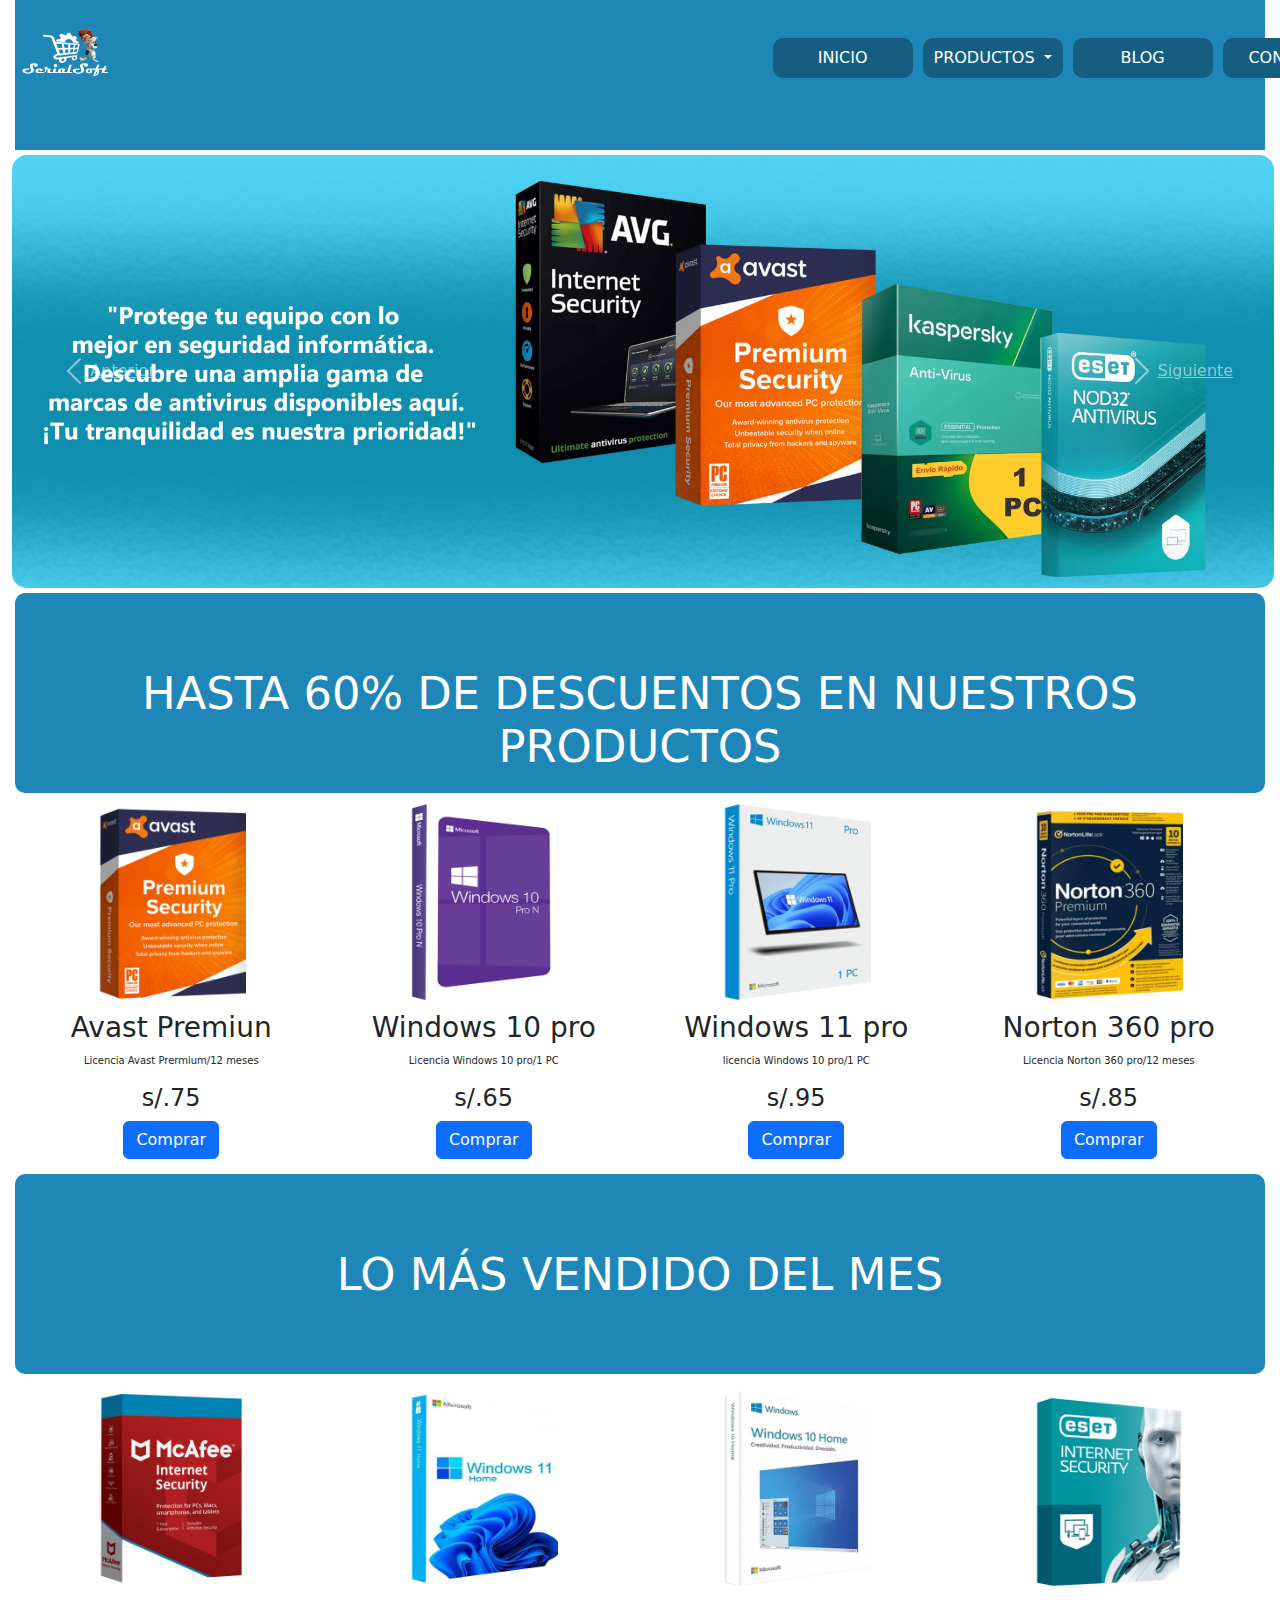
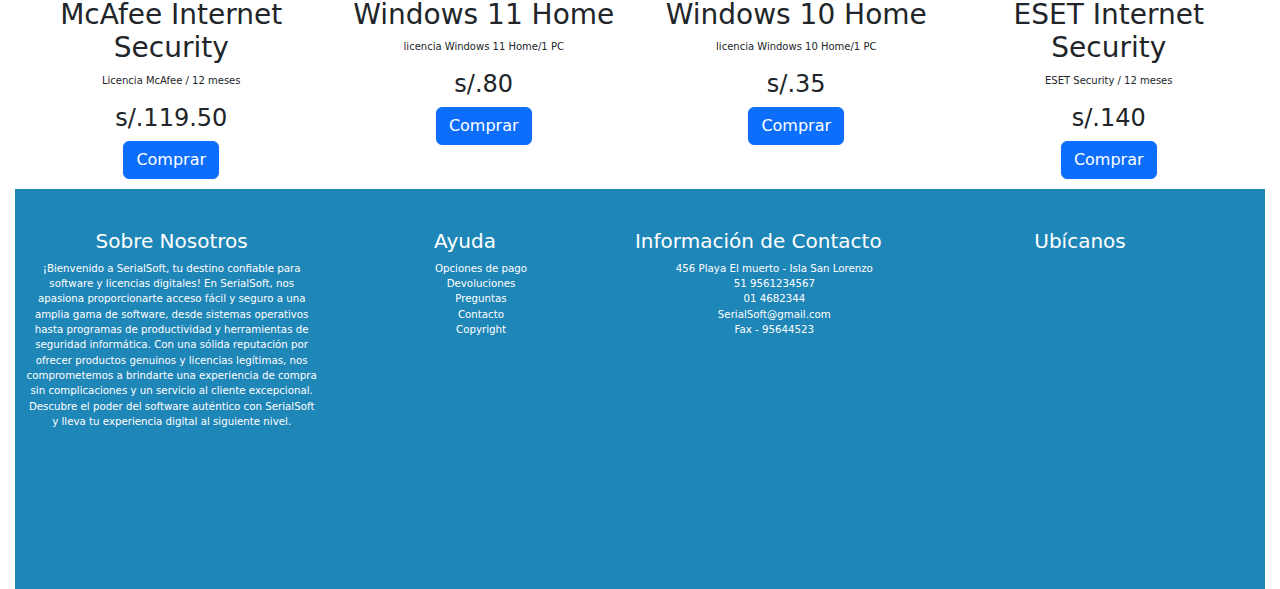
<file: Index.html>
<!DOCTYPE html>
<html lang="en">
<head>
    <meta charset="UTF-8">
    <meta name="viewport" content="width=device-width, initial-scale=1.0">
    <link href="https://cdn.jsdelivr.net/npm/bootstrap@5.3.3/dist/css/bootstrap.min.css" rel="stylesheet">
    <link rel="stylesheet" href="css/style.css">
    <title>Home</title>
</head>
<body>

      <div class="container, header">
        <a href="Index.html"><img class="logo" src="images/logo.png"></a> 
      <div class="container">
        <nav class="navbar navbar-expand-lg navbar-light bg-light, nav">
          <a class="navbar-brand" href="#"></a>
          <button class="navbar-toggler" type="button" data-toggle="collapse" data-target="#navbarNavDropdown" aria-controls="navbarNavDropdown" aria-expanded="false" aria-label="Toggle navigation">
            <span class="navbar-toggler-icon"></span>
          </button>
          <div class="collapse navbar-collapse" id="navbarNavDropdown">
            <ul class="navbar-nav">
              <li class="nav-item active">
                <a class="nav-link" href="Index.html">INICIO<span class="sr-only"></span></a>
              </li>
                    <li class="nav-item dropdown">
                <a class="nav-link dropdown-toggle" href="#" id="navbarDropdownMenuLink" data-toggle="dropdown" aria-haspopup="true" aria-expanded="false">
                 PRODUCTOS
                </a>
                <div class="dropdown-menu" aria-labelledby="navbarDropdownMenuLink">
                  <a class="dropdown-item" href="Programs.html">PROGRAMAS</a>
                  <a class="dropdown-item" href="License.html">LICENCIAS</a>
                </div>
              </li>
              <li class="nav-item">
                <a class="nav-link" href="Blog.html">BLOG</a>
              </li>
              <li class="nav-item">
                <a class="nav-link" href="Contact.html">CONTACTO</a>
              </li>
              <li class="nav-item dropdown">
                <a class="nav-link dropdown-toggle" href="#" id="navbarDropdownMenuLink" data-toggle="dropdown" aria-haspopup="true" aria-expanded="false">
                 LOGIN/SIGNUP
                </a>
                <div class="dropdown-menu" aria-labelledby="navbarDropdownMenuLink">
                  <a class="dropdown-item" href="Login.html">LOGIN</a>
                  <a class="dropdown-item" href="Register.html">SIGNUP</a>
                </div>
              </li>
            </ul>
          </div>
        </nav>
      </div>
    </div>
        
        
        <div class="container, slide"> 
            <div id="carouselExampleControls" class="carousel slide" data-ride="carousel">
                <div class="carousel-inner">
                    <div class="carousel-item active">
                        <img class="d-block w-100" src="images/bn1.jpg" alt="First slide">
                    </div>
                    <div class="carousel-item">
                        <img class="d-block w-100" src="images/bn2.png" alt="Second slide">
                    </div>
                    <div class="carousel-item">
                        <img class="d-block w-100" src="images/bn3.png" alt="Third slide">
                    </div>
                </div>
                <a class="carousel-control-prev" href="#carouselExampleControls" role="button" data-slide="prev">
                    <span class="carousel-control-prev-icon" aria-hidden="true"></span>
                    <span class="sr-only">Anterior</span>
                </a>
                <a class="carousel-control-next" href="#carouselExampleControls" role="button" data-slide="next">
                    <span class="carousel-control-next-icon" aria-hidden="true"></span>
                    <span class="sr-only">Siguiente</span>
                </a>
            </div>
        </div>
        
        <div class="container, ofertas">
        <br>
        <h1>HASTA 60% DE DESCUENTOS EN NUESTROS PRODUCTOS</h1>
        </div>
        
        <div class="container, oferven">
        <div class="oferven1">
        <img src="images/p1.png">
        <h3>Avast Premiun</h3>
        <p>Licencia Avast Prermium/12 meses</p>
        <h4>s/.75</h4>
        <a href="Login.html" class="btn btn-primary">Comprar</a>
        </div>
        <div class="oferven1">
        <img src="images/p2.png">
        <div>
        <h3>Windows 10 pro</h3>
        </div>
        <p>Licencia Windows 10 pro/1 PC</p>
        <h4>s/.65</h4>
        <a href="Login.html" class="btn btn-primary">Comprar</a>
        </div>
        <div class="oferven1">
        <img src="images/p3.png">
        <h3>Windows 11 pro</h3>
        <p>licencia Windows 10 pro/1 PC</p>
        <h4>s/.95</h4>
        <a href="Login.html" class="btn btn-primary">Comprar</a>
        </div>
        <div class="oferven1">
        <img src="images/p4.png">
        <h3>Norton 360 pro</h3>
        <p>Licencia Norton 360 pro/12 meses</p>
        <h4>s/.85</h4>
        <a href="Login.html" class="btn btn-primary">Comprar</a>
        </div>
        </div>
        
        <div class="container, vent">
        <br>
        <h1>LO MÁS VENDIDO DEL MES</h1>
        </div>
        
        <div class="container, oferven">
        <div class="oferven1">
        <img src="images/lic6.png">
        <h3>McAfee Internet Security</h3>
        <p>Licencia McAfee / 12 meses</p>
        <h4>s/.119.50</h4>
        <a href="Login.html" class="btn btn-primary">Comprar</a>
        </div>
        <div class="oferven1">
        <img src="images/p6.png">
        <div>
        <h3>Windows 11 Home</h3>
        </div>
        <p>licencia Windows 11 Home/1 PC</p>
        <h4>s/.80</h4>
        <a href="Login.html" class="btn btn-primary">Comprar</a>
        </div>
        <div class="oferven1">
        <img src="images/p8.png">
        <h3>Windows 10 Home</h3>
        <p>licencia Windows 10 Home/1 PC</p>
        <h4>s/.35</h4>
        <a href="Login.html" class="btn btn-primary">Comprar</a>
        </div>
        <div class="oferven1">
        <img src="images/lic8.png">
        <h3>ESET Internet Security</h3>
        <p>ESET Security / 12 meses</p>
        <h4>s/.140 </h4>
        <a href="Login.html" class="btn btn-primary">Comprar</a>
        </div>
        </div>
        
        
        
        <div class="footer">
        <div class="container,f1">
        <div class="footerl">
        <div class="f1">
        <h5>Sobre Nosotros</h5>
        <p>¡Bienvenido a SerialSoft, tu destino confiable para software y licencias digitales! En SerialSoft, nos apasiona proporcionarte acceso fácil y seguro a una amplia gama de software, desde sistemas operativos hasta programas de productividad y herramientas de seguridad informática. Con una sólida reputación por ofrecer productos genuinos y licencias legítimas, nos comprometemos a brindarte una experiencia de compra sin complicaciones y un servicio al cliente excepcional. Descubre el poder del software auténtico con SerialSoft y lleva tu experiencia digital al siguiente nivel.</p>
        </div>
        
        <div class="f1">
        <h5>Ayuda</h5>
        <ul>
        <li><a>Opciones de pago</a></li>
        <li><a>Devoluciones</a></li>
        <li><a>Preguntas</a></li>
        <li><a>Contacto</a></li>
        <li><a>Copyright</a></li>
        </ul>
        </div>
        
        <div class="f1">
        <h5>Información de Contacto</h5>
        <ul>
        <li><a>456 Playa El muerto - Isla San Lorenzo</a></li>
        <li><a>51 9561234567</a></li>
        <li><a>01 4682344</a></li>
        <li><a>SerialSoft@gmail.com</a></li>
        <li><a>Fax - 95644523</a></li>
        </ul>
        </div>
        
        <div class="f1">
        <h5>Ubícanos</h5>
        <iframe src="https://www.google.com/maps/embed?pb=!1m14!1m12!1m3!1d15015.912222632045!2d-77.22711217707621!3d-12.087735855129184!2m3!1f0!2f0!3f0!3m2!1i1024!2i768!4f13.1!5e0!3m2!1ses!2spe!4v1713306509650!5m2!1ses!2spe" width="350" height="280" style="border:0;"></iframe>
        </div>
        </div>
        </div>
        </div>
        
        
        <script src="https://code.jquery.com/jquery-3.2.1.slim.min.js"></script>
        <script src="https://cdn.jsdelivr.net/npm/popper.js@1.12.9/dist/umd/popper.min.js"></script>
        <script src="https://cdn.jsdelivr.net/npm/bootstrap@4.0.0/dist/js/bootstrap.min.js"></script>
</body>
</html>
</file>
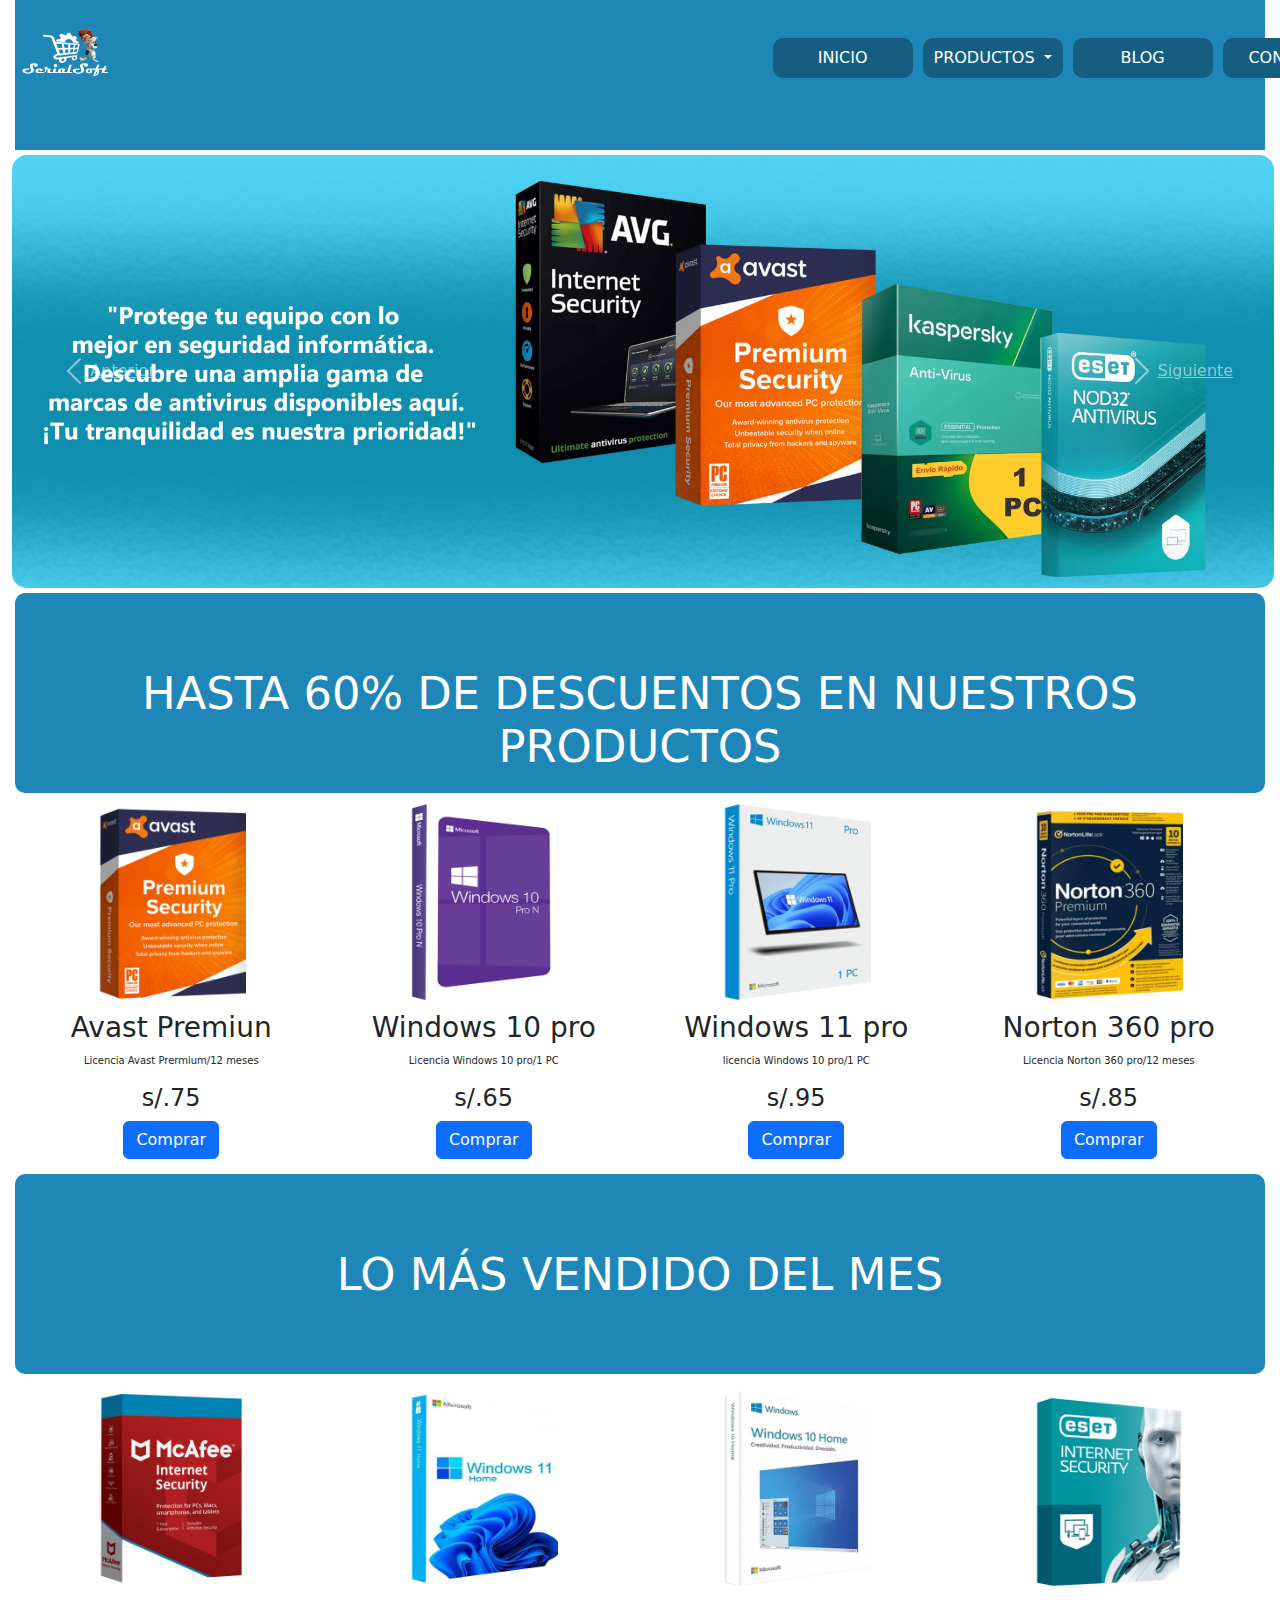
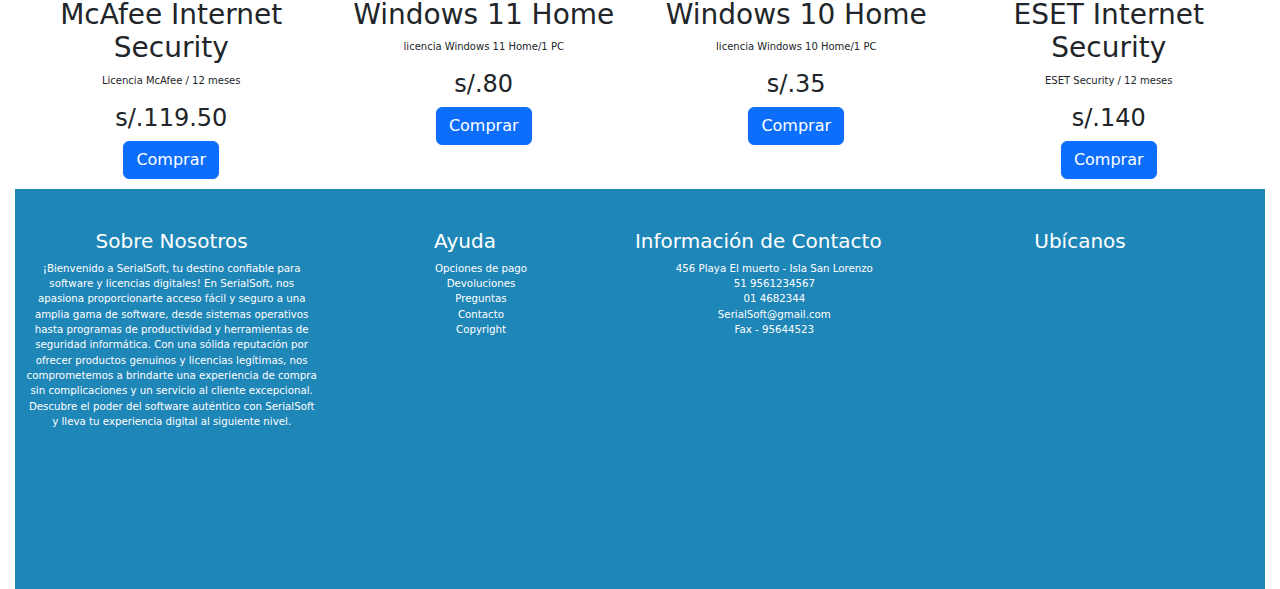
<file: index.html>
<!DOCTYPE html>
<html lang="en">
<head>
    <meta charset="UTF-8">
    <meta name="viewport" content="width=device-width, initial-scale=1.0">
    <link href="https://cdn.jsdelivr.net/npm/bootstrap@5.3.3/dist/css/bootstrap.min.css" rel="stylesheet">
    <link rel="stylesheet" href="css/style.css">
    <title>Home</title>
</head>
<body>

      <div class="container, header">
        <a href="Index.html"><img class="logo" src="images/logo.png"></a> 
      <div class="container">
        <nav class="navbar navbar-expand-lg navbar-light bg-light, nav">
          <a class="navbar-brand" href="#"></a>
          <button class="navbar-toggler" type="button" data-toggle="collapse" data-target="#navbarNavDropdown" aria-controls="navbarNavDropdown" aria-expanded="false" aria-label="Toggle navigation">
            <span class="navbar-toggler-icon"></span>
          </button>
          <div class="collapse navbar-collapse" id="navbarNavDropdown">
            <ul class="navbar-nav">
              <li class="nav-item active">
                <a class="nav-link" href="Index.html">INICIO<span class="sr-only"></span></a>
              </li>
                    <li class="nav-item dropdown">
                <a class="nav-link dropdown-toggle" href="#" id="navbarDropdownMenuLink" data-toggle="dropdown" aria-haspopup="true" aria-expanded="false">
                 PRODUCTOS
                </a>
                <div class="dropdown-menu" aria-labelledby="navbarDropdownMenuLink">
                  <a class="dropdown-item" href="Programs.html">PROGRAMAS</a>
                  <a class="dropdown-item" href="License.html">LICENCIAS</a>
                </div>
              </li>
              <li class="nav-item">
                <a class="nav-link" href="Blog.html">BLOG</a>
              </li>
              <li class="nav-item">
                <a class="nav-link" href="Contact.html">CONTACTO</a>
              </li>
              <li class="nav-item dropdown">
                <a class="nav-link dropdown-toggle" href="#" id="navbarDropdownMenuLink" data-toggle="dropdown" aria-haspopup="true" aria-expanded="false">
                 LOGIN/SIGNUP
                </a>
                <div class="dropdown-menu" aria-labelledby="navbarDropdownMenuLink">
                  <a class="dropdown-item" href="Login.html">LOGIN</a>
                  <a class="dropdown-item" href="Register.html">SIGNUP</a>
                </div>
              </li>
            </ul>
          </div>
        </nav>
      </div>
    </div>
        
        
        <div class="container, slide"> 
            <div id="carouselExampleControls" class="carousel slide" data-ride="carousel">
                <div class="carousel-inner">
                    <div class="carousel-item active">
                        <img class="d-block w-100" src="images/bn1.jpg" alt="First slide">
                    </div>
                    <div class="carousel-item">
                        <img class="d-block w-100" src="images/bn2.png" alt="Second slide">
                    </div>
                    <div class="carousel-item">
                        <img class="d-block w-100" src="images/bn3.png" alt="Third slide">
                    </div>
                </div>
                <a class="carousel-control-prev" href="#carouselExampleControls" role="button" data-slide="prev">
                    <span class="carousel-control-prev-icon" aria-hidden="true"></span>
                    <span class="sr-only">Anterior</span>
                </a>
                <a class="carousel-control-next" href="#carouselExampleControls" role="button" data-slide="next">
                    <span class="carousel-control-next-icon" aria-hidden="true"></span>
                    <span class="sr-only">Siguiente</span>
                </a>
            </div>
        </div>
        
        <div class="container, ofertas">
        <br>
        <h1>HASTA 60% DE DESCUENTOS EN NUESTROS PRODUCTOS</h1>
        </div>
        
        <div class="container, oferven">
        <div class="oferven1">
        <img src="images/p1.png">
        <h3>Avast Premiun</h3>
        <p>Licencia Avast Prermium/12 meses</p>
        <h4>s/.75</h4>
        <a href="Login.html" class="btn btn-primary">Comprar</a>
        </div>
        <div class="oferven1">
        <img src="images/p2.png">
        <div>
        <h3>Windows 10 pro</h3>
        </div>
        <p>Licencia Windows 10 pro/1 PC</p>
        <h4>s/.65</h4>
        <a href="Login.html" class="btn btn-primary">Comprar</a>
        </div>
        <div class="oferven1">
        <img src="images/p3.png">
        <h3>Windows 11 pro</h3>
        <p>licencia Windows 10 pro/1 PC</p>
        <h4>s/.95</h4>
        <a href="Login.html" class="btn btn-primary">Comprar</a>
        </div>
        <div class="oferven1">
        <img src="images/p4.png">
        <h3>Norton 360 pro</h3>
        <p>Licencia Norton 360 pro/12 meses</p>
        <h4>s/.85</h4>
        <a href="Login.html" class="btn btn-primary">Comprar</a>
        </div>
        </div>
        
        <div class="container, vent">
        <br>
        <h1>LO MÁS VENDIDO DEL MES</h1>
        </div>
        
        <div class="container, oferven">
        <div class="oferven1">
        <img src="images/lic6.png">
        <h3>McAfee Internet Security</h3>
        <p>Licencia McAfee / 12 meses</p>
        <h4>s/.119.50</h4>
        <a href="Login.html" class="btn btn-primary">Comprar</a>
        </div>
        <div class="oferven1">
        <img src="images/p6.png">
        <div>
        <h3>Windows 11 Home</h3>
        </div>
        <p>licencia Windows 11 Home/1 PC</p>
        <h4>s/.80</h4>
        <a href="Login.html" class="btn btn-primary">Comprar</a>
        </div>
        <div class="oferven1">
        <img src="images/p8.png">
        <h3>Windows 10 Home</h3>
        <p>licencia Windows 10 Home/1 PC</p>
        <h4>s/.35</h4>
        <a href="Login.html" class="btn btn-primary">Comprar</a>
        </div>
        <div class="oferven1">
        <img src="images/lic8.png">
        <h3>ESET Internet Security</h3>
        <p>ESET Security / 12 meses</p>
        <h4>s/.140 </h4>
        <a href="Login.html" class="btn btn-primary">Comprar</a>
        </div>
        </div>
        
        
        
        <div class="footer">
        <div class="container,f1">
        <div class="footerl">
        <div class="f1">
        <h5>Sobre Nosotros</h5>
        <p>¡Bienvenido a SerialSoft, tu destino confiable para software y licencias digitales! En SerialSoft, nos apasiona proporcionarte acceso fácil y seguro a una amplia gama de software, desde sistemas operativos hasta programas de productividad y herramientas de seguridad informática. Con una sólida reputación por ofrecer productos genuinos y licencias legítimas, nos comprometemos a brindarte una experiencia de compra sin complicaciones y un servicio al cliente excepcional. Descubre el poder del software auténtico con SerialSoft y lleva tu experiencia digital al siguiente nivel.</p>
        </div>
        
        <div class="f1">
        <h5>Ayuda</h5>
        <ul>
        <li><a>Opciones de pago</a></li>
        <li><a>Devoluciones</a></li>
        <li><a>Preguntas</a></li>
        <li><a>Contacto</a></li>
        <li><a>Copyright</a></li>
        </ul>
        </div>
        
        <div class="f1">
        <h5>Información de Contacto</h5>
        <ul>
        <li><a>456 Playa El muerto - Isla San Lorenzo</a></li>
        <li><a>51 9561234567</a></li>
        <li><a>01 4682344</a></li>
        <li><a>SerialSoft@gmail.com</a></li>
        <li><a>Fax - 95644523</a></li>
        </ul>
        </div>
        
        <div class="f1">
        <h5>Ubícanos</h5>
        <iframe src="https://www.google.com/maps/embed?pb=!1m14!1m12!1m3!1d15015.912222632045!2d-77.22711217707621!3d-12.087735855129184!2m3!1f0!2f0!3f0!3m2!1i1024!2i768!4f13.1!5e0!3m2!1ses!2spe!4v1713306509650!5m2!1ses!2spe" width="350" height="280" style="border:0;"></iframe>
        </div>
        </div>
        </div>
        </div>
        
        
        <script src="https://code.jquery.com/jquery-3.2.1.slim.min.js"></script>
        <script src="https://cdn.jsdelivr.net/npm/popper.js@1.12.9/dist/umd/popper.min.js"></script>
        <script src="https://cdn.jsdelivr.net/npm/bootstrap@4.0.0/dist/js/bootstrap.min.js"></script>
</body>
</html>
</file>
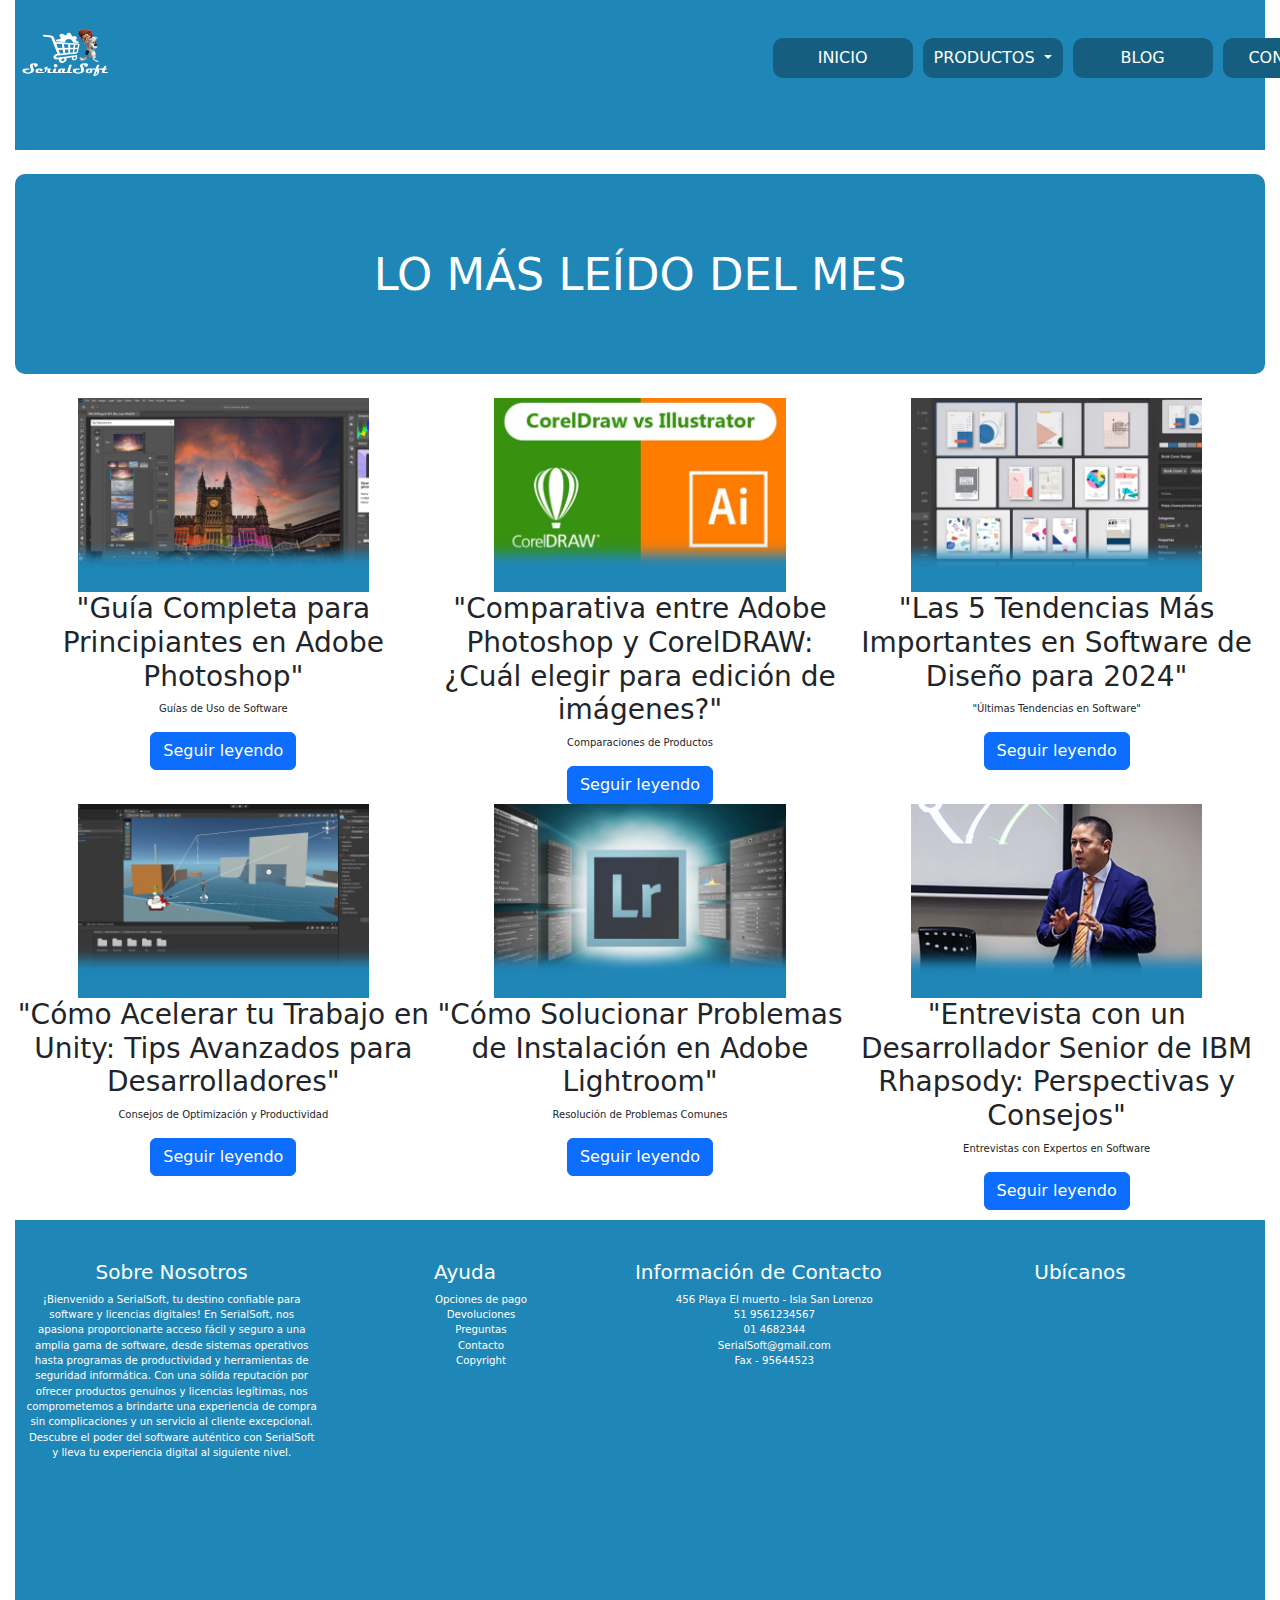
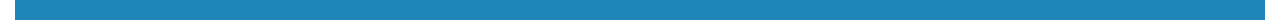
<file: Blog.html>
<!DOCTYPE html>
<html lang="en">
<head>
    <meta charset="UTF-8">
    <meta name="viewport" content="width=device-width, initial-scale=1.0">
    <link href="https://cdn.jsdelivr.net/npm/bootstrap@5.3.3/dist/css/bootstrap.min.css" rel="stylesheet">
    <link rel="stylesheet" href="css/style.css">
    <title>Document</title>
</head>
<body>


    <div class="container, header">
      <a href="Index.html"><img class="logo" src="images/logo.png"></a> 
    <div class="container">
      <nav class="navbar navbar-expand-lg navbar-light bg-light, nav">
        <a class="navbar-brand" href="#"></a>
        <button class="navbar-toggler" type="button" data-toggle="collapse" data-target="#navbarNavDropdown" aria-controls="navbarNavDropdown" aria-expanded="false" aria-label="Toggle navigation">
          <span class="navbar-toggler-icon"></span>
        </button>
        <div class="collapse navbar-collapse" id="navbarNavDropdown">
          <ul class="navbar-nav">
            <li class="nav-item active">
              <a class="nav-link" href="Index.html">INICIO<span class="sr-only"></span></a>
            </li>
                  <li class="nav-item dropdown">
              <a class="nav-link dropdown-toggle" href="#" id="navbarDropdownMenuLink" data-toggle="dropdown" aria-haspopup="true" aria-expanded="false">
               PRODUCTOS
              </a>
              <div class="dropdown-menu" aria-labelledby="navbarDropdownMenuLink">
                <a class="dropdown-item" href="Programs.html">PROGRAMAS</a>
                <a class="dropdown-item" href="License.html">LICENCIAS</a>
              </div>
            </li>
            <li class="nav-item">
              <a class="nav-link" href="Blog.html">BLOG</a>
            </li>
            <li class="nav-item">
              <a class="nav-link" href="Contact.html">CONTACTO</a>
            </li>
            <li class="nav-item dropdown">
              <a class="nav-link dropdown-toggle" href="#" id="navbarDropdownMenuLink" data-toggle="dropdown" aria-haspopup="true" aria-expanded="false">
               LOGIN/SIGNUP
              </a>
              <div class="dropdown-menu" aria-labelledby="navbarDropdownMenuLink">
                <a class="dropdown-item" href="Login.html">LOGIN</a>
                <a class="dropdown-item" href="Register.html">SIGNUP</a>
              </div>
            </li>
          </ul>
        </div>
      </nav>
    </div>
  </div>
<br>
  <div class="container, ofertas">
    <br>
    <h1>LO MÁS LEÍDO DEL MES</h1>
    </div>
    <br>
    <div class="container, oferven2">
    <div class="oferven1">
    <img src="images/blo2.png">
    <h3>"Guía Completa para Principiantes en Adobe Photoshop"</h3>
    <p>Guías de Uso de Software</p>
    <a href="" class="btn btn-primary">Seguir leyendo</a>
    </div>
    <div class="oferven1">
    <img src="images/blo1.png">
    <div>
    <h3>"Comparativa entre Adobe Photoshop y CorelDRAW: ¿Cuál elegir para edición de imágenes?"</h3>
    </div>
    <p>Comparaciones de Productos</p>
    <a href="" class="btn btn-primary">Seguir leyendo</a>
    </div>
    <div class="oferven1">
    <img src="images/blo3.png">
    <h3>"Las 5 Tendencias Más Importantes en Software de Diseño para 2024"</h3>
    <p>"Últimas Tendencias en Software"</p>
    <a href="" class="btn btn-primary">Seguir leyendo</a>
    </div>
    <div class="oferven1">
      <img src="images/blo4.png">
      <h3>"Cómo Acelerar tu Trabajo en Unity: Tips Avanzados para Desarrolladores"</h3>
      <p>Consejos de Optimización y Productividad</p>
      <a href="" class="btn btn-primary">Seguir leyendo</a>
      </div>
      <div class="oferven1">
      <img src="images/blo5.png">
      <div>
      <h3>"Cómo Solucionar Problemas de Instalación en Adobe Lightroom"</h3>
      </div>
      <p>Resolución de Problemas Comunes</p>
      <a href="" class="btn btn-primary">Seguir leyendo</a>
      </div>
      <div class="oferven1">
      <img src="images/blo6.png">
      <h3>"Entrevista con un Desarrollador Senior de IBM Rhapsody: Perspectivas y Consejos"</h3>
      <p>Entrevistas con Expertos en Software</p>
      <a href="" class="btn btn-primary">Seguir leyendo</a>
      </div>
    </div>

        <div class="footer">
            <div class="container,f1">
            <div class="footerl">
            <div class="f1">
            <h5>Sobre Nosotros</h5>
            <p>¡Bienvenido a SerialSoft, tu destino confiable para software y licencias digitales! En SerialSoft, nos apasiona proporcionarte acceso fácil y seguro a una amplia gama de software, desde sistemas operativos hasta programas de productividad y herramientas de seguridad informática. Con una sólida reputación por ofrecer productos genuinos y licencias legítimas, nos comprometemos a brindarte una experiencia de compra sin complicaciones y un servicio al cliente excepcional. Descubre el poder del software auténtico con SerialSoft y lleva tu experiencia digital al siguiente nivel.</p>
            </div>
            
            <div class="f1">
            <h5>Ayuda</h5>
            <ul>
            <li><a>Opciones de pago</a></li>
            <li><a>Devoluciones</a></li>
            <li><a>Preguntas</a></li>
            <li><a>Contacto</a></li>
            <li><a>Copyright</a></li>
            </ul>
            </div>
            
            <div class="f1">
            <h5>Información de Contacto</h5>
            <ul>
            <li><a>456 Playa El muerto - Isla San Lorenzo</a></li>
            <li><a>51 9561234567</a></li>
            <li><a>01 4682344</a></li>
            <li><a>SerialSoft@gmail.com</a></li>
            <li><a>Fax - 95644523</a></li>
            </ul>
            </div>
            
            <div class="f1">
            <h5>Ubícanos</h5>
            <iframe src="https://www.google.com/maps/embed?pb=!1m14!1m12!1m3!1d15015.912222632045!2d-77.22711217707621!3d-12.087735855129184!2m3!1f0!2f0!3f0!3m2!1i1024!2i768!4f13.1!5e0!3m2!1ses!2spe!4v1713306509650!5m2!1ses!2spe" width="350" height="280" style="border:0;"></iframe>
            </div>
            </div>
            </div>
            </div>
            
            
            <script src="https://code.jquery.com/jquery-3.2.1.slim.min.js"></script>
            <script src="https://cdn.jsdelivr.net/npm/popper.js@1.12.9/dist/umd/popper.min.js"></script>
            <script src="https://cdn.jsdelivr.net/npm/bootstrap@4.0.0/dist/js/bootstrap.min.js"></script>
</body>
</html>
</file>
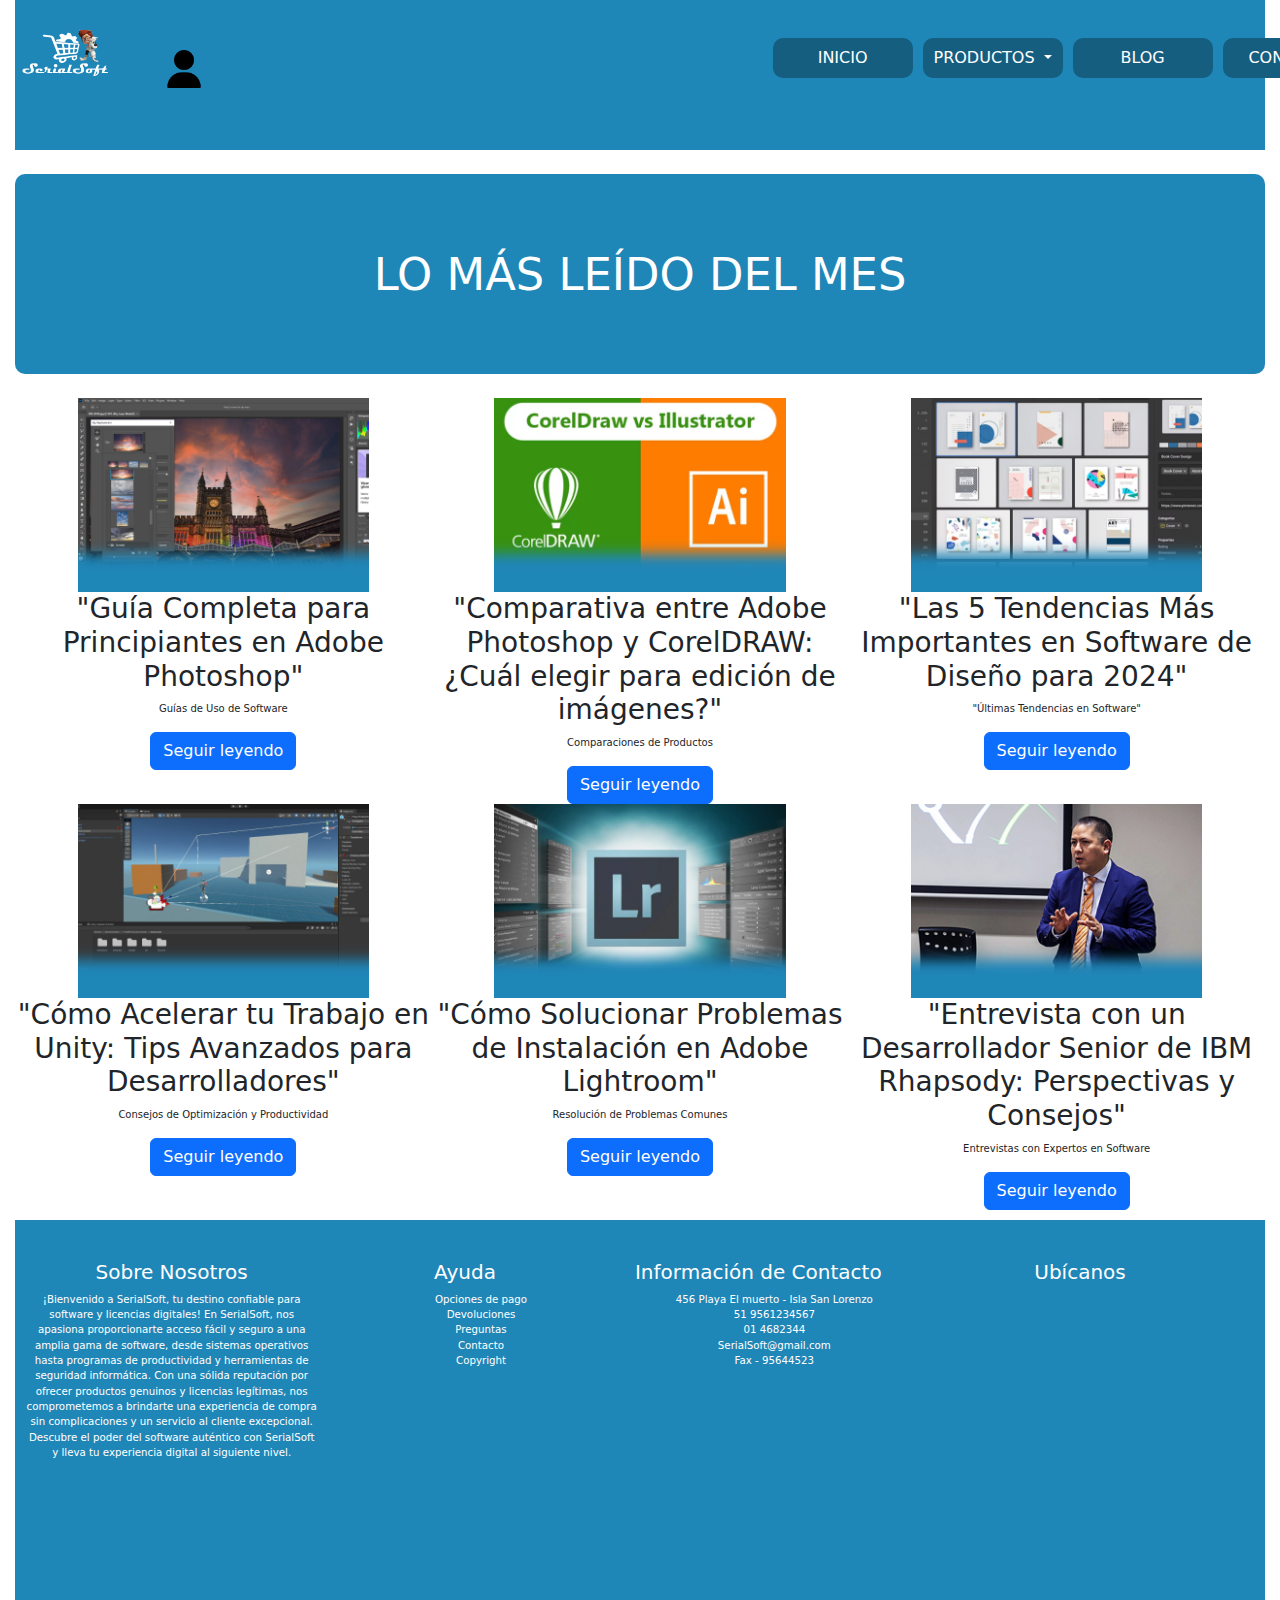
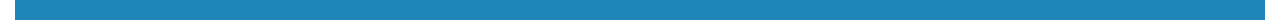
<file: BlogUs.html>
<!DOCTYPE html>
<html lang="en">
<head>
    <meta charset="UTF-8">
    <meta name="viewport" content="width=device-width, initial-scale=1.0">
    <link href="https://cdn.jsdelivr.net/npm/bootstrap@5.3.3/dist/css/bootstrap.min.css" rel="stylesheet">
    <link rel="stylesheet" href="css/style.css">
    <title>Document</title>
</head>
<body>


  <div class="container, header">
    <a href="IndexUs.html"><img class="logo" src="images/logo.png"></a> 
    <div>
      <a href=""><img class="usuario" src="images/usericon.png"></a>
    </div>
  <div class="container">
    <nav class="navbar navbar-expand-lg navbar-light bg-light, nav">
      <a class="navbar-brand" href="#"></a>
      <button class="navbar-toggler" type="button" data-toggle="collapse" data-target="#navbarNavDropdown" aria-controls="navbarNavDropdown" aria-expanded="false" aria-label="Toggle navigation">
        <span class="navbar-toggler-icon"></span>
      </button>
      <div class="collapse navbar-collapse" id="navbarNavDropdown">
        <ul class="navbar-nav">
          <li class="nav-item active">
            <a class="nav-link" href="IndexUS.html">INICIO<span class="sr-only"></span></a>
          </li>
                <li class="nav-item dropdown">
            <a class="nav-link dropdown-toggle" href="#" id="navbarDropdownMenuLink" data-toggle="dropdown" aria-haspopup="true" aria-expanded="false">
             PRODUCTOS
            </a>
            <div class="dropdown-menu" aria-labelledby="navbarDropdownMenuLink">
              <a class="dropdown-item" href="ProgramsUs.html">PROGRAMAS</a>
              <a class="dropdown-item" href="LicenseUs.html">LICENCIAS</a>
            </div>
          </li>
          <li class="nav-item">
            <a class="nav-link" href="BlogUs.html">BLOG</a>
          </li>
          <li class="nav-item">
            <a class="nav-link" href="ContactUs.html">CONTACTO</a>
          </li>
          <li class="nav-item">
            <a class="nav-link" href="Index.html">LOG OUT</a>
          </li>
        </ul>
      </div>
    </nav>
  </div>
</div>
<br>
  <div class="container, ofertas">
    <br>
    <h1>LO MÁS LEÍDO DEL MES</h1>
    </div>
    <br>
    <div class="container, oferven2">
    <div class="oferven1">
    <img src="images/blo2.png">
    <h3>"Guía Completa para Principiantes en Adobe Photoshop"</h3>
    <p>Guías de Uso de Software</p>
    <a href="" class="btn btn-primary">Seguir leyendo</a>
    </div>
    <div class="oferven1">
    <img src="images/blo1.png">
    <div>
    <h3>"Comparativa entre Adobe Photoshop y CorelDRAW: ¿Cuál elegir para edición de imágenes?"</h3>
    </div>
    <p>Comparaciones de Productos</p>
    <a href="" class="btn btn-primary">Seguir leyendo</a>
    </div>
    <div class="oferven1">
    <img src="images/blo3.png">
    <h3>"Las 5 Tendencias Más Importantes en Software de Diseño para 2024"</h3>
    <p>"Últimas Tendencias en Software"</p>
    <a href="" class="btn btn-primary">Seguir leyendo</a>
    </div>
    <div class="oferven1">
      <img src="images/blo4.png">
      <h3>"Cómo Acelerar tu Trabajo en Unity: Tips Avanzados para Desarrolladores"</h3>
      <p>Consejos de Optimización y Productividad</p>
      <a href="" class="btn btn-primary">Seguir leyendo</a>
      </div>
      <div class="oferven1">
      <img src="images/blo5.png">
      <div>
      <h3>"Cómo Solucionar Problemas de Instalación en Adobe Lightroom"</h3>
      </div>
      <p>Resolución de Problemas Comunes</p>
      <a href="" class="btn btn-primary">Seguir leyendo</a>
      </div>
      <div class="oferven1">
      <img src="images/blo6.png">
      <h3>"Entrevista con un Desarrollador Senior de IBM Rhapsody: Perspectivas y Consejos"</h3>
      <p>Entrevistas con Expertos en Software</p>
      <a href="" class="btn btn-primary">Seguir leyendo</a>
      </div>
    </div>

        <div class="footer">
            <div class="container,f1">
            <div class="footerl">
            <div class="f1">
            <h5>Sobre Nosotros</h5>
            <p>¡Bienvenido a SerialSoft, tu destino confiable para software y licencias digitales! En SerialSoft, nos apasiona proporcionarte acceso fácil y seguro a una amplia gama de software, desde sistemas operativos hasta programas de productividad y herramientas de seguridad informática. Con una sólida reputación por ofrecer productos genuinos y licencias legítimas, nos comprometemos a brindarte una experiencia de compra sin complicaciones y un servicio al cliente excepcional. Descubre el poder del software auténtico con SerialSoft y lleva tu experiencia digital al siguiente nivel.</p>
            </div>
            
            <div class="f1">
            <h5>Ayuda</h5>
            <ul>
            <li><a>Opciones de pago</a></li>
            <li><a>Devoluciones</a></li>
            <li><a>Preguntas</a></li>
            <li><a>Contacto</a></li>
            <li><a>Copyright</a></li>
            </ul>
            </div>
            
            <div class="f1">
            <h5>Información de Contacto</h5>
            <ul>
            <li><a>456 Playa El muerto - Isla San Lorenzo</a></li>
            <li><a>51 9561234567</a></li>
            <li><a>01 4682344</a></li>
            <li><a>SerialSoft@gmail.com</a></li>
            <li><a>Fax - 95644523</a></li>
            </ul>
            </div>
            
            <div class="f1">
            <h5>Ubícanos</h5>
            <iframe src="https://www.google.com/maps/embed?pb=!1m14!1m12!1m3!1d15015.912222632045!2d-77.22711217707621!3d-12.087735855129184!2m3!1f0!2f0!3f0!3m2!1i1024!2i768!4f13.1!5e0!3m2!1ses!2spe!4v1713306509650!5m2!1ses!2spe" width="350" height="280" style="border:0;"></iframe>
            </div>
            </div>
            </div>
            </div>
            
            
            <script src="https://code.jquery.com/jquery-3.2.1.slim.min.js"></script>
            <script src="https://cdn.jsdelivr.net/npm/popper.js@1.12.9/dist/umd/popper.min.js"></script>
            <script src="https://cdn.jsdelivr.net/npm/bootstrap@4.0.0/dist/js/bootstrap.min.js"></script>
</body>
</html>
</file>
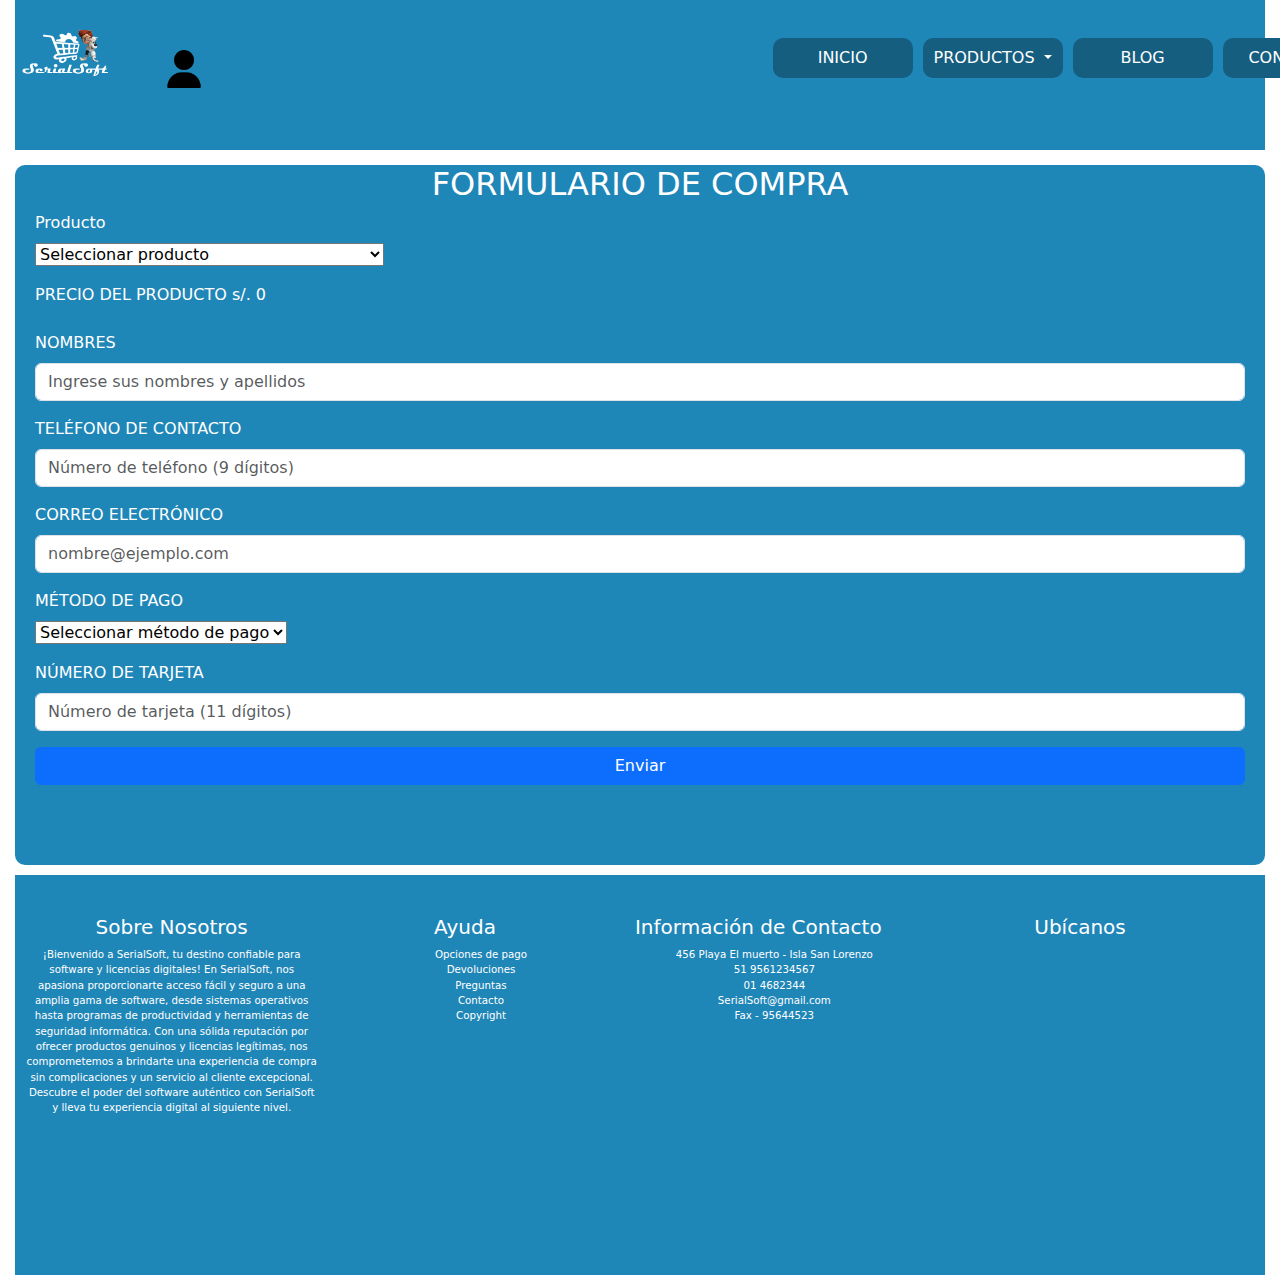
<file: CompraLic.html>
<!DOCTYPE html>
<html lang="en">
<head>
    <meta charset="UTF-8">
    <meta name="viewport" content="width=device-width, initial-scale=1.0">
    <link href="https://cdn.jsdelivr.net/npm/bootstrap@5.3.3/dist/css/bootstrap.min.css" rel="stylesheet">
    <link rel="stylesheet" href="css/style.css">
    <title>Compra</title>
</head>
<body>

  <div class="container, header">
    <a href="IndexUS.html"><img class="logo" src="images/logo.png"></a> 
    <div>
      <a href=""><img class="usuario" src="images/usericon.png"></a>
    </div>
  <div class="container">
    <nav class="navbar navbar-expand-lg navbar-light bg-light, nav">
      <a class="navbar-brand" href="#"></a>
      <button class="navbar-toggler" type="button" data-toggle="collapse" data-target="#navbarNavDropdown" aria-controls="navbarNavDropdown" aria-expanded="false" aria-label="Toggle navigation">
        <span class="navbar-toggler-icon"></span>
      </button>
      <div class="collapse navbar-collapse" id="navbarNavDropdown">
        <ul class="navbar-nav">
          <li class="nav-item active">
            <a class="nav-link" href="IndexUS.html">INICIO<span class="sr-only"></span></a>
          </li>
                <li class="nav-item dropdown">
            <a class="nav-link dropdown-toggle" href="#" id="navbarDropdownMenuLink" data-toggle="dropdown" aria-haspopup="true" aria-expanded="false">
             PRODUCTOS
            </a>
            <div class="dropdown-menu" aria-labelledby="navbarDropdownMenuLink">
              <a class="dropdown-item" href="ProgramsUs.html">PROGRAMAS</a>
              <a class="dropdown-item" href="LicenseUs.html">LICENCIAS</a>
            </div>
          </li>
          <li class="nav-item">
            <a class="nav-link" href="BlogUs.html">BLOG</a>
          </li>
          <li class="nav-item">
            <a class="nav-link" href="ContactUs.html">CONTACTO</a>
          </li>
          <li class="nav-item">
            <a class="nav-link" href="Index.html">LOG OUT</a>
          </li>
        </ul>
      </div>
    </nav>
  </div>
</div>

        
    <div class="container, formaComp">
      <h2 class="titulo">FORMULARIO DE COMPRA</h2>
      <form class="formulario" action="CompraLic.html" method="post" onsubmit="return validateForm()">
        <div class="mb-3">
          <label for="producto" class="form-label">Producto</label>
          <br>
          <select name="producto" id="producto" required onchange="updatePrecio()">
            <option value="" data-precio="0">Seleccionar producto</option>
            <option value="AVAST PREMIUM - 1 AÑO" data-precio="75.00">AVAST PREMIUM - 1 AÑO</option>
            <option value="KASPERSKY ANTIVIRUS - 1 AÑO" data-precio="139.90">KAPERSKY ANTIVIRUS - 1 AÑO</option>
            <option value="KASPERSKY PREMIUM - 1 AÑO" data-precio="170.00">KAPERSKY PREMIUM - 1 AÑO</option>
            <option value="NOD32 ANTIVIRUS - 1 AÑO" data-precio="165.00">NOD32 ANTIVIRUS - 1 AÑO</option>
            <option value="PANDA DOME COMPLETE - 1 AÑO" data-precio="168.00">PANDA DOME COMPLETE - 1 AÑO</option>
            <option value="MCAFEE INTERNET SECURITY - 1 AÑO" data-precio="119.50">MCAFEE INTERNET SECURITY - 1 AÑO</option>
            <option value="KASPERSKY INTERNET SECURITY - 1 AÑO" data-precio="127.00">KASPERSKY INTERNET SECURITY - 1 AÑO</option>
            <option value="ESET INTERNET SECURITY - 1 AÑO" data-precio="140.00">ESET INTERNET SECURITY - 1 AÑO</option>
            <option value="WINDOWS 10 PRO - 1PC" data-precio="65.00">WINDOWS 10 PRO - 1PC</option>
            <option value="WINDOWS 11 PRO - 1PC" data-precio="95.60">WINDOWS 11 PRO - 1PC</option>
            <option value="WINDOWS 11 HOME - 1PC" data-precio="80.00">WINDOWS 11 HOME - 1PC</option>
            <option value="WINDOWS 10 HOME - 1PC" data-precio="35.00">WINDOWS 10 HOME - 1PC</option>
          </select>
        </div>
        <div class="mb-3">
          <label class="form-label">PRECIO DEL PRODUCTO</label>
          <span id="precio-producto">s/. 0</span>
        </div>
        <div class="mb-3">
          <label for="firstname" class="form-label">NOMBRES</label>
          <input type="text" class="form-control" name="firstname" id="firstname" placeholder="Ingrese sus nombres y apellidos" required>
        </div>
        <div class="mb-3">
          <label for="telefono" class="form-label">TELÉFONO DE CONTACTO</label>
          <input type="tel" class="form-control" name="telefono" id="telefono" placeholder="Número de teléfono (9 dígitos)" pattern="[0-9]{9}" required>
        </div>
        <div class="mb-3">
          <label for="email" class="form-label">CORREO ELECTRÓNICO</label>
          <input type="email" class="form-control" name="email" id="email" placeholder="nombre@ejemplo.com" required>
        </div>
        <div class="mb-3">
          <label for="metodo_pago" class="form-label">MÉTODO DE PAGO</label>
          <br>
          <select name="metodo_pago" id="metodo_pago" required>
            <option value="">Seleccionar método de pago</option>
            <option value="VISA">VISA</option>
            <option value="MASTERCARD">MASTERCARD</option>
          </select>
        </div>
        <div class="mb-3">
          <label for="dni" class="form-label">NÚMERO DE TARJETA</label>
          <input type="text" class="form-control" name="dni" id="dni" placeholder="Número de tarjeta (11 dígitos)" pattern="[0-9]{11}" required>
        </div>
        <button type="submit" class="btn btn-primary btn-custom w-100">Enviar</button>
      </form>
    </div>

    <div class="footer">
      <div class="container,f1">
      <div class="footerl">
      <div class="f1">
      <h5>Sobre Nosotros</h5>
      <p>¡Bienvenido a SerialSoft, tu destino confiable para software y licencias digitales! En SerialSoft, nos apasiona proporcionarte acceso fácil y seguro a una amplia gama de software, desde sistemas operativos hasta programas de productividad y herramientas de seguridad informática. Con una sólida reputación por ofrecer productos genuinos y licencias legítimas, nos comprometemos a brindarte una experiencia de compra sin complicaciones y un servicio al cliente excepcional. Descubre el poder del software auténtico con SerialSoft y lleva tu experiencia digital al siguiente nivel.</p>
      </div>
      
      <div class="f1">
      <h5>Ayuda</h5>
      <ul>
      <li><a>Opciones de pago</a></li>
      <li><a>Devoluciones</a></li>
      <li><a>Preguntas</a></li>
      <li><a>Contacto</a></li>
      <li><a>Copyright</a></li>
      </ul>
      </div>
      
      <div class="f1">
      <h5>Información de Contacto</h5>
      <ul>
      <li><a>456 Playa El muerto - Isla San Lorenzo</a></li>
      <li><a>51 9561234567</a></li>
      <li><a>01 4682344</a></li>
      <li><a>SerialSoft@gmail.com</a></li>
      <li><a>Fax - 95644523</a></li>
      </ul>
      </div>
      
      <div class="f1">
      <h5>Ubícanos</h5>
      <iframe src="https://www.google.com/maps/embed?pb=!1m14!1m12!1m3!1d15015.912222632045!2d-77.22711217707621!3d-12.087735855129184!2m3!1f0!2f0!3f0!3m2!1i1024!2i768!4f13.1!5e0!3m2!1ses!2spe!4v1713306509650!5m2!1ses!2spe" width="350" height="280" style="border:0;"></iframe>
      </div>
      </div>
      </div>
      </div>
      
      
      <script src="https://code.jquery.com/jquery-3.2.1.slim.min.js"></script>
      <script src="https://cdn.jsdelivr.net/npm/popper.js@1.12.9/dist/umd/popper.min.js"></script>
      <script src="https://cdn.jsdelivr.net/npm/bootstrap@4.0.0/dist/js/bootstrap.min.js"></script>
    
    <script>
    function updatePrecio() {
      var productoSelect = document.getElementById('producto');
      var selectedOption = productoSelect.options[productoSelect.selectedIndex];
      var precio = selectedOption.getAttribute('data-precio');
      document.getElementById('precio-producto').textContent = "s/. " + precio;
    }
    
    function validateForm() {
     
      var productoSelect = document.getElementById('producto');
      var producto = productoSelect.options[productoSelect.selectedIndex].text;
      var precio = document.getElementById('precio-producto').textContent;
      var nombres = document.getElementById('firstname').value;
      var telefono = document.getElementById('telefono').value;
      var email = document.getElementById('email').value;
      var metodoPago = document.getElementById('metodo_pago').value;
      var numeroTarjeta = document.getElementById('dni').value;
    
      
      if (producto === "" || nombres === "" || telefono === "" || email === "" || metodoPago === "" || numeroTarjeta === "") {
        alert("Todos los campos son obligatorios.");
        return false;
      }
    
      
      if (telefono.length !== 9) {
        alert("El teléfono debe tener 9 dígitos.");
        return false;
      }
      if (numeroTarjeta.length !== 11) {
        alert("El número de tarjeta debe tener 11 dígitos.");
        return false;
      }
    
      
      var mensaje = "Información ingresada:\n\n" +
                    "Producto: " + producto + "\n" +
                    "Precio: " + precio + "\n" +
                    "Nombres: " + nombres + "\n" +
                    "Teléfono: " + telefono + "\n" +
                    "Correo electrónico: " + email + "\n" +
                    "Método de pago: " + metodoPago + "\n" +
                    "Número de tarjeta: " + numeroTarjeta;
    
      alert(mensaje);
    
    
      return true;
    }
    </script>
    

</body>
</html>
</file>
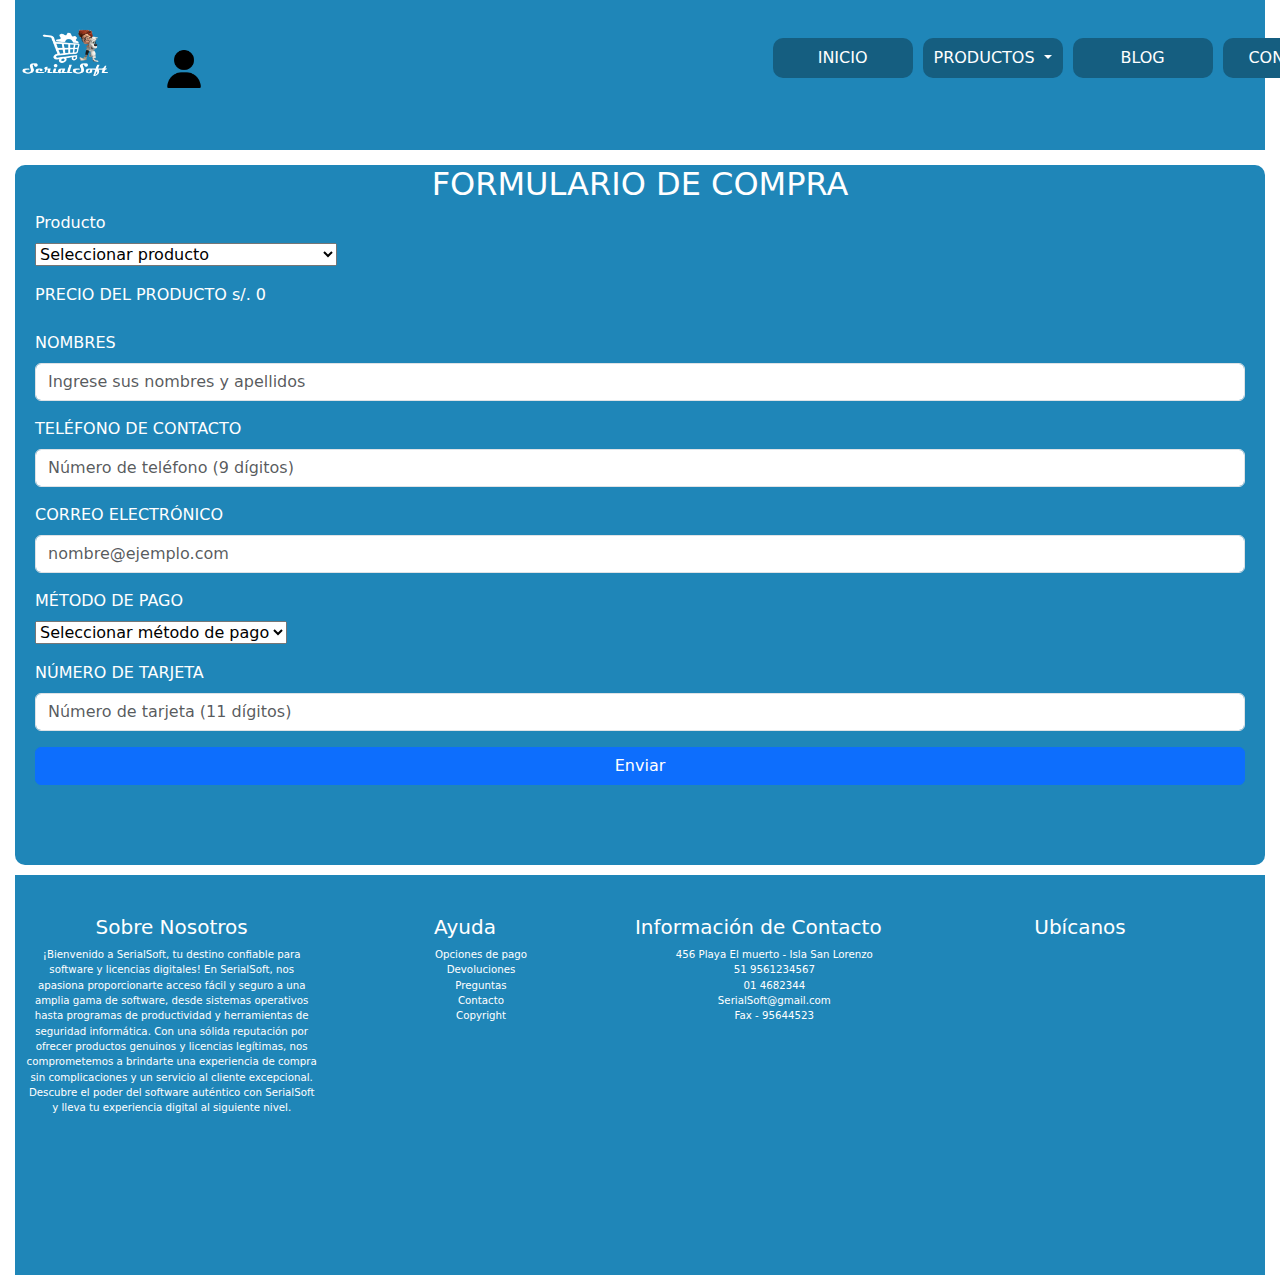
<file: CompraPro.html>
<!DOCTYPE html>
<html lang="en">
<head>
    <meta charset="UTF-8">
    <meta name="viewport" content="width=device-width, initial-scale=1.0">
    <link href="https://cdn.jsdelivr.net/npm/bootstrap@5.3.3/dist/css/bootstrap.min.css" rel="stylesheet">
    <link rel="stylesheet" href="css/style.css">
    <title>Compra</title>
</head>
<body>

  <div class="container, header">
    <a href="IndexUS.html"><img class="logo" src="images/logo.png"></a> 
    <div>
      <a href=""><img class="usuario" src="images/usericon.png"></a>
    </div>
  <div class="container">
    <nav class="navbar navbar-expand-lg navbar-light bg-light, nav">
      <a class="navbar-brand" href="#"></a>
      <button class="navbar-toggler" type="button" data-toggle="collapse" data-target="#navbarNavDropdown" aria-controls="navbarNavDropdown" aria-expanded="false" aria-label="Toggle navigation">
        <span class="navbar-toggler-icon"></span>
      </button>
      <div class="collapse navbar-collapse" id="navbarNavDropdown">
        <ul class="navbar-nav">
          <li class="nav-item active">
            <a class="nav-link" href="IndexUS.html">INICIO<span class="sr-only"></span></a>
          </li>
                <li class="nav-item dropdown">
            <a class="nav-link dropdown-toggle" href="#" id="navbarDropdownMenuLink" data-toggle="dropdown" aria-haspopup="true" aria-expanded="false">
             PRODUCTOS
            </a>
            <div class="dropdown-menu" aria-labelledby="navbarDropdownMenuLink">
              <a class="dropdown-item" href="ProgramsUs.html">PROGRAMAS</a>
              <a class="dropdown-item" href="LicenseUs.html">LICENCIAS</a>
            </div>
          </li>
          <li class="nav-item">
            <a class="nav-link" href="BlogUs.html">BLOG</a>
          </li>
          <li class="nav-item">
            <a class="nav-link" href="ContactUs.html">CONTACTO</a>
          </li>
          <li class="nav-item">
            <a class="nav-link" href="Index.html">LOG OUT</a>
          </li>
        </ul>
      </div>
    </nav>
  </div>
</div>

        
    <div class="container, formaComp">
      <h2 class="titulo">FORMULARIO DE COMPRA</h2>
      <form class="formulario" action="CompraPro.html" method="post" onsubmit="return validateForm()">
        <div class="mb-3">
          <label for="producto" class="form-label">Producto</label>
          <br>
          <select name="producto" id="producto" required onchange="updatePrecio()">
            <option value="" data-precio="0">Seleccionar producto</option>
            <option value="ADOBE PHOTOSHOP - 6 MESES" data-precio="78.61">ADOBE PHOTOSHOP - 6 MESES</option>
            <option value="ADOBE PREMIERE - 6 MESES" data-precio="105.30">ADOBE PREMIERE - 6 MESES</option>
            <option value="FILMORA - 3 MESES" data-precio="74.80">FILMORA - 3 MESES</option>
            <option value="ADOBE LIGHTROOM - 10 MESES" data-precio="34.16">ADOBE LIGHTROOM - 10 MESES</option>
            <option value="UNITY - PERMANENTE" data-precio="85.61">UNITY - PERMANENTE</option>
            <option value="MICROSIFT 365 PERSONAL - 1 AÑO" data-precio="258.60">MICROSIFT 365 PERSONAL - 1 AÑO</option>
            <option value="IBM RAPSHODY - 6 MESES" data-precio="750">IBM RAPSHODY - 6 MESES</option>
            <option value="JET BRAINS - 10 MESES" data-precio="89">JET BRAINS - 10 MESES</option>
          </select>
        </div>
        <div class="mb-3">
          <label class="form-label">PRECIO DEL PRODUCTO</label>
          <span id="precio-producto">s/. 0</span>
        </div>
        <div class="mb-3">
          <label for="firstname" class="form-label">NOMBRES</label>
          <input type="text" class="form-control" name="firstname" id="firstname" placeholder="Ingrese sus nombres y apellidos" required>
        </div>
        <div class="mb-3">
          <label for="telefono" class="form-label">TELÉFONO DE CONTACTO</label>
          <input type="tel" class="form-control" name="telefono" id="telefono" placeholder="Número de teléfono (9 dígitos)" pattern="[0-9]{9}" required>
        </div>
        <div class="mb-3">
          <label for="email" class="form-label">CORREO ELECTRÓNICO</label>
          <input type="email" class="form-control" name="email" id="email" placeholder="nombre@ejemplo.com" required>
        </div>
        <div class="mb-3">
          <label for="metodo_pago" class="form-label">MÉTODO DE PAGO</label>
          <br>
          <select name="metodo_pago" id="metodo_pago" required>
            <option value="">Seleccionar método de pago</option>
            <option value="VISA">VISA</option>
            <option value="MASTERCARD">MASTERCARD</option>
          </select>
        </div>
        <div class="mb-3">
          <label for="dni" class="form-label">NÚMERO DE TARJETA</label>
          <input type="text" class="form-control" name="dni" id="dni" placeholder="Número de tarjeta (11 dígitos)" pattern="[0-9]{11}" required>
        </div>
        <button type="submit" class="btn btn-primary btn-custom w-100">Enviar</button>
      </form>
    </div>
    
    <div class="footer">
      <div class="container,f1">
      <div class="footerl">
      <div class="f1">
      <h5>Sobre Nosotros</h5>
      <p>¡Bienvenido a SerialSoft, tu destino confiable para software y licencias digitales! En SerialSoft, nos apasiona proporcionarte acceso fácil y seguro a una amplia gama de software, desde sistemas operativos hasta programas de productividad y herramientas de seguridad informática. Con una sólida reputación por ofrecer productos genuinos y licencias legítimas, nos comprometemos a brindarte una experiencia de compra sin complicaciones y un servicio al cliente excepcional. Descubre el poder del software auténtico con SerialSoft y lleva tu experiencia digital al siguiente nivel.</p>
      </div>
      
      <div class="f1">
      <h5>Ayuda</h5>
      <ul>
      <li><a>Opciones de pago</a></li>
      <li><a>Devoluciones</a></li>
      <li><a>Preguntas</a></li>
      <li><a>Contacto</a></li>
      <li><a>Copyright</a></li>
      </ul>
      </div>
      
      <div class="f1">
      <h5>Información de Contacto</h5>
      <ul>
      <li><a>456 Playa El muerto - Isla San Lorenzo</a></li>
      <li><a>51 9561234567</a></li>
      <li><a>01 4682344</a></li>
      <li><a>SerialSoft@gmail.com</a></li>
      <li><a>Fax - 95644523</a></li>
      </ul>
      </div>
      
      <div class="f1">
      <h5>Ubícanos</h5>
      <iframe src="https://www.google.com/maps/embed?pb=!1m14!1m12!1m3!1d15015.912222632045!2d-77.22711217707621!3d-12.087735855129184!2m3!1f0!2f0!3f0!3m2!1i1024!2i768!4f13.1!5e0!3m2!1ses!2spe!4v1713306509650!5m2!1ses!2spe" width="350" height="280" style="border:0;"></iframe>
      </div>
      </div>
      </div>
      </div>
      
      
      <script src="https://code.jquery.com/jquery-3.2.1.slim.min.js"></script>
      <script src="https://cdn.jsdelivr.net/npm/popper.js@1.12.9/dist/umd/popper.min.js"></script>
      <script src="https://cdn.jsdelivr.net/npm/bootstrap@4.0.0/dist/js/bootstrap.min.js"></script>

    <script>
    function updatePrecio() {
      var productoSelect = document.getElementById('producto');
      var selectedOption = productoSelect.options[productoSelect.selectedIndex];
      var precio = selectedOption.getAttribute('data-precio');
      document.getElementById('precio-producto').textContent = "s/. " + precio;
    }
    
    function validateForm() {
     
      var productoSelect = document.getElementById('producto');
      var producto = productoSelect.options[productoSelect.selectedIndex].text;
      var precio = document.getElementById('precio-producto').textContent;
      var nombres = document.getElementById('firstname').value;
      var telefono = document.getElementById('telefono').value;
      var email = document.getElementById('email').value;
      var metodoPago = document.getElementById('metodo_pago').value;
      var numeroTarjeta = document.getElementById('dni').value;
    
      
      if (producto === "" || nombres === "" || telefono === "" || email === "" || metodoPago === "" || numeroTarjeta === "") {
        alert("Todos los campos son obligatorios.");
        return false;
      }
    
      
      if (telefono.length !== 9) {
        alert("El teléfono debe tener 9 dígitos.");
        return false;
      }
      if (numeroTarjeta.length !== 11) {
        alert("El número de tarjeta debe tener 11 dígitos.");
        return false;
      }
    
      
      var mensaje = "Información ingresada:\n\n" +
                    "Producto: " + producto + "\n" +
                    "Precio: " + precio + "\n" +
                    "Nombres: " + nombres + "\n" +
                    "Teléfono: " + telefono + "\n" +
                    "Correo electrónico: " + email + "\n" +
                    "Método de pago: " + metodoPago + "\n" +
                    "Número de tarjeta: " + numeroTarjeta;
    
      alert(mensaje);
    
    
      return true;
    }
    </script>
    

</body>
</html>
</file>
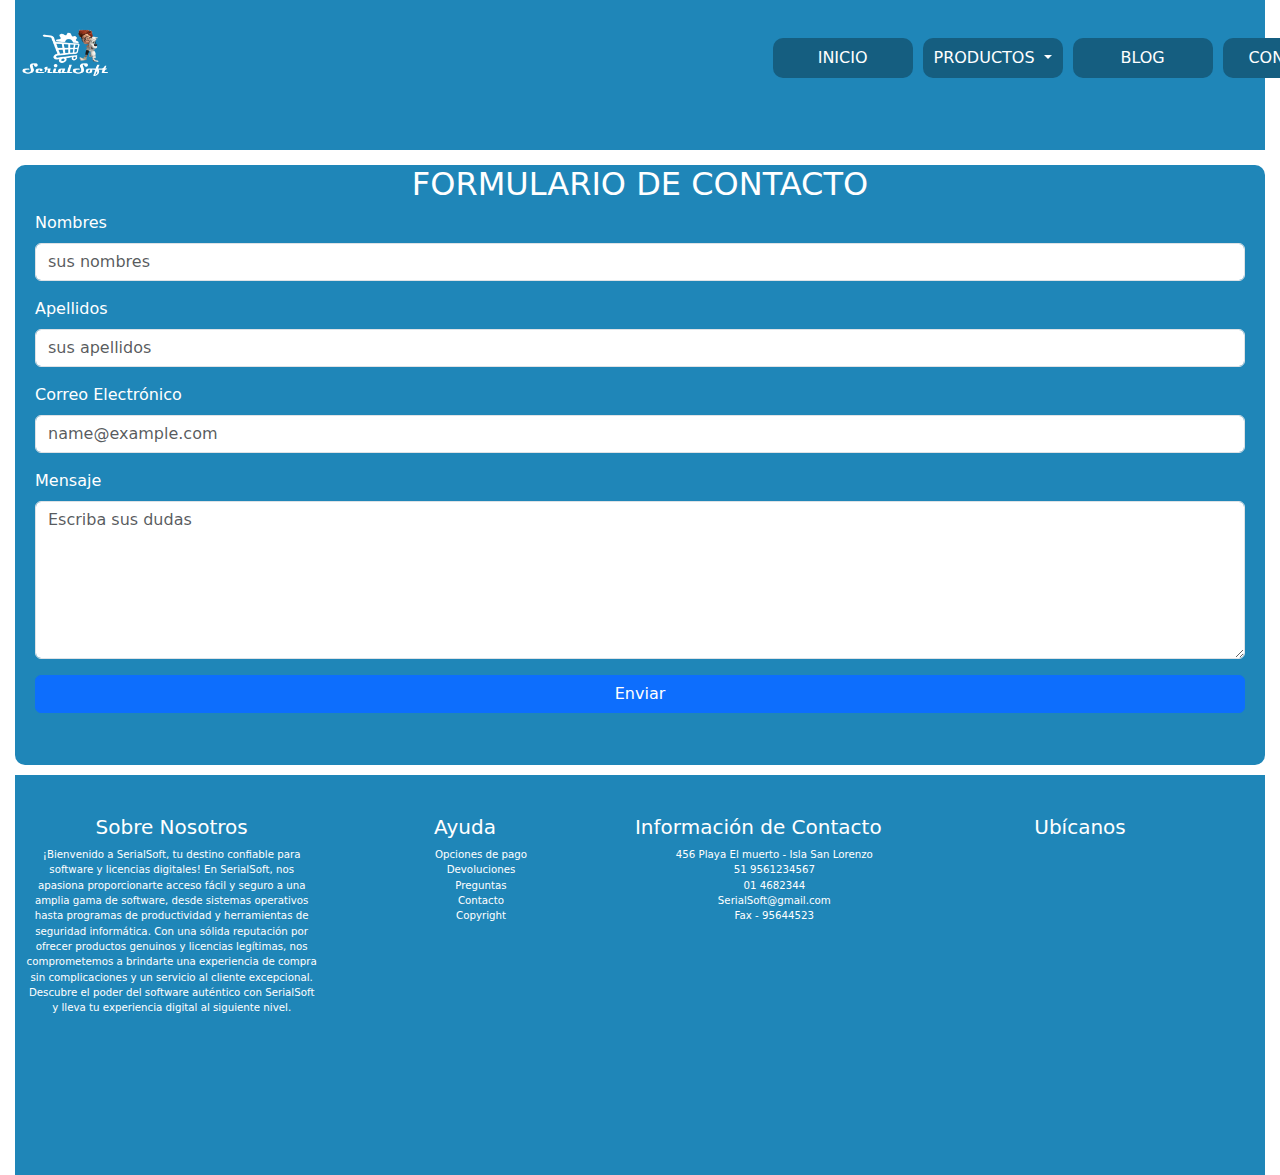
<file: Contact.html>
<!DOCTYPE html>
<html lang="en">
<head>
    <meta charset="UTF-8">
    <meta name="viewport" content="width=device-width, initial-scale=1.0">
    <link href="https://cdn.jsdelivr.net/npm/bootstrap@5.3.3/dist/css/bootstrap.min.css" rel="stylesheet">
    <link rel="stylesheet" href="css/style.css">
    <title>Document</title>
</head>
<body>


    <div class="container, header">
      <a href="Index.html"><img class="logo" src="images/logo.png"></a> 
    <div class="container">
      <nav class="navbar navbar-expand-lg navbar-light bg-light, nav">
        <a class="navbar-brand" href="#"></a>
        <button class="navbar-toggler" type="button" data-toggle="collapse" data-target="#navbarNavDropdown" aria-controls="navbarNavDropdown" aria-expanded="false" aria-label="Toggle navigation">
          <span class="navbar-toggler-icon"></span>
        </button>
        <div class="collapse navbar-collapse" id="navbarNavDropdown">
          <ul class="navbar-nav">
            <li class="nav-item active">
              <a class="nav-link" href="Index.html">INICIO<span class="sr-only"></span></a>
            </li>
                  <li class="nav-item dropdown">
              <a class="nav-link dropdown-toggle" href="#" id="navbarDropdownMenuLink" data-toggle="dropdown" aria-haspopup="true" aria-expanded="false">
               PRODUCTOS
              </a>
              <div class="dropdown-menu" aria-labelledby="navbarDropdownMenuLink">
                <a class="dropdown-item" href="Programs.html">PROGRAMAS</a>
                <a class="dropdown-item" href="License.html">LICENCIAS</a>
              </div>
            </li>
            <li class="nav-item">
              <a class="nav-link" href="Blog.html">BLOG</a>
            </li>
            <li class="nav-item">
              <a class="nav-link" href="Contact.html">CONTACTO</a>
            </li>
            <li class="nav-item dropdown">
              <a class="nav-link dropdown-toggle" href="#" id="navbarDropdownMenuLink" data-toggle="dropdown" aria-haspopup="true" aria-expanded="false">
               LOGIN/SIGNUP
              </a>
              <div class="dropdown-menu" aria-labelledby="navbarDropdownMenuLink">
                <a class="dropdown-item" href="Login.html">LOGIN</a>
                <a class="dropdown-item" href="Register.html">SIGNUP</a>
              </div>
            </li>
          </ul>
        </div>
      </nav>
    </div>
  </div>

        <div class="container, forma1">
            <h2 class="titulo">FORMULARIO DE CONTACTO</h2>
            <form class="formulario" action="Contact.html" method="post" onsubmit="return validateForm()">
              <div class="mb-3">
                <label for="firstname" class="form-label">Nombres</label>
                <input type="text" class="form-control" name="firstname" id="firstname" placeholder="sus nombres">
              </div>
              <div class="mb-3">
                <label for="lastname" class="form-label">Apellidos</label>
                <input type="text" class="form-control" name="lastname" id="lastname" placeholder="sus apellidos">
              </div>
              <div class="mb-3">
                <label for="email" class="form-label">Correo Electrónico</label>
                <input type="email" class="form-control" name="email" id="email" placeholder="name@example.com">
              </div>
              <div class="mb-3">
                <label for="message" class="form-label">Mensaje</label>
                <textarea class="form-control" name="message" id="message" rows="6" placeholder="Escriba sus dudas"></textarea>
              </div>
              <button type="submit" class="btn btn-primary btn-custom w-100">Enviar</button>
            </form>
          </div>
        
        
        
        <div class="footer">
        <div class="container,f1">
        <div class="footerl">
        <div class="f1">
        <h5>Sobre Nosotros</h5>
        <p>¡Bienvenido a SerialSoft, tu destino confiable para software y licencias digitales! En SerialSoft, nos apasiona proporcionarte acceso fácil y seguro a una amplia gama de software, desde sistemas operativos hasta programas de productividad y herramientas de seguridad informática. Con una sólida reputación por ofrecer productos genuinos y licencias legítimas, nos comprometemos a brindarte una experiencia de compra sin complicaciones y un servicio al cliente excepcional. Descubre el poder del software auténtico con SerialSoft y lleva tu experiencia digital al siguiente nivel.</p>
        </div>
        
        <div class="f1">
        <h5>Ayuda</h5>
        <ul>
        <li><a>Opciones de pago</a></li>
        <li><a>Devoluciones</a></li>
        <li><a>Preguntas</a></li>
        <li><a>Contacto</a></li>
        <li><a>Copyright</a></li>
        </ul>
        </div>
        
        <div class="f1">
        <h5>Información de Contacto</h5>
        <ul>
        <li><a>456 Playa El muerto - Isla San Lorenzo</a></li>
        <li><a>51 9561234567</a></li>
        <li><a>01 4682344</a></li>
        <li><a>SerialSoft@gmail.com</a></li>
        <li><a>Fax - 95644523</a></li>
        </ul>
        </div>
        
        <div class="f1">
        <h5>Ubícanos</h5>
        <iframe src="https://www.google.com/maps/embed?pb=!1m14!1m12!1m3!1d15015.912222632045!2d-77.22711217707621!3d-12.087735855129184!2m3!1f0!2f0!3f0!3m2!1i1024!2i768!4f13.1!5e0!3m2!1ses!2spe!4v1713306509650!5m2!1ses!2spe" width="350" height="280" style="border:0;"></iframe>
        </div>
        </div>
        </div>
        </div>
        
        
        <script src="https://code.jquery.com/jquery-3.2.1.slim.min.js"></script>
        <script src="https://cdn.jsdelivr.net/npm/popper.js@1.12.9/dist/umd/popper.min.js"></script>
        <script src="https://cdn.jsdelivr.net/npm/bootstrap@4.0.0/dist/js/bootstrap.min.js"></script>
        <script src="https://cdn.jsdelivr.net/npm/@popperjs/core@2.11.8/dist/umd/popper.min.js"></script>
        <script src="https://cdn.jsdelivr.net/npm/bootstrap@5.3.3/dist/js/bootstrap.min.js"></script>
        
        <script>
            function validateForm() {
              var firstName = document.getElementById("firstname").value;
              var lastName = document.getElementById("lastname").value;
              var email = document.getElementById("email").value;
              var message = document.getElementById("message").value;
        

              if (firstName.trim() === '' || lastName.trim() === '' || email.trim() === '' || message.trim() === '') {
                alert("Todos los campos son requeridos");
                return false;
              }
        
              var nameRegex = /^[A-Za-z]+(?: [A-Za-z]+)*$/;
        
              if (!nameRegex.test(firstName.trim())) {
                alert("Los nombres sólo pueden contener letras");
                return false;
              }
        
              if (!nameRegex.test(lastName.trim())) {
                alert("Los apellidos sólo pueden contener letras");
                return false;
              }

              var mensaje = "Información ingresada:\n\n" +
                "Nombres: " + firstName + "\n" +
                "Apellidos: " + lastName + "\n" +
                "Correo Electrónico: " + email + "\n" +
                "Mensaje: " + message;
        
        
              alert(mensaje);
        
        
        
              return true; 
            }
          </script>
</body>
</html>
</file>
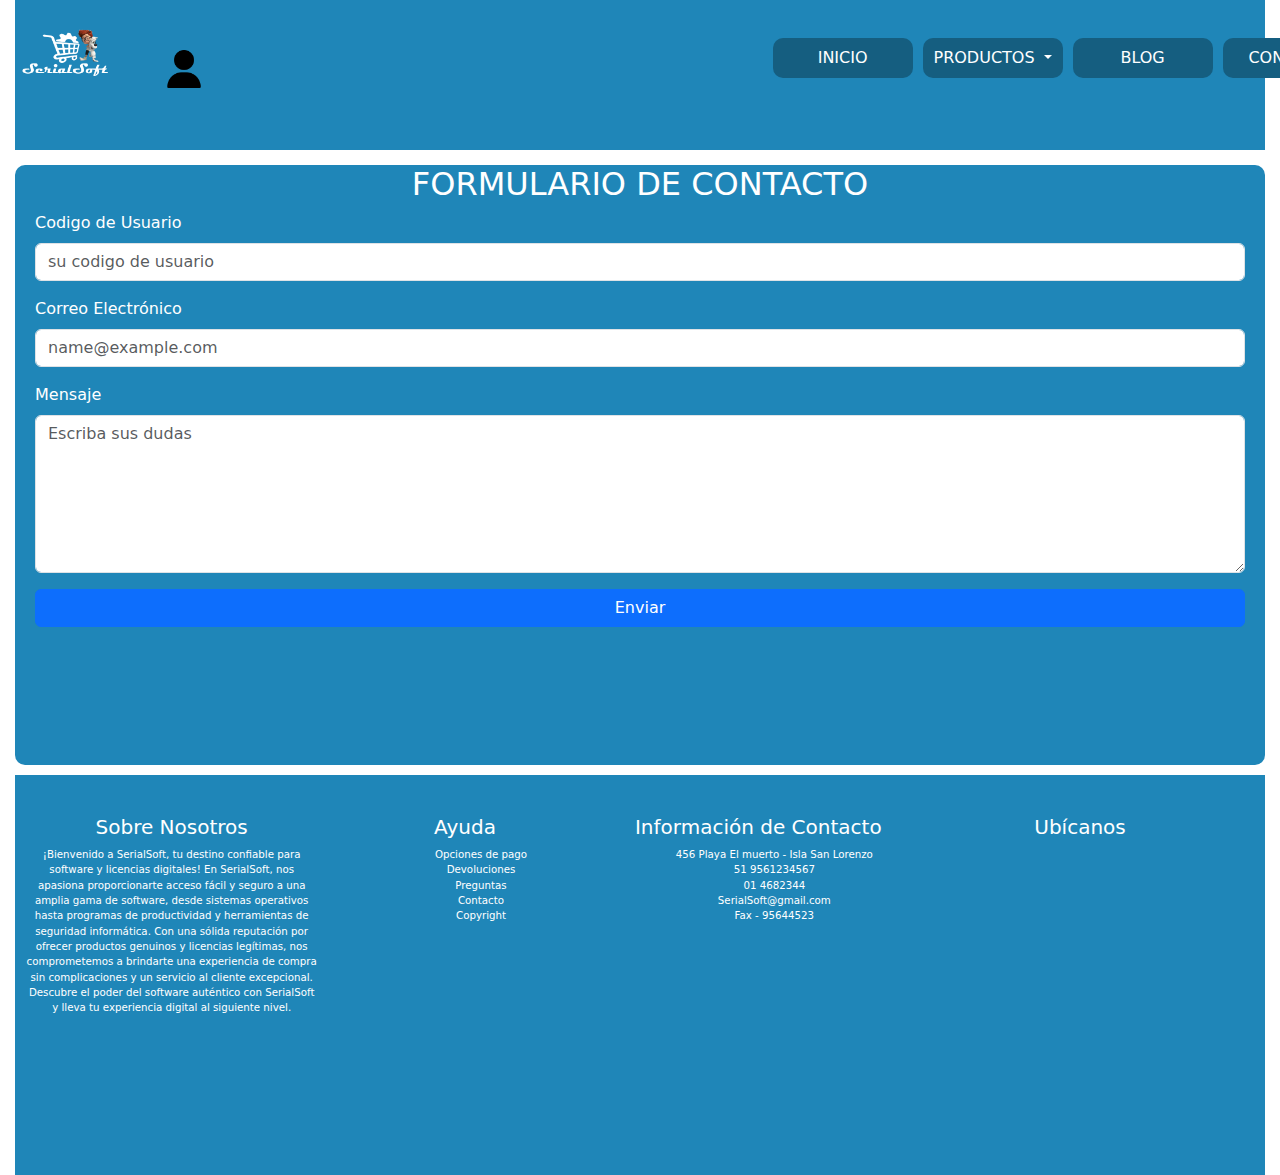
<file: ContactUS.html>
<!DOCTYPE html>
<html lang="en">
<head>
    <meta charset="UTF-8">
    <meta name="viewport" content="width=device-width, initial-scale=1.0">
    <link href="https://cdn.jsdelivr.net/npm/bootstrap@5.3.3/dist/css/bootstrap.min.css" rel="stylesheet">
    <link rel="stylesheet" href="css/style.css">
    <title>Document</title>
</head>
<body>


  <div class="container, header">
    <a href="IndexUS.html"><img class="logo" src="images/logo.png"></a> 
    <div>
      <a href=""><img class="usuario" src="images/usericon.png"></a>
    </div>
  <div class="container">
    <nav class="navbar navbar-expand-lg navbar-light bg-light, nav">
      <a class="navbar-brand" href="#"></a>
      <button class="navbar-toggler" type="button" data-toggle="collapse" data-target="#navbarNavDropdown" aria-controls="navbarNavDropdown" aria-expanded="false" aria-label="Toggle navigation">
        <span class="navbar-toggler-icon"></span>
      </button>
      <div class="collapse navbar-collapse" id="navbarNavDropdown">
        <ul class="navbar-nav">
          <li class="nav-item active">
            <a class="nav-link" href="IndexUS.html">INICIO<span class="sr-only"></span></a>
          </li>
                <li class="nav-item dropdown">
            <a class="nav-link dropdown-toggle" href="#" id="navbarDropdownMenuLink" data-toggle="dropdown" aria-haspopup="true" aria-expanded="false">
             PRODUCTOS
            </a>
            <div class="dropdown-menu" aria-labelledby="navbarDropdownMenuLink">
              <a class="dropdown-item" href="ProgramsUs.html">PROGRAMAS</a>
              <a class="dropdown-item" href="LicenseUs.html">LICENCIAS</a>
            </div>
          </li>
          <li class="nav-item">
            <a class="nav-link" href="BlogUs.html">BLOG</a>
          </li>
          <li class="nav-item">
            <a class="nav-link" href="ContactUs.html">CONTACTO</a>
          </li>
          <li class="nav-item">
            <a class="nav-link" href="Index.html">LOG OUT</a>
          </li>
        </ul>
      </div>
    </nav>
  </div>
</div>

        <div class="container, forma1">
            <h2 class="titulo">FORMULARIO DE CONTACTO</h2>
            <form class="formulario" action="ContactUs.html" method="post" onsubmit="return validateForm()">
              <div class="mb-3">
                <label for="usercode" class="form-label">Codigo de Usuario</label>
                <input type="text" class="form-control" name="usercode" id="usercode" placeholder="su codigo de usuario">
              </div>
              <div class="mb-3">
                <label for="email" class="form-label">Correo Electrónico</label>
                <input type="email" class="form-control" name="email" id="email" placeholder="name@example.com">
              </div>
              <div class="mb-3">
                <label for="message" class="form-label">Mensaje</label>
                <textarea class="form-control" name="message" id="message" rows="6" placeholder="Escriba sus dudas"></textarea>
              </div>
              <button type="submit" class="btn btn-primary btn-custom w-100">Enviar</button>
            </form>
          </div>
        
        
        
        <div class="footer">
        <div class="container,f1">
        <div class="footerl">
        <div class="f1">
        <h5>Sobre Nosotros</h5>
        <p>¡Bienvenido a SerialSoft, tu destino confiable para software y licencias digitales! En SerialSoft, nos apasiona proporcionarte acceso fácil y seguro a una amplia gama de software, desde sistemas operativos hasta programas de productividad y herramientas de seguridad informática. Con una sólida reputación por ofrecer productos genuinos y licencias legítimas, nos comprometemos a brindarte una experiencia de compra sin complicaciones y un servicio al cliente excepcional. Descubre el poder del software auténtico con SerialSoft y lleva tu experiencia digital al siguiente nivel.</p>
        </div>
        
        <div class="f1">
        <h5>Ayuda</h5>
        <ul>
        <li><a>Opciones de pago</a></li>
        <li><a>Devoluciones</a></li>
        <li><a>Preguntas</a></li>
        <li><a>Contacto</a></li>
        <li><a>Copyright</a></li>
        </ul>
        </div>
        
        <div class="f1">
        <h5>Información de Contacto</h5>
        <ul>
        <li><a>456 Playa El muerto - Isla San Lorenzo</a></li>
        <li><a>51 9561234567</a></li>
        <li><a>01 4682344</a></li>
        <li><a>SerialSoft@gmail.com</a></li>
        <li><a>Fax - 95644523</a></li>
        </ul>
        </div>
        
        <div class="f1">
        <h5>Ubícanos</h5>
        <iframe src="https://www.google.com/maps/embed?pb=!1m14!1m12!1m3!1d15015.912222632045!2d-77.22711217707621!3d-12.087735855129184!2m3!1f0!2f0!3f0!3m2!1i1024!2i768!4f13.1!5e0!3m2!1ses!2spe!4v1713306509650!5m2!1ses!2spe" width="350" height="280" style="border:0;"></iframe>
        </div>
        </div>
        </div>
        </div>
        
        
        <script src="https://code.jquery.com/jquery-3.2.1.slim.min.js"></script>
        <script src="https://cdn.jsdelivr.net/npm/popper.js@1.12.9/dist/umd/popper.min.js"></script>
        <script src="https://cdn.jsdelivr.net/npm/bootstrap@4.0.0/dist/js/bootstrap.min.js"></script>
        <script src="https://cdn.jsdelivr.net/npm/@popperjs/core@2.11.8/dist/umd/popper.min.js"></script>
        <script src="https://cdn.jsdelivr.net/npm/bootstrap@5.3.3/dist/js/bootstrap.min.js"></script>
        
        <script>
          function validateForm() { 
          var usercode = document.getElementById("usercode").value;
          var email = document.getElementById("email").value;
          var message = document.getElementById("message").value;


         if (usercode.trim() === '' || email.trim() === '' || message.trim() === '') {
         alert("Todos los campos son requeridos");
        return false;
         }


        var userRegex = /^[A-Za-z0-9]{10}$/;

        if (!userRegex.test(usercode)) {
           alert("El código de usuario debe contener exactamente 10 caracteres alfanuméricos.");
           return false;
        }


               var mensaje = "Información ingresada:\n\n" +
                "Código de Usuario: " + usercode + "\n" +
                "Correo Electrónico: " + email + "\n" +
                "Mensaje: " + message;


  alert(mensaje);



  return true; 
}
          </script>
</body>
</html>
</file>
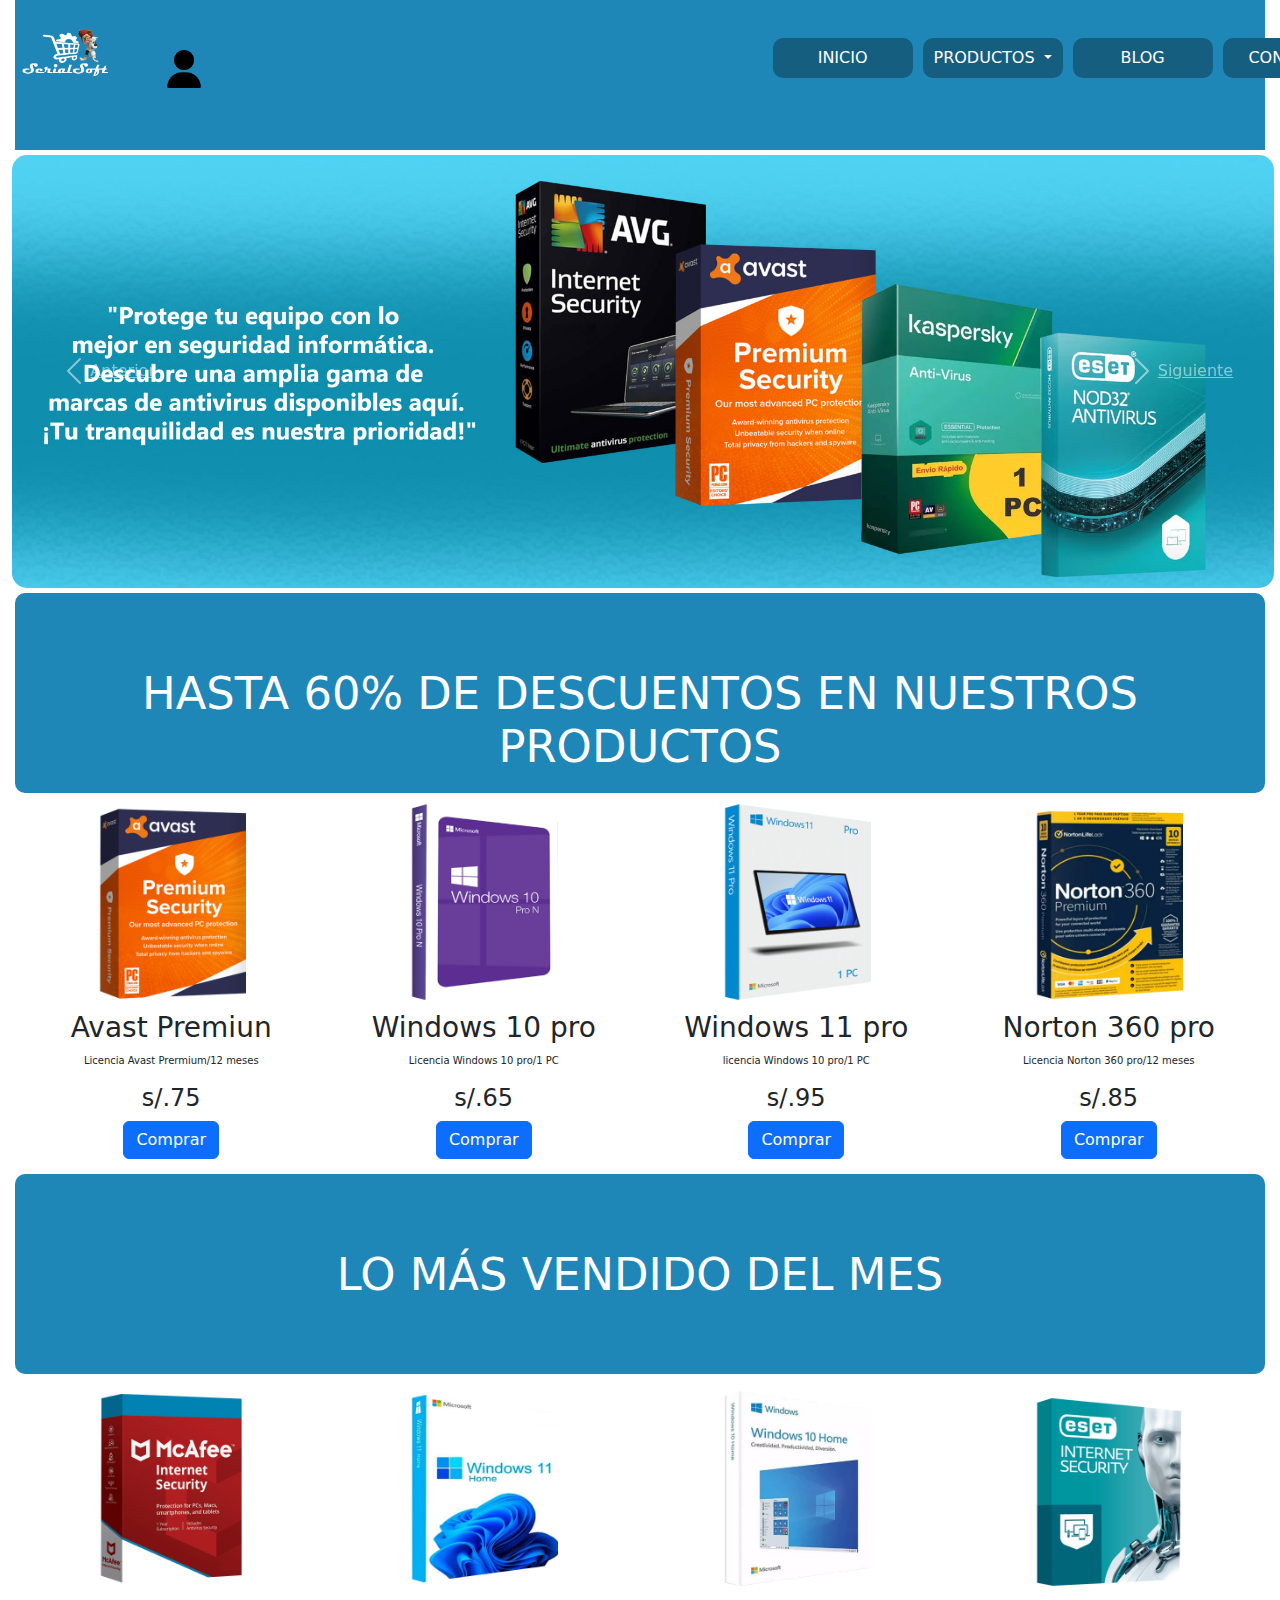
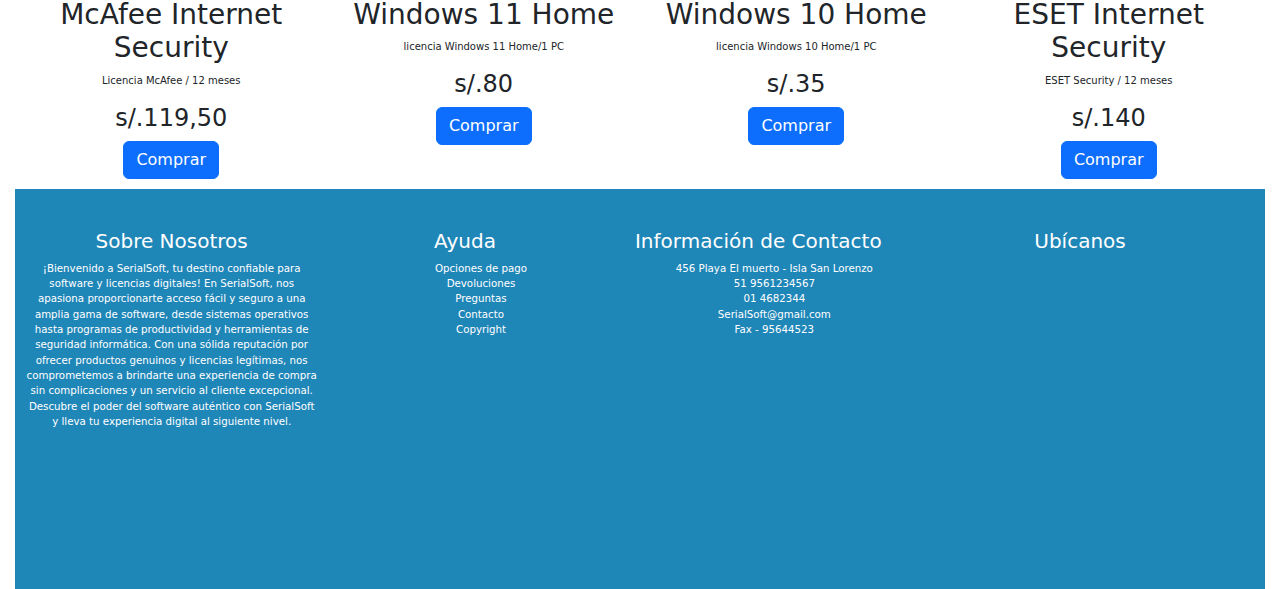
<file: IndexUS.html>
<!DOCTYPE html>
<html lang="en">
<head>
    <meta charset="UTF-8">
    <meta name="viewport" content="width=device-width, initial-scale=1.0">
    <link href="https://cdn.jsdelivr.net/npm/bootstrap@5.3.3/dist/css/bootstrap.min.css" rel="stylesheet">
    <link rel="stylesheet" href="css/style.css">
    <title>Home</title>
</head>
<body>

    <div class="container, header">
      <a href="IndexUS.html"><img class="logo" src="images/logo.png"></a> 
      <div>
        <a href=""><img class="usuario" src="images/usericon.png"></a>
      </div>
    <div class="container">
      <nav class="navbar navbar-expand-lg navbar-light bg-light, nav">
        <a class="navbar-brand" href="#"></a>
        <button class="navbar-toggler" type="button" data-toggle="collapse" data-target="#navbarNavDropdown" aria-controls="navbarNavDropdown" aria-expanded="false" aria-label="Toggle navigation">
          <span class="navbar-toggler-icon"></span>
        </button>
        <div class="collapse navbar-collapse" id="navbarNavDropdown">
          <ul class="navbar-nav">
            <li class="nav-item active">
              <a class="nav-link" href="IndexUS.html">INICIO<span class="sr-only"></span></a>
            </li>
                  <li class="nav-item dropdown">
              <a class="nav-link dropdown-toggle" href="#" id="navbarDropdownMenuLink" data-toggle="dropdown" aria-haspopup="true" aria-expanded="false">
               PRODUCTOS
              </a>
              <div class="dropdown-menu" aria-labelledby="navbarDropdownMenuLink">
                <a class="dropdown-item" href="ProgramsUs.html">PROGRAMAS</a>
                <a class="dropdown-item" href="LicenseUs.html">LICENCIAS</a>
              </div>
            </li>
            <li class="nav-item">
              <a class="nav-link" href="BlogUs.html">BLOG</a>
            </li>
            <li class="nav-item">
              <a class="nav-link" href="ContactUs.html">CONTACTO</a>
            </li>
            <li class="nav-item">
              <a class="nav-link" href="Index.html">LOG OUT</a>
            </li>
          </ul>
        </div>
      </nav>
    </div>
  </div>
        
        
        <div class="container, slide"> 
            <div id="carouselExampleControls" class="carousel slide" data-ride="carousel">
                <div class="carousel-inner">
                    <div class="carousel-item active">
                        <img class="d-block w-100" src="images/bn1.jpg" alt="First slide">
                    </div>
                    <div class="carousel-item">
                        <img class="d-block w-100" src="images/bn2.png" alt="Second slide">
                    </div>
                    <div class="carousel-item">
                        <img class="d-block w-100" src="images/bn3.png" alt="Third slide">
                    </div>
                </div>
                <a class="carousel-control-prev" href="#carouselExampleControls" role="button" data-slide="prev">
                    <span class="carousel-control-prev-icon" aria-hidden="true"></span>
                    <span class="sr-only">Anterior</span>
                </a>
                <a class="carousel-control-next" href="#carouselExampleControls" role="button" data-slide="next">
                    <span class="carousel-control-next-icon" aria-hidden="true"></span>
                    <span class="sr-only">Siguiente</span>
                </a>
            </div>
        </div>
        
        <div class="container, ofertas">
        <br>
        <h1>HASTA 60% DE DESCUENTOS EN NUESTROS PRODUCTOS</h1>
        </div>
        
        <div class="container, oferven">
        <div class="oferven1">
        <img src="images/p1.png">
        <h3>Avast Premiun</h3>
        <p>Licencia Avast Prermium/12 meses</p>
        <h4>s/.75</h4>
        <a href="CompraLic.html" class="btn btn-primary">Comprar</a>
        </div>
        <div class="oferven1">
        <img src="images/p2.png">
        <div>
        <h3>Windows 10 pro</h3>
        </div>
        <p>Licencia Windows 10 pro/1 PC</p>
        <h4>s/.65</h4>
        <a href="CompraLic.html" class="btn btn-primary">Comprar</a>
        </div>
        <div class="oferven1">
        <img src="images/p3.png">
        <h3>Windows 11 pro</h3>
        <p>licencia Windows 10 pro/1 PC</p>
        <h4>s/.95</h4>
        <a href="CompraLic.html" class="btn btn-primary">Comprar</a>
        </div>
        <div class="oferven1">
        <img src="images/p4.png">
        <h3>Norton 360 pro</h3>
        <p>Licencia Norton 360 pro/12 meses</p>
        <h4>s/.85</h4>
        <a href="CompraLic.html" class="btn btn-primary">Comprar</a>
        </div>
        </div>
        
        <div class="container, vent">
        <br>
        <h1>LO MÁS VENDIDO DEL MES</h1>
        </div>
        
        <div class="container, oferven">
        <div class="oferven1">
        <img src="images/lic6.png">
        <h3>McAfee Internet Security</h3>
        <p>Licencia McAfee / 12 meses</p>
        <h4>s/.119,50</h4>
        <a href="CompraLic.html" class="btn btn-primary">Comprar</a>
        </div>
        <div class="oferven1">
        <img src="images/p6.png">
        <div>
        <h3>Windows 11 Home</h3>
        </div>
        <p>licencia Windows 11 Home/1 PC</p>
        <h4>s/.80</h4>
        <a href="CompraLic.html" class="btn btn-primary">Comprar</a>
        </div>
        <div class="oferven1">
        <img src="images/p8.png">
        <h3>Windows 10 Home</h3>
        <p>licencia Windows 10 Home/1 PC</p>
        <h4>s/.35</h4>
        <a href="CompraLic.html" class="btn btn-primary">Comprar</a>
        </div>
        <div class="oferven1">
        <img src="images/lic8.png">
        <h3>ESET Internet Security</h3>
        <p>ESET Security / 12 meses</p>
        <h4>s/.140 </h4>
        <a href="CompraLic.html" class="btn btn-primary">Comprar</a>
        </div>
        </div>
        
        
        
        <div class="footer">
        <div class="container,f1">
        <div class="footerl">
        <div class="f1">
        <h5>Sobre Nosotros</h5>
        <p>¡Bienvenido a SerialSoft, tu destino confiable para software y licencias digitales! En SerialSoft, nos apasiona proporcionarte acceso fácil y seguro a una amplia gama de software, desde sistemas operativos hasta programas de productividad y herramientas de seguridad informática. Con una sólida reputación por ofrecer productos genuinos y licencias legítimas, nos comprometemos a brindarte una experiencia de compra sin complicaciones y un servicio al cliente excepcional. Descubre el poder del software auténtico con SerialSoft y lleva tu experiencia digital al siguiente nivel.</p>
        </div>
        
        <div class="f1">
        <h5>Ayuda</h5>
        <ul>
        <li><a>Opciones de pago</a></li>
        <li><a>Devoluciones</a></li>
        <li><a>Preguntas</a></li>
        <li><a>Contacto</a></li>
        <li><a>Copyright</a></li>
        </ul>
        </div>
        
        <div class="f1">
        <h5>Información de Contacto</h5>
        <ul>
        <li><a>456 Playa El muerto - Isla San Lorenzo</a></li>
        <li><a>51 9561234567</a></li>
        <li><a>01 4682344</a></li>
        <li><a>SerialSoft@gmail.com</a></li>
        <li><a>Fax - 95644523</a></li>
        </ul>
        </div>
        
        <div class="f1">
        <h5>Ubícanos</h5>
        <iframe src="https://www.google.com/maps/embed?pb=!1m14!1m12!1m3!1d15015.912222632045!2d-77.22711217707621!3d-12.087735855129184!2m3!1f0!2f0!3f0!3m2!1i1024!2i768!4f13.1!5e0!3m2!1ses!2spe!4v1713306509650!5m2!1ses!2spe" width="350" height="280" style="border:0;"></iframe>
        </div>
        </div>
        </div>
        </div>
        
        
        <script src="https://code.jquery.com/jquery-3.2.1.slim.min.js"></script>
        <script src="https://cdn.jsdelivr.net/npm/popper.js@1.12.9/dist/umd/popper.min.js"></script>
        <script src="https://cdn.jsdelivr.net/npm/bootstrap@4.0.0/dist/js/bootstrap.min.js"></script>
</body>
</html>
</file>
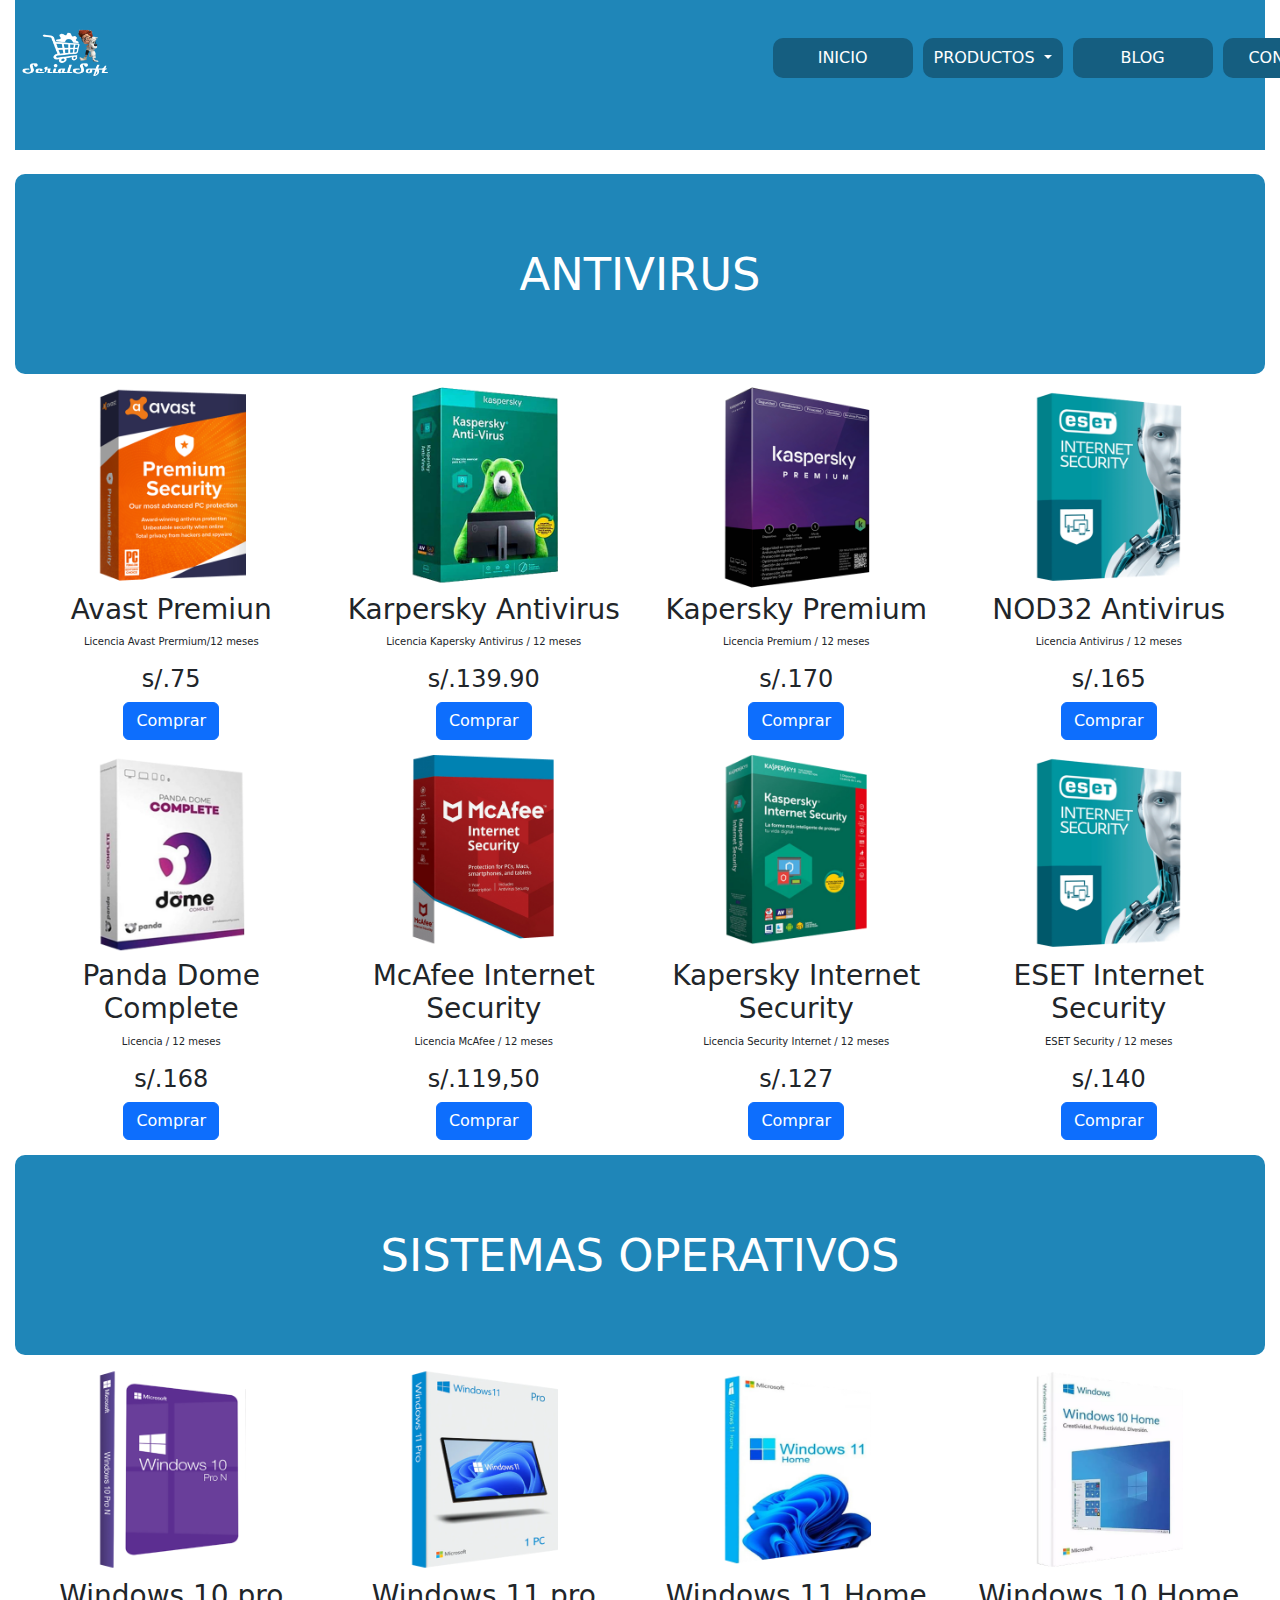
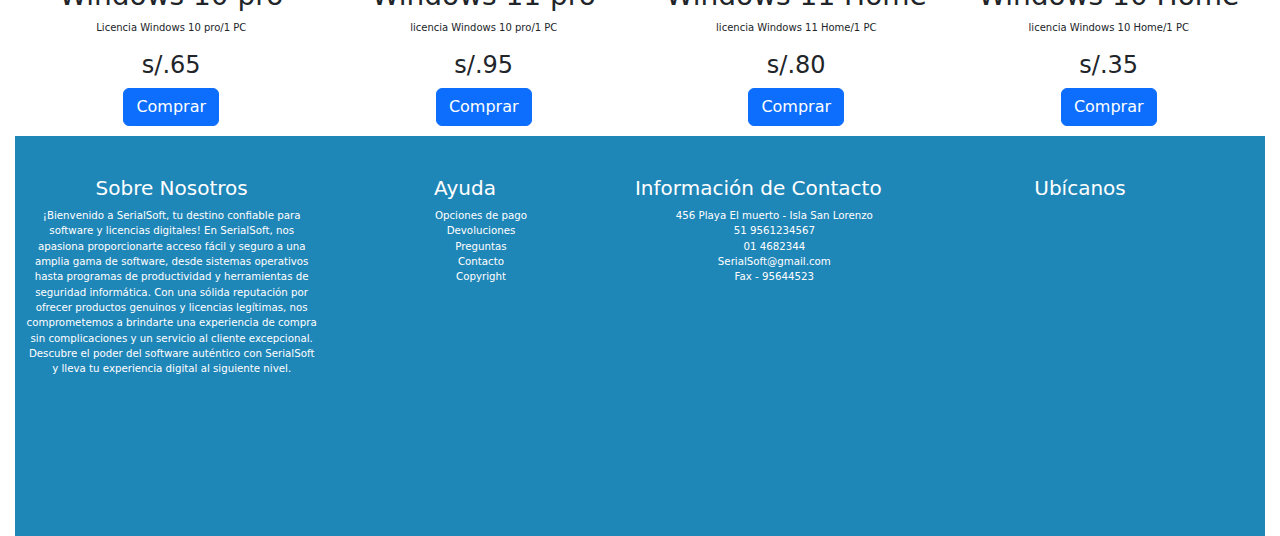
<file: License.html>
<!DOCTYPE html>
<html lang="en">
<head>
    <meta charset="UTF-8">
    <meta name="viewport" content="width=device-width, initial-scale=1.0">
    <link href="https://cdn.jsdelivr.net/npm/bootstrap@5.3.3/dist/css/bootstrap.min.css" rel="stylesheet">
    <link rel="stylesheet" href="css/style.css">
    <title>Document</title>
</head>
<body>

    <div class="container, header">
      <a href="Index.html"><img class="logo" src="images/logo.png"></a> 
    <div class="container">
      <nav class="navbar navbar-expand-lg navbar-light bg-light, nav">
        <a class="navbar-brand" href="#"></a>
        <button class="navbar-toggler" type="button" data-toggle="collapse" data-target="#navbarNavDropdown" aria-controls="navbarNavDropdown" aria-expanded="false" aria-label="Toggle navigation">
          <span class="navbar-toggler-icon"></span>
        </button>
        <div class="collapse navbar-collapse" id="navbarNavDropdown">
          <ul class="navbar-nav">
            <li class="nav-item active">
              <a class="nav-link" href="Index.html">INICIO<span class="sr-only"></span></a>
            </li>
                  <li class="nav-item dropdown">
              <a class="nav-link dropdown-toggle" href="#" id="navbarDropdownMenuLink" data-toggle="dropdown" aria-haspopup="true" aria-expanded="false">
               PRODUCTOS
              </a>
              <div class="dropdown-menu" aria-labelledby="navbarDropdownMenuLink">
                <a class="dropdown-item" href="Programs.html">PROGRAMAS</a>
                <a class="dropdown-item" href="License.html">LICENCIAS</a>
              </div>
            </li>
            <li class="nav-item">
              <a class="nav-link" href="Blog.html">BLOG</a>
            </li>
            <li class="nav-item">
              <a class="nav-link" href="Contact.html">CONTACTO</a>
            </li>
            <li class="nav-item dropdown">
              <a class="nav-link dropdown-toggle" href="#" id="navbarDropdownMenuLink" data-toggle="dropdown" aria-haspopup="true" aria-expanded="false">
               LOGIN/SIGNUP
              </a>
              <div class="dropdown-menu" aria-labelledby="navbarDropdownMenuLink">
                <a class="dropdown-item" href="Login.html">LOGIN</a>
                <a class="dropdown-item" href="Register.html">SIGNUP</a>
              </div>
            </li>
          </ul>
        </div>
      </nav>
    </div>
  </div>

        <br>
<div class="container, ofertas">
<br>
<h1>ANTIVIRUS</h1>
</div>

<div class="container, oferven">
<div class="oferven1">
<img src="images/lic1.png">
<h3>Avast Premiun</h3>
<p>Licencia Avast Prermium/12 meses</p>
<h4>s/.75</h4>
<a href="Login.html" class="btn btn-primary">Comprar</a>
</div>
<div class="oferven1">
<img src="images/lic2.png">
<div>
<h3>Karpersky Antivirus</h3>
</div>
<p>Licencia Kapersky Antivirus / 12 meses </p>
<h4>s/.139.90</h4>
<a href="Login.html" class="btn btn-primary">Comprar</a>
</div>
<div class="oferven1">
<img src="images/lic3.png">
<h3>Kapersky Premium</h3>
<p> Licencia Premium / 12 meses</p>
<h4>s/.170	</h4>
<a href="Login.html" class="btn btn-primary">Comprar</a>
</div>
<div class="oferven1">
<img src="images/lic4.png">
<h3>NOD32 Antivirus</h3>
<p>Licencia Antivirus / 12 meses</p>
<h4>s/.165</h4>
<a href="Login.html" class="btn btn-primary">Comprar</a>
</div>
</div>


<div class="container, oferven">
<div class="oferven1">
<img src="images/lic5.png">
<h3>Panda Dome Complete</h3>
<p>Licencia / 12 meses</p>
<h4>s/.168</h4>
<a href="Login.html" class="btn btn-primary">Comprar</a>
</div>
<div class="oferven1">
<img src="images/lic6.png">
<div>
<h3>McAfee Internet Security</h3>
</div>
<p>Licencia McAfee / 12 meses</p>
<h4>s/.119,50 </h4>
<a href="Login.html" class="btn btn-primary">Comprar</a>
</div>
<div class="oferven1">
<img src="images/lic7.png">
<h3>Kapersky Internet Security</h3>
<p>Licencia Security Internet / 12 meses</p>
<h4>s/.127</h4>
<a href="Login.html" class="btn btn-primary">Comprar</a>
</div>
<div class="oferven1">
<img src="images/lic8.png">
<h3>ESET Internet Security</h3>
<p>ESET Security / 12 meses</p>
<h4>s/.140 </h4>
<a href="Login.html" class="btn btn-primary">Comprar</a>
</div>
</div>


<div class="container, vent">
<br>
<h1>SISTEMAS OPERATIVOS</h1>
</div>

<div class="container, oferven">
<div class="oferven1">
<img src="images/p2.png">
<div>
<h3>Windows 10 pro</h3>
</div>
<p>Licencia Windows 10 pro/1 PC</p>
<h4>s/.65</h4>
<a href="Login.html" class="btn btn-primary">Comprar</a>
</div>
<div class="oferven1">
<img src="images/p3.png">
<h3>Windows 11 pro</h3>
<p>licencia Windows 10 pro/1 PC</p>
<h4>s/.95</h4>
<a href="Login.html" class="btn btn-primary">Comprar</a>
</div>
<div class="oferven1">
<img src="images/p6.png">
<div>
<h3>Windows 11 Home</h3>
</div>
<p>licencia Windows 11 Home/1 PC</p>
<h4>s/.80</h4>
<a href="Login.html" class="btn btn-primary">Comprar</a>
</div>
<div class="oferven1">
<img src="images/p8.png">
<h3>Windows 10 Home</h3>
<p>licencia Windows 10 Home/1 PC</p>
<h4>s/.35</h4>
<a href="Login.html" class="btn btn-primary">Comprar</a>
</div>
</div>





<div class="footer">
<div class="container,f1">
<div class="footerl">
<div class="f1">
<h5>Sobre Nosotros</h5>
<p>¡Bienvenido a SerialSoft, tu destino confiable para software y licencias digitales! En SerialSoft, nos apasiona proporcionarte acceso fácil y seguro a una amplia gama de software, desde sistemas operativos hasta programas de productividad y herramientas de seguridad informática. Con una sólida reputación por ofrecer productos genuinos y licencias legítimas, nos comprometemos a brindarte una experiencia de compra sin complicaciones y un servicio al cliente excepcional. Descubre el poder del software auténtico con SerialSoft y lleva tu experiencia digital al siguiente nivel.</p>
</div>

<div class="f1">
<h5>Ayuda</h5>
<ul>
<li><a>Opciones de pago</a></li>
<li><a>Devoluciones</a></li>
<li><a>Preguntas</a></li>
<li><a>Contacto</a></li>
<li><a>Copyright</a></li>
</ul>
</div>

<div class="f1">
<h5>Información de Contacto</h5>
<ul>
<li><a>456 Playa El muerto - Isla San Lorenzo</a></li>
<li><a>51 9561234567</a></li>
<li><a>01 4682344</a></li>
<li><a>SerialSoft@gmail.com</a></li>
<li><a>Fax - 95644523</a></li>
</ul>
</div>

<div class="f1">
<h5>Ubícanos</h5>
<iframe src="https://www.google.com/maps/embed?pb=!1m14!1m12!1m3!1d15015.912222632045!2d-77.22711217707621!3d-12.087735855129184!2m3!1f0!2f0!3f0!3m2!1i1024!2i768!4f13.1!5e0!3m2!1ses!2spe!4v1713306509650!5m2!1ses!2spe" width="350" height="280" style="border:0;"></iframe>
</div>
</div>
</div>
</div>


<script src="https://code.jquery.com/jquery-3.2.1.slim.min.js"></script>
<script src="https://cdn.jsdelivr.net/npm/popper.js@1.12.9/dist/umd/popper.min.js"></script>
<script src="https://cdn.jsdelivr.net/npm/bootstrap@4.0.0/dist/js/bootstrap.min.js"></script>
</body>
</html>
</file>
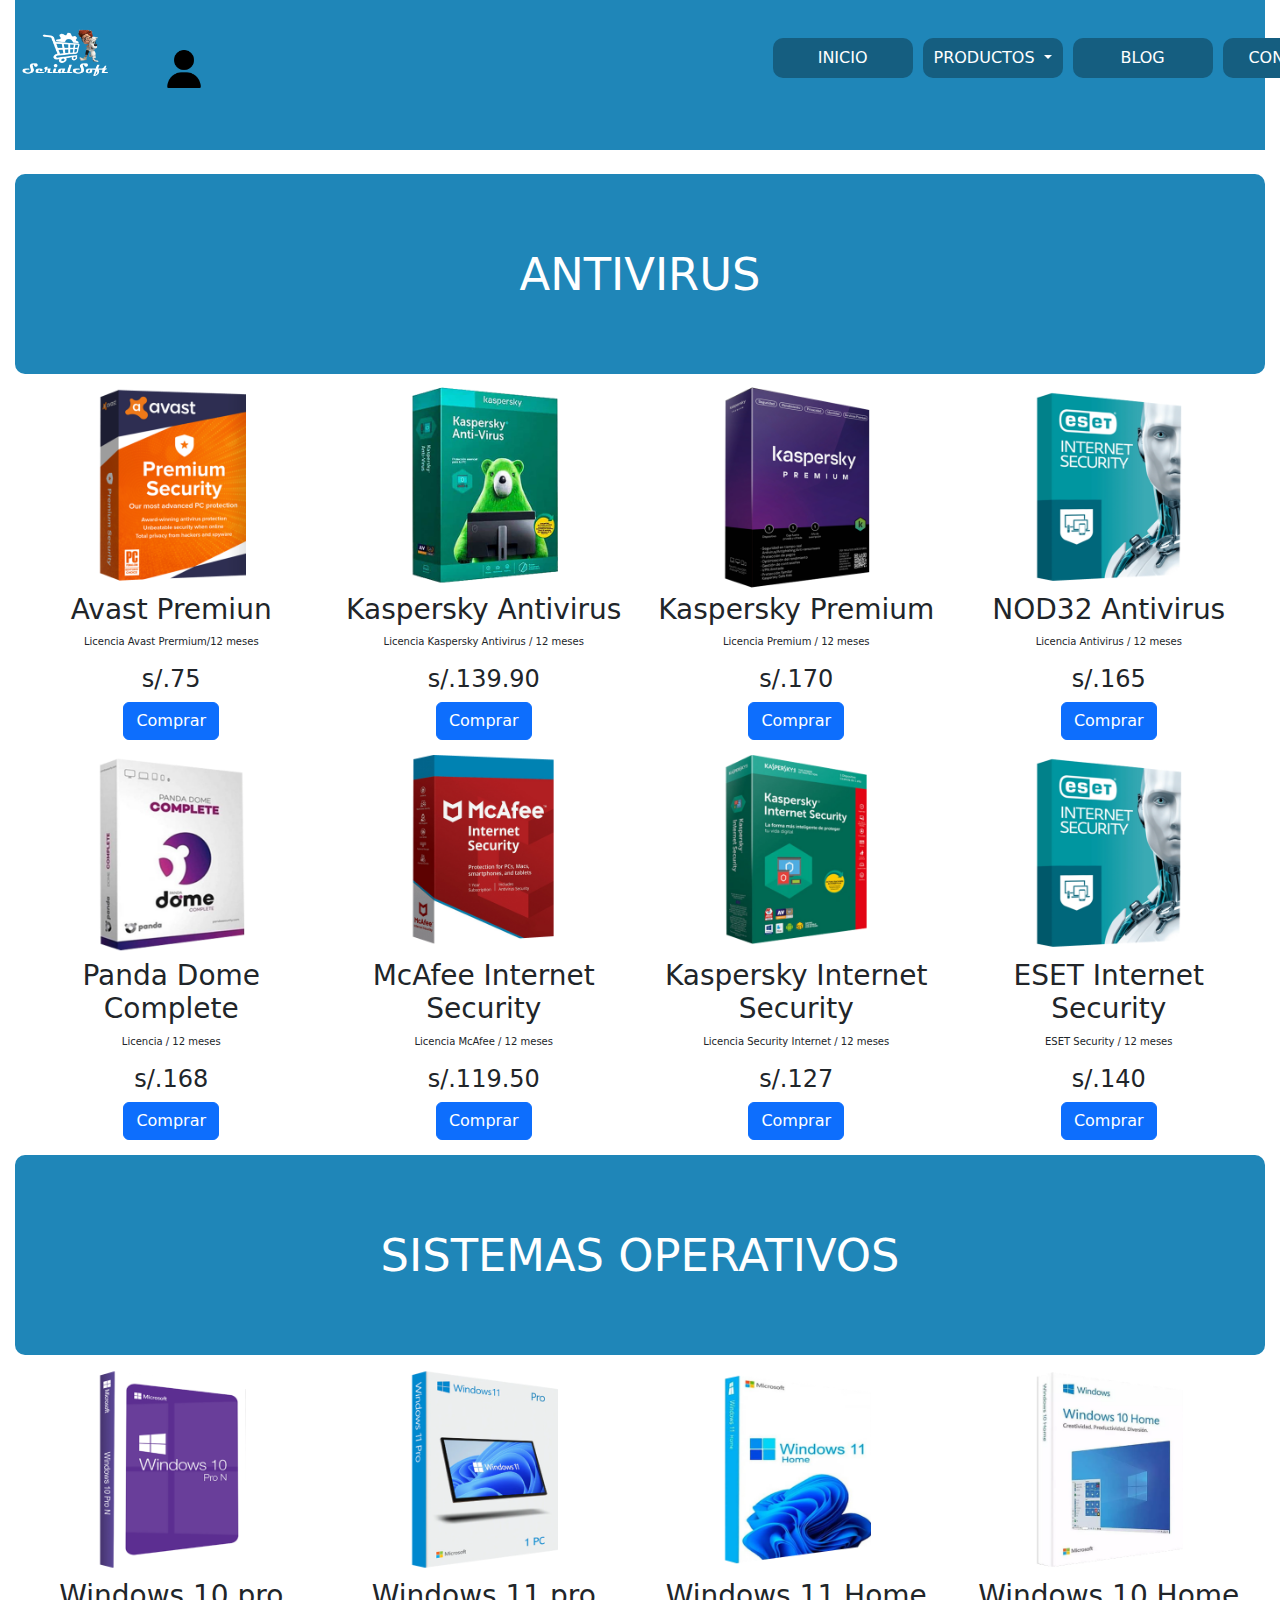
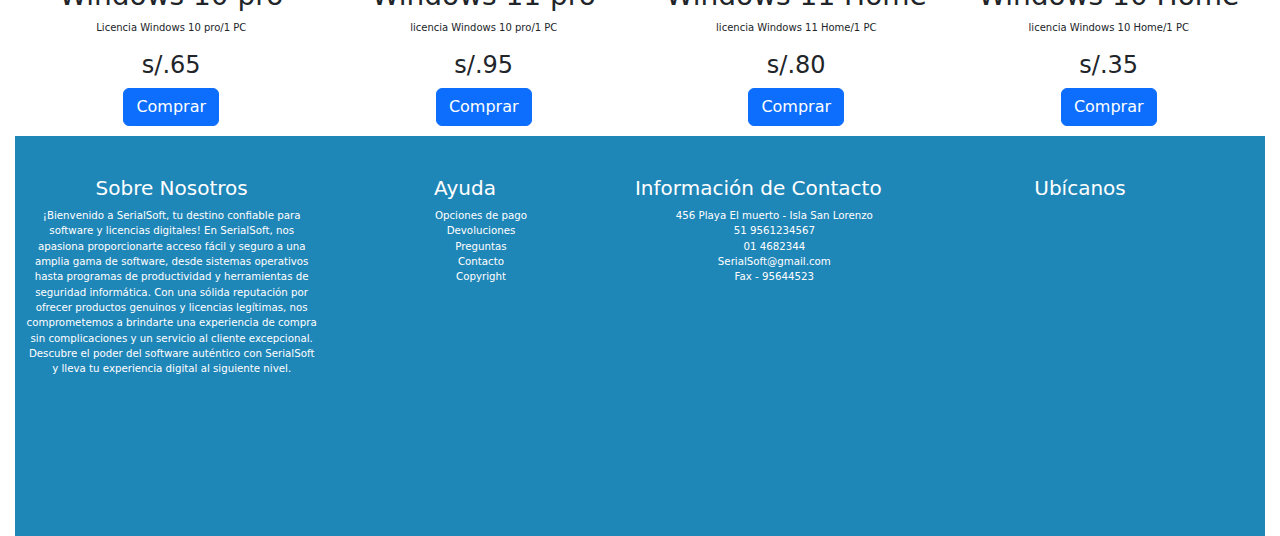
<file: LicenseUs.html>
<!DOCTYPE html>
<html lang="en">
<head>
    <meta charset="UTF-8">
    <meta name="viewport" content="width=device-width, initial-scale=1.0">
    <link href="https://cdn.jsdelivr.net/npm/bootstrap@5.3.3/dist/css/bootstrap.min.css" rel="stylesheet">
    <link rel="stylesheet" href="css/style.css">
    <title>Document</title>
</head>
<body>
  <div class="container, header">
    <a href="IndexUS.html"><img class="logo" src="images/logo.png"></a> 
    <div>
      <a href=""><img class="usuario" src="images/usericon.png"></a>
    </div>
  <div class="container">
    <nav class="navbar navbar-expand-lg navbar-light bg-light, nav">
      <a class="navbar-brand" href="#"></a>
      <button class="navbar-toggler" type="button" data-toggle="collapse" data-target="#navbarNavDropdown" aria-controls="navbarNavDropdown" aria-expanded="false" aria-label="Toggle navigation">
        <span class="navbar-toggler-icon"></span>
      </button>
      <div class="collapse navbar-collapse" id="navbarNavDropdown">
        <ul class="navbar-nav">
          <li class="nav-item active">
            <a class="nav-link" href="IndexUS.html">INICIO<span class="sr-only"></span></a>
          </li>
                <li class="nav-item dropdown">
            <a class="nav-link dropdown-toggle" href="#" id="navbarDropdownMenuLink" data-toggle="dropdown" aria-haspopup="true" aria-expanded="false">
             PRODUCTOS
            </a>
            <div class="dropdown-menu" aria-labelledby="navbarDropdownMenuLink">
              <a class="dropdown-item" href="ProgramsUs.html">PROGRAMAS</a>
              <a class="dropdown-item" href="LicenseUs.html">LICENCIAS</a>
            </div>
          </li>
          <li class="nav-item">
            <a class="nav-link" href="BlogUs.html">BLOG</a>
          </li>
          <li class="nav-item">
            <a class="nav-link" href="ContactUs.html">CONTACTO</a>
          </li>
          <li class="nav-item">
            <a class="nav-link" href="Index.html">LOG OUT</a>
          </li>
        </ul>
      </div>
    </nav>
  </div>
</div>

        <br>
<div class="container, ofertas">
<br>
<h1>ANTIVIRUS</h1>
</div>

<div class="container, oferven">
<div class="oferven1">
<img src="images/lic1.png">
<h3>Avast Premiun</h3>
<p>Licencia Avast Prermium/12 meses</p>
<h4>s/.75</h4>
<a href="CompraLic.html" class="btn btn-primary">Comprar</a>
</div>
<div class="oferven1">
<img src="images/lic2.png">
<div>
<h3>Kaspersky Antivirus</h3>
</div>
<p>Licencia Kaspersky Antivirus / 12 meses </p>
<h4>s/.139.90</h4>
<a href="CompraLic.html" class="btn btn-primary">Comprar</a>
</div>
<div class="oferven1">
<img src="images/lic3.png">
<h3>Kaspersky Premium</h3>
<p> Licencia Premium / 12 meses</p>
<h4>s/.170	</h4>
<a href="CompraLic.html" class="btn btn-primary">Comprar</a>
</div>
<div class="oferven1">
<img src="images/lic4.png">
<h3>NOD32 Antivirus</h3>
<p>Licencia Antivirus / 12 meses</p>
<h4>s/.165</h4>
<a href="CompraLic.html" class="btn btn-primary">Comprar</a>
</div>
</div>

<div class="container, oferven">
<div class="oferven1">
<img src="images/lic5.png">
<h3>Panda Dome Complete</h3>
<p>Licencia / 12 meses</p>
<h4>s/.168</h4>
<a href="CompraLic.html" class="btn btn-primary">Comprar</a>
</div>
<div class="oferven1">
<img src="images/lic6.png">
<div>
<h3>McAfee Internet Security</h3>
</div>
<p>Licencia McAfee / 12 meses</p>
<h4>s/.119.50 </h4>
<a href="CompraLic.html" class="btn btn-primary">Comprar</a>
</div>
<div class="oferven1">
<img src="images/lic7.png">
<h3>Kaspersky Internet Security</h3>
<p>Licencia Security Internet / 12 meses</p>
<h4>s/.127</h4>
<a href="CompraLic.html" class="btn btn-primary">Comprar</a>
</div>
<div class="oferven1">
<img src="images/lic8.png">
<h3>ESET Internet Security</h3>
<p>ESET Security / 12 meses</p>
<h4>s/.140 </h4>
<a href="CompraLic.html" class="btn btn-primary">Comprar</a>
</div>
</div>


<div class="container, vent">
<br>
<h1>SISTEMAS OPERATIVOS</h1>
</div>

<div class="container, oferven">
<div class="oferven1">
<img src="images/p2.png">
<div>
<h3>Windows 10 pro</h3>
</div>
<p>Licencia Windows 10 pro/1 PC</p>
<h4>s/.65</h4>
<a href="CompraLic.html" class="btn btn-primary">Comprar</a>
</div>
<div class="oferven1">
<img src="images/p3.png">
<h3>Windows 11 pro</h3>
<p>licencia Windows 10 pro/1 PC</p>
<h4>s/.95</h4>
<a href="CompraLic.html" class="btn btn-primary">Comprar</a>
</div>
<div class="oferven1">
<img src="images/p6.png">
<div>
<h3>Windows 11 Home</h3>
</div>
<p>licencia Windows 11 Home/1 PC</p>
<h4>s/.80</h4>
<a href="CompraLic.html" class="btn btn-primary">Comprar</a>
</div>
<div class="oferven1">
<img src="images/p8.png">
<h3>Windows 10 Home</h3>
<p>licencia Windows 10 Home/1 PC</p>
<h4>s/.35</h4>
<a href="CompraLic.html" class="btn btn-primary">Comprar</a>
</div>
</div>





<div class="footer">
<div class="container,f1">
<div class="footerl">
<div class="f1">
<h5>Sobre Nosotros</h5>
<p>¡Bienvenido a SerialSoft, tu destino confiable para software y licencias digitales! En SerialSoft, nos apasiona proporcionarte acceso fácil y seguro a una amplia gama de software, desde sistemas operativos hasta programas de productividad y herramientas de seguridad informática. Con una sólida reputación por ofrecer productos genuinos y licencias legítimas, nos comprometemos a brindarte una experiencia de compra sin complicaciones y un servicio al cliente excepcional. Descubre el poder del software auténtico con SerialSoft y lleva tu experiencia digital al siguiente nivel.</p>
</div>

<div class="f1">
<h5>Ayuda</h5>
<ul>
<li><a>Opciones de pago</a></li>
<li><a>Devoluciones</a></li>
<li><a>Preguntas</a></li>
<li><a>Contacto</a></li>
<li><a>Copyright</a></li>
</ul>
</div>

<div class="f1">
<h5>Información de Contacto</h5>
<ul>
<li><a>456 Playa El muerto - Isla San Lorenzo</a></li>
<li><a>51 9561234567</a></li>
<li><a>01 4682344</a></li>
<li><a>SerialSoft@gmail.com</a></li>
<li><a>Fax - 95644523</a></li>
</ul>
</div>

<div class="f1">
<h5>Ubícanos</h5>
<iframe src="https://www.google.com/maps/embed?pb=!1m14!1m12!1m3!1d15015.912222632045!2d-77.22711217707621!3d-12.087735855129184!2m3!1f0!2f0!3f0!3m2!1i1024!2i768!4f13.1!5e0!3m2!1ses!2spe!4v1713306509650!5m2!1ses!2spe" width="350" height="280" style="border:0;"></iframe>
</div>
</div>
</div>
</div>


<script src="https://code.jquery.com/jquery-3.2.1.slim.min.js"></script>
<script src="https://cdn.jsdelivr.net/npm/popper.js@1.12.9/dist/umd/popper.min.js"></script>
<script src="https://cdn.jsdelivr.net/npm/bootstrap@4.0.0/dist/js/bootstrap.min.js"></script>
</body>
</html>
</file>
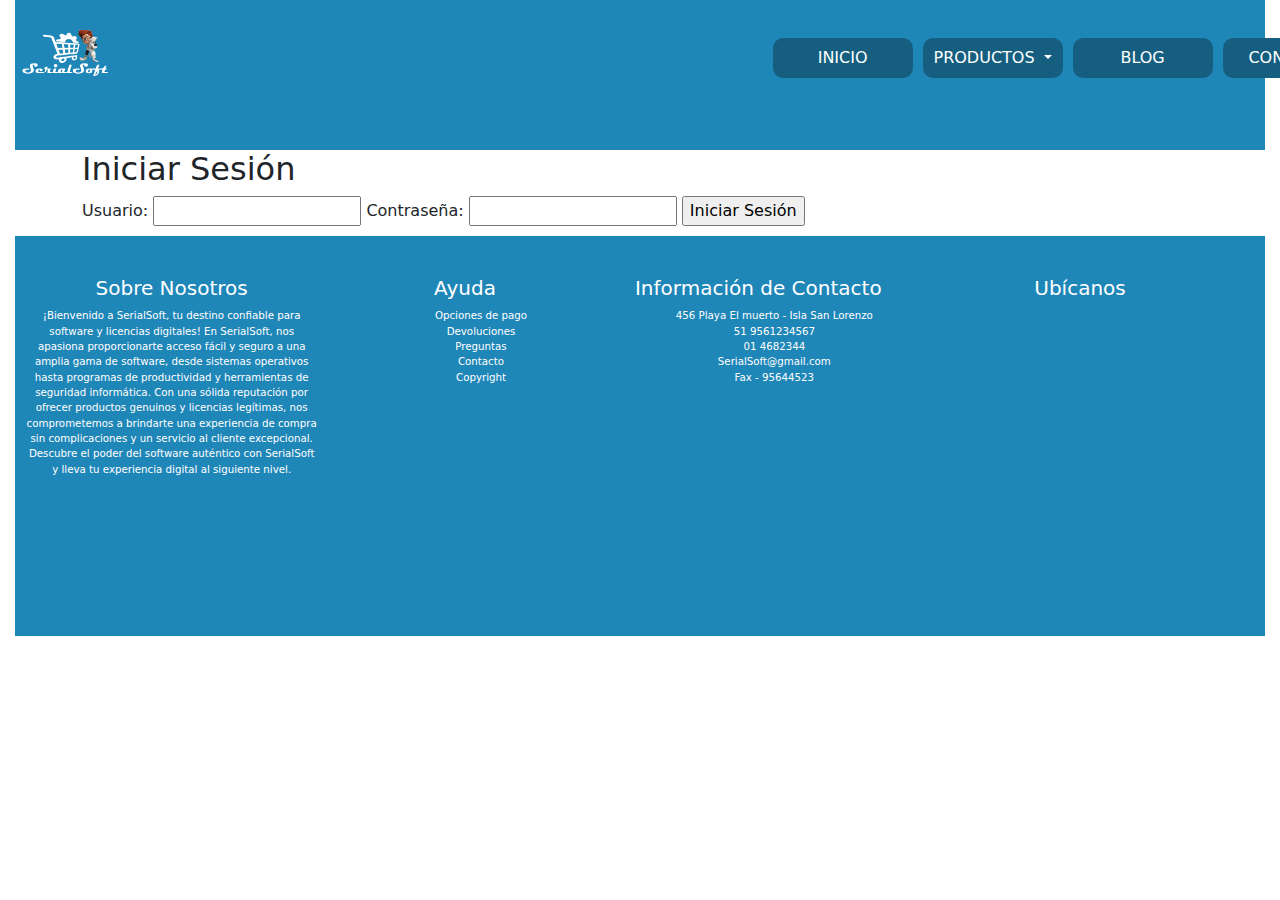
<file: Login.html>
<!DOCTYPE html>
<html lang="en">
<head>
    <meta charset="UTF-8">
    <link href="https://cdn.jsdelivr.net/npm/bootstrap@5.3.3/dist/css/bootstrap.min.css" rel="stylesheet">
    <link rel="stylesheet" href="css/style.css">
    <meta name="viewport" content="width=device-width, initial-scale=1.0">
    <title>Log-In</title>
</head>
<body>

    <div class="container, header">
      <a href="Index.html"><img class="logo" src="images/logo.png"></a> 
    <div class="container">
      <nav class="navbar navbar-expand-lg navbar-light bg-light, nav">
        <a class="navbar-brand" href="#"></a>
        <button class="navbar-toggler" type="button" data-toggle="collapse" data-target="#navbarNavDropdown" aria-controls="navbarNavDropdown" aria-expanded="false" aria-label="Toggle navigation">
          <span class="navbar-toggler-icon"></span>
        </button>
        <div class="collapse navbar-collapse" id="navbarNavDropdown">
          <ul class="navbar-nav">
            <li class="nav-item active">
              <a class="nav-link" href="Index.html">INICIO<span class="sr-only"></span></a>
            </li>
                  <li class="nav-item dropdown">
              <a class="nav-link dropdown-toggle" href="#" id="navbarDropdownMenuLink" data-toggle="dropdown" aria-haspopup="true" aria-expanded="false">
               PRODUCTOS
              </a>
              <div class="dropdown-menu" aria-labelledby="navbarDropdownMenuLink">
                <a class="dropdown-item" href="Programs.html">PROGRAMAS</a>
                <a class="dropdown-item" href="License.html">LICENCIAS</a>
              </div>
            </li>
            <li class="nav-item">
              <a class="nav-link" href="Blog.html">BLOG</a>
            </li>
            <li class="nav-item">
              <a class="nav-link" href="Contact.html">CONTACTO</a>
            </li>
            <li class="nav-item dropdown">
              <a class="nav-link dropdown-toggle" href="#" id="navbarDropdownMenuLink" data-toggle="dropdown" aria-haspopup="true" aria-expanded="false">
               LOGIN/SIGNUP
              </a>
              <div class="dropdown-menu" aria-labelledby="navbarDropdownMenuLink">
                <a class="dropdown-item" href="Login.html">LOGIN</a>
                <a class="dropdown-item" href="Register.html">SIGNUP</a>
              </div>
            </li>
          </ul>
        </div>
      </nav>
    </div>
  </div>
        
        
        
        <div class="container login">
          <h2>Iniciar Sesión</h2>
          <form id="loginForm" onsubmit="return validateForm()">
            <label for="username">Usuario:</label>
            <input type="text" id="username" name="username" required>
            <label for="password">Contraseña:</label>
            <input type="password" id="password" name="password" required>
            <input type="submit" value="Iniciar Sesión">
            <p id="errorMessage" class="error" style="display:none;">Usuario o contraseña incorrectos.</p>
          </form>
        </div>
        
        
        
        <div class="footer">
        <div class="container,f1">
        <div class="footerl">
        <div class="f1">
        <h5>Sobre Nosotros</h5>
        <p>¡Bienvenido a SerialSoft, tu destino confiable para software y licencias digitales! En SerialSoft, nos apasiona proporcionarte acceso fácil y seguro a una amplia gama de software, desde sistemas operativos hasta programas de productividad y herramientas de seguridad informática. Con una sólida reputación por ofrecer productos genuinos y licencias legítimas, nos comprometemos a brindarte una experiencia de compra sin complicaciones y un servicio al cliente excepcional. Descubre el poder del software auténtico con SerialSoft y lleva tu experiencia digital al siguiente nivel.</p>
        </div>
        
        <div class="f1">
        <h5>Ayuda</h5>
        <ul>
        <li><a>Opciones de pago</a></li>
        <li><a>Devoluciones</a></li>
        <li><a>Preguntas</a></li>
        <li><a>Contacto</a></li>
        <li><a>Copyright</a></li>
        </ul>
        </div>
        
        <div class="f1">
        <h5>Información de Contacto</h5>
        <ul>
        <li><a>456 Playa El muerto - Isla San Lorenzo</a></li>
        <li><a>51 9561234567</a></li>
        <li><a>01 4682344</a></li>
        <li><a>SerialSoft@gmail.com</a></li>
        <li><a>Fax - 95644523</a></li>
        </ul>
        </div>
        
        <div class="f1">
        <h5>Ubícanos</h5>
        <iframe src="https://www.google.com/maps/embed?pb=!1m14!1m12!1m3!1d15015.912222632045!2d-77.22711217707621!3d-12.087735855129184!2m3!1f0!2f0!3f0!3m2!1i1024!2i768!4f13.1!5e0!3m2!1ses!2spe!4v1713306509650!5m2!1ses!2spe" width="350" height="280" style="border:0;"></iframe>
        </div>
        </div>
        </div>
        </div>
        
        
        <script src="https://code.jquery.com/jquery-3.2.1.slim.min.js"></script>
        <script src="https://cdn.jsdelivr.net/npm/popper.js@1.12.9/dist/umd/popper.min.js"></script>
        <script src="https://cdn.jsdelivr.net/npm/bootstrap@4.0.0/dist/js/bootstrap.min.js"></script>
        
        <script>
          function validateForm() {
            var username = document.getElementById("username").value;
            var password = document.getElementById("password").value;
            
            var usuarioValido = "admin";
            var contraseñaValida = "123";
        
         
            if (username === usuarioValido && password === contraseñaValida) {
        
              window.location.href = "IndexUS.html";
              return false; 
            } else {
        
              document.getElementById("errorMessage").style.display = "block";
              return false; 
            }
          }
        </script>
</body>
</html>
</file>
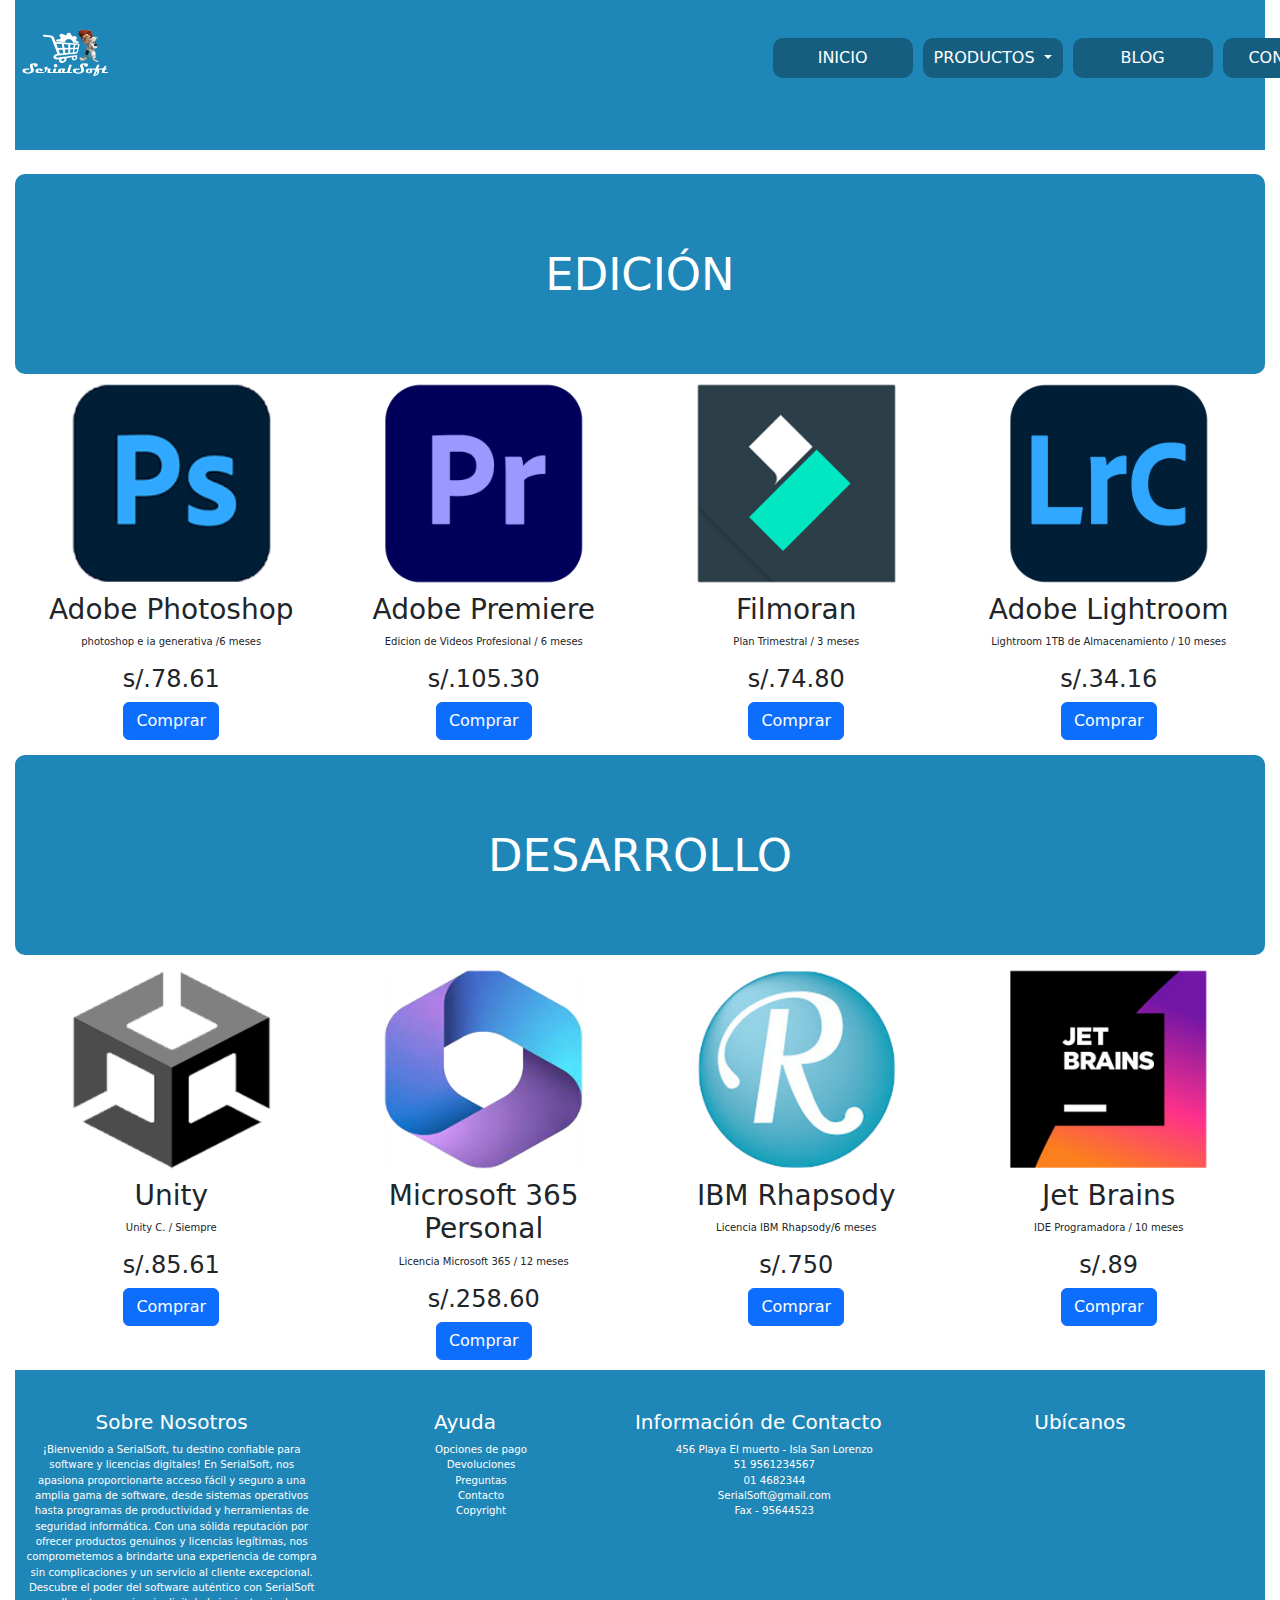
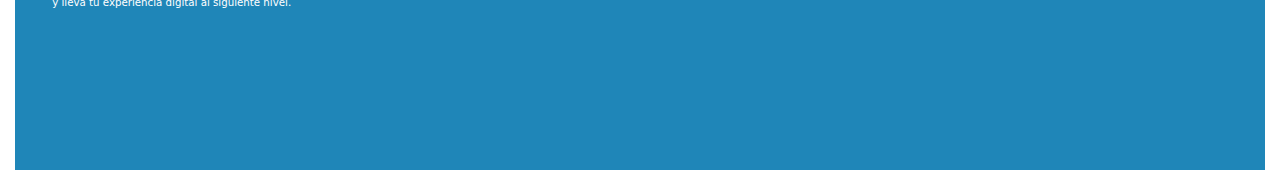
<file: Programs.html>
<!DOCTYPE html>
<html lang="en">
<head>
    <meta charset="UTF-8">
    <meta name="viewport" content="width=device-width, initial-scale=1.0">
    <link href="https://cdn.jsdelivr.net/npm/bootstrap@5.3.3/dist/css/bootstrap.min.css" rel="stylesheet">
    <link rel="stylesheet" href="css/style.css">
    <title>Document</title>
</head>
<body>

    <div class="container, header">
      <a href="Index.html"><img class="logo" src="images/logo.png"></a> 
    <div class="container">
      <nav class="navbar navbar-expand-lg navbar-light bg-light, nav">
        <a class="navbar-brand" href="#"></a>
        <button class="navbar-toggler" type="button" data-toggle="collapse" data-target="#navbarNavDropdown" aria-controls="navbarNavDropdown" aria-expanded="false" aria-label="Toggle navigation">
          <span class="navbar-toggler-icon"></span>
        </button>
        <div class="collapse navbar-collapse" id="navbarNavDropdown">
          <ul class="navbar-nav">
            <li class="nav-item active">
              <a class="nav-link" href="Index.html">INICIO<span class="sr-only"></span></a>
            </li>
                  <li class="nav-item dropdown">
              <a class="nav-link dropdown-toggle" href="#" id="navbarDropdownMenuLink" data-toggle="dropdown" aria-haspopup="true" aria-expanded="false">
               PRODUCTOS
              </a>
              <div class="dropdown-menu" aria-labelledby="navbarDropdownMenuLink">
                <a class="dropdown-item" href="Programs.html">PROGRAMAS</a>
                <a class="dropdown-item" href="License.html">LICENCIAS</a>
              </div>
            </li>
            <li class="nav-item">
              <a class="nav-link" href="Blog.html">BLOG</a>
            </li>
            <li class="nav-item">
              <a class="nav-link" href="Contact.html">CONTACTO</a>
            </li>
            <li class="nav-item dropdown">
              <a class="nav-link dropdown-toggle" href="#" id="navbarDropdownMenuLink" data-toggle="dropdown" aria-haspopup="true" aria-expanded="false">
               LOGIN/SIGNUP
              </a>
              <div class="dropdown-menu" aria-labelledby="navbarDropdownMenuLink">
                <a class="dropdown-item" href="Login.html">LOGIN</a>
                <a class="dropdown-item" href="Register.html">SIGNUP</a>
              </div>
            </li>
          </ul>
        </div>
      </nav>
    </div>
  </div>

        <br>
<div class="container, ofertas">
<br>
<h1>EDICIÓN</h1>
</div>

<div class="container, oferven">
<div class="oferven1">
<img src="images/pr1.png">
<h3>Adobe Photoshop</h3>
<p>photoshop e ia generativa /6 meses</p>
<h4>s/.78.61</h4>
<a href="Login.html" class="btn btn-primary">Comprar</a>
</div>
<div class="oferven1">
<img src="images/pr2.png">
<div>
<h3>Adobe Premiere</h3>
</div>
<p>Edicion de Videos Profesional / 6 meses</p>
<h4>s/.105.30</h4>
<a href="Login.html" class="btn btn-primary">Comprar</a>
</div>
<div class="oferven1">
<img src="images/pr3.png">
<h3>Filmoran</h3>
<p>Plan Trimestral / 3 meses</p>
<h4>s/.74.80</h4>
<a href="Login.html" class="btn btn-primary">Comprar</a>
</div>
<div class="oferven1">
<img src="images/pr4.png">
<h3>Adobe Lightroom</h3>
<p>Lightroom 1TB de Almacenamiento / 10 meses</p>
<h4>s/.34.16</h4>
<a href="Login.html" class="btn btn-primary">Comprar</a>
</div>
</div>

<div class="container, vent">
<br>
<h1>DESARROLLO</h1>
</div>

<div class="container, oferven">
<div class="oferven1">
<img src="images/pr5.png">
<h3>Unity</h3>
<p>Unity C. / Siempre</p>
<h4>s/.85.61</h4>
<a href="Login.html" class="btn btn-primary">Comprar</a>
</div>
<div class="oferven1">
<img src="images/pr6.png">
<div>
<h3>Microsoft 365 Personal</h3>
</div>
<p>Licencia Microsoft 365 / 12 meses</p>
<h4>s/.258.60</h4>
<a href="Login.html" class="btn btn-primary">Comprar</a>
</div>
<div class="oferven1">
<img src="images/pr7.png">
<h3>IBM Rhapsody</h3>
<p>Licencia IBM Rhapsody/6 meses</p>
<h4>s/.750</h4>
<a href="Login.html" class="btn btn-primary">Comprar</a>
</div>
<div class="oferven1">
<img src="images/pr8.png">
<h3>Jet Brains</h3>
<p>IDE Programadora / 10 meses</p>
<h4>s/.89</h4>
<a href="Login.html" class="btn btn-primary">Comprar</a>
</div>
</div>



<div class="footer">
<div class="container,f1">
<div class="footerl">
<div class="f1">
<h5>Sobre Nosotros</h5>
<p>¡Bienvenido a SerialSoft, tu destino confiable para software y licencias digitales! En SerialSoft, nos apasiona proporcionarte acceso fácil y seguro a una amplia gama de software, desde sistemas operativos hasta programas de productividad y herramientas de seguridad informática. Con una sólida reputación por ofrecer productos genuinos y licencias legítimas, nos comprometemos a brindarte una experiencia de compra sin complicaciones y un servicio al cliente excepcional. Descubre el poder del software auténtico con SerialSoft y lleva tu experiencia digital al siguiente nivel.</p>
</div>

<div class="f1">
<h5>Ayuda</h5>
<ul>
<li><a>Opciones de pago</a></li>
<li><a>Devoluciones</a></li>
<li><a>Preguntas</a></li>
<li><a>Contacto</a></li>
<li><a>Copyright</a></li>
</ul>
</div>

<div class="f1">
<h5>Información de Contacto</h5>
<ul>
<li><a>456 Playa El muerto - Isla San Lorenzo</a></li>
<li><a>51 9561234567</a></li>
<li><a>01 4682344</a></li>
<li><a>SerialSoft@gmail.com</a></li>
<li><a>Fax - 95644523</a></li>
</ul>
</div>

<div class="f1">
<h5>Ubícanos</h5>
<iframe src="https://www.google.com/maps/embed?pb=!1m14!1m12!1m3!1d15015.912222632045!2d-77.22711217707621!3d-12.087735855129184!2m3!1f0!2f0!3f0!3m2!1i1024!2i768!4f13.1!5e0!3m2!1ses!2spe!4v1713306509650!5m2!1ses!2spe" width="350" height="280" style="border:0;"></iframe>
</div>
</div>
</div>
</div>


<script src="https://code.jquery.com/jquery-3.2.1.slim.min.js"></script>
<script src="https://cdn.jsdelivr.net/npm/popper.js@1.12.9/dist/umd/popper.min.js"></script>
<script src="https://cdn.jsdelivr.net/npm/bootstrap@4.0.0/dist/js/bootstrap.min.js"></script>
</body>
</html>
</file>
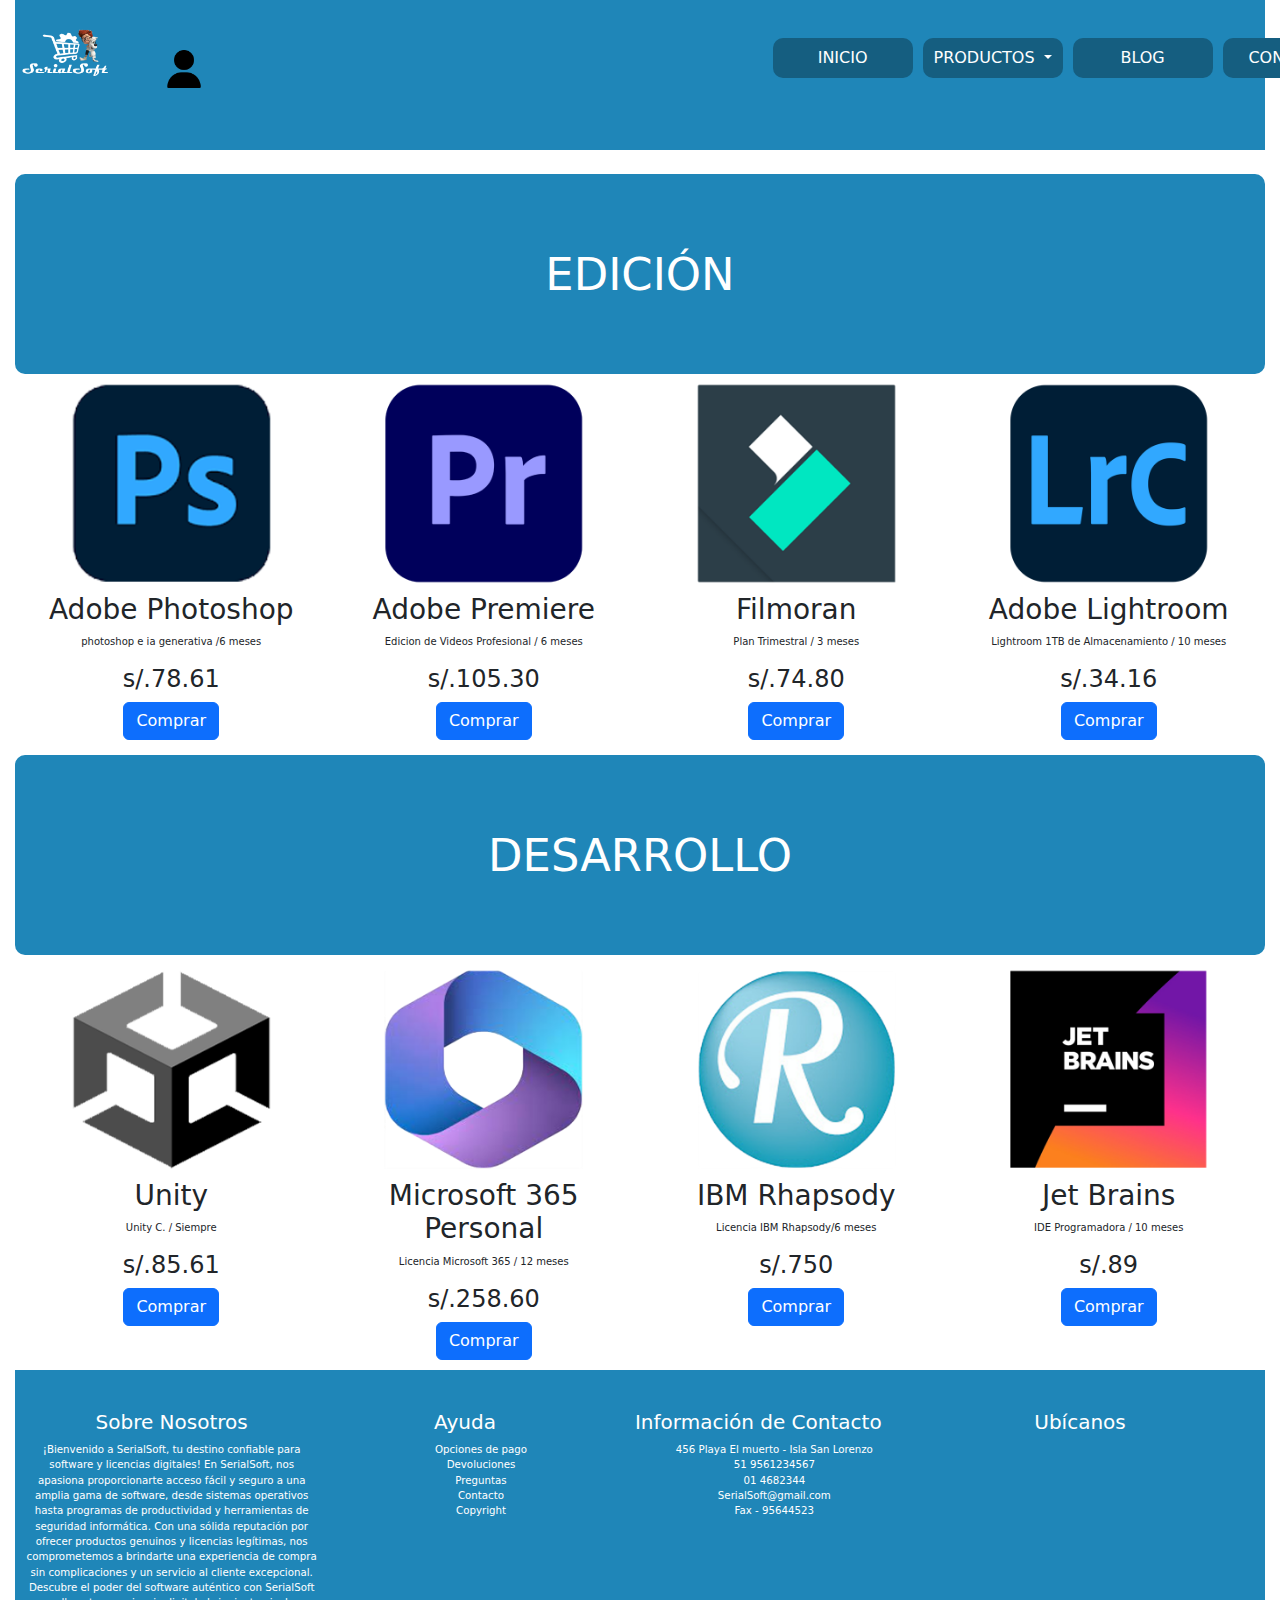
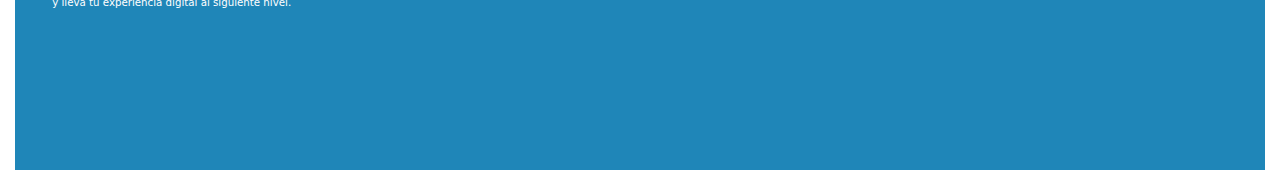
<file: ProgramsUS.html>
<!DOCTYPE html>
<html lang="en">
<head>
    <meta charset="UTF-8">
    <meta name="viewport" content="width=device-width, initial-scale=1.0">
    <link href="https://cdn.jsdelivr.net/npm/bootstrap@5.3.3/dist/css/bootstrap.min.css" rel="stylesheet">
    <link rel="stylesheet" href="css/style.css">
    <title>Document</title>
</head>
<body>
  <div class="container, header">
    <a href="IndexUS.html"><img class="logo" src="images/logo.png"></a> 
    <div>
      <a href=""><img class="usuario" src="images/usericon.png"></a>
    </div>
  <div class="container">
    <nav class="navbar navbar-expand-lg navbar-light bg-light, nav">
      <a class="navbar-brand" href="#"></a>
      <button class="navbar-toggler" type="button" data-toggle="collapse" data-target="#navbarNavDropdown" aria-controls="navbarNavDropdown" aria-expanded="false" aria-label="Toggle navigation">
        <span class="navbar-toggler-icon"></span>
      </button>
      <div class="collapse navbar-collapse" id="navbarNavDropdown">
        <ul class="navbar-nav">
          <li class="nav-item active">
            <a class="nav-link" href="IndexUS.html">INICIO<span class="sr-only"></span></a>
          </li>
                <li class="nav-item dropdown">
            <a class="nav-link dropdown-toggle" href="#" id="navbarDropdownMenuLink" data-toggle="dropdown" aria-haspopup="true" aria-expanded="false">
             PRODUCTOS
            </a>
            <div class="dropdown-menu" aria-labelledby="navbarDropdownMenuLink">
              <a class="dropdown-item" href="ProgramsUs.html">PROGRAMAS</a>
              <a class="dropdown-item" href="LicenseUs.html">LICENCIAS</a>
            </div>
          </li>
          <li class="nav-item">
            <a class="nav-link" href="BlogUs.html">BLOG</a>
          </li>
          <li class="nav-item">
            <a class="nav-link" href="ContactUs.html">CONTACTO</a>
          </li>
          <li class="nav-item">
            <a class="nav-link" href="Index.html">LOG OUT</a>
          </li>
        </ul>
      </div>
    </nav>
  </div>
</div>

        <br>
<div class="container, ofertas">
<br>
<h1>EDICIÓN</h1>
</div>

<div class="container, oferven">
<div class="oferven1">
<img src="images/pr1.png">
<h3>Adobe Photoshop</h3>
<p>photoshop e ia generativa /6 meses</p>
<h4>s/.78.61</h4>
<a href="CompraPro.html" class="btn btn-primary">Comprar</a>
</div>
<div class="oferven1">
<img src="images/pr2.png">
<div>
<h3>Adobe Premiere</h3>
</div>
<p>Edicion de Videos Profesional / 6 meses</p>
<h4>s/.105.30</h4>
<a href="CompraPro.html" class="btn btn-primary">Comprar</a>
</div>
<div class="oferven1">
<img src="images/pr3.png">
<h3>Filmoran</h3>
<p>Plan Trimestral / 3 meses</p>
<h4>s/.74.80</h4>
<a href="CompraPro.html" class="btn btn-primary">Comprar</a>
</div>
<div class="oferven1">
<img src="images/pr4.png">
<h3>Adobe Lightroom</h3>
<p>Lightroom 1TB de Almacenamiento / 10 meses</p>
<h4>s/.34.16</h4>
<a href="CompraPro.html" class="btn btn-primary">Comprar</a>
</div>
</div>

<div class="container, vent">
<br>
<h1>DESARROLLO</h1>
</div>

<div class="container, oferven">
<div class="oferven1">
<img src="images/pr5.png">
<h3>Unity</h3>
<p>Unity C. / Siempre</p>
<h4>s/.85.61</h4>
<a href="CompraPro.html" class="btn btn-primary">Comprar</a>
</div>
<div class="oferven1">
<img src="images/pr6.png">
<div>
<h3>Microsoft 365 Personal</h3>
</div>
<p>Licencia Microsoft 365 / 12 meses</p>
<h4>s/.258.60</h4>
<a href="CompraPro.html" class="btn btn-primary">Comprar</a>
</div>
<div class="oferven1">
<img src="images/pr7.png">
<h3>IBM Rhapsody</h3>
<p>Licencia IBM Rhapsody/6 meses</p>
<h4>s/.750</h4>
<a href="CompraPro.html" class="btn btn-primary">Comprar</a>
</div>
<div class="oferven1">
<img src="images/pr8.png">
<h3>Jet Brains</h3>
<p>IDE Programadora / 10 meses</p>
<h4>s/.89</h4>
<a href="CompraPro.html" class="btn btn-primary">Comprar</a>
</div>
</div>



<div class="footer">
<div class="container,f1">
<div class="footerl">
<div class="f1">
<h5>Sobre Nosotros</h5>
<p>¡Bienvenido a SerialSoft, tu destino confiable para software y licencias digitales! En SerialSoft, nos apasiona proporcionarte acceso fácil y seguro a una amplia gama de software, desde sistemas operativos hasta programas de productividad y herramientas de seguridad informática. Con una sólida reputación por ofrecer productos genuinos y licencias legítimas, nos comprometemos a brindarte una experiencia de compra sin complicaciones y un servicio al cliente excepcional. Descubre el poder del software auténtico con SerialSoft y lleva tu experiencia digital al siguiente nivel.</p>
</div>

<div class="f1">
<h5>Ayuda</h5>
<ul>
<li><a>Opciones de pago</a></li>
<li><a>Devoluciones</a></li>
<li><a>Preguntas</a></li>
<li><a>Contacto</a></li>
<li><a>Copyright</a></li>
</ul>
</div>

<div class="f1">
<h5>Información de Contacto</h5>
<ul>
<li><a>456 Playa El muerto - Isla San Lorenzo</a></li>
<li><a>51 9561234567</a></li>
<li><a>01 4682344</a></li>
<li><a>SerialSoft@gmail.com</a></li>
<li><a>Fax - 95644523</a></li>
</ul>
</div>

<div class="f1">
<h5>Ubícanos</h5>
<iframe src="https://www.google.com/maps/embed?pb=!1m14!1m12!1m3!1d15015.912222632045!2d-77.22711217707621!3d-12.087735855129184!2m3!1f0!2f0!3f0!3m2!1i1024!2i768!4f13.1!5e0!3m2!1ses!2spe!4v1713306509650!5m2!1ses!2spe" width="350" height="280" style="border:0;"></iframe>
</div>
</div>
</div>
</div>


<script src="https://code.jquery.com/jquery-3.2.1.slim.min.js"></script>
<script src="https://cdn.jsdelivr.net/npm/popper.js@1.12.9/dist/umd/popper.min.js"></script>
<script src="https://cdn.jsdelivr.net/npm/bootstrap@4.0.0/dist/js/bootstrap.min.js"></script>
</body>
</html>
</file>
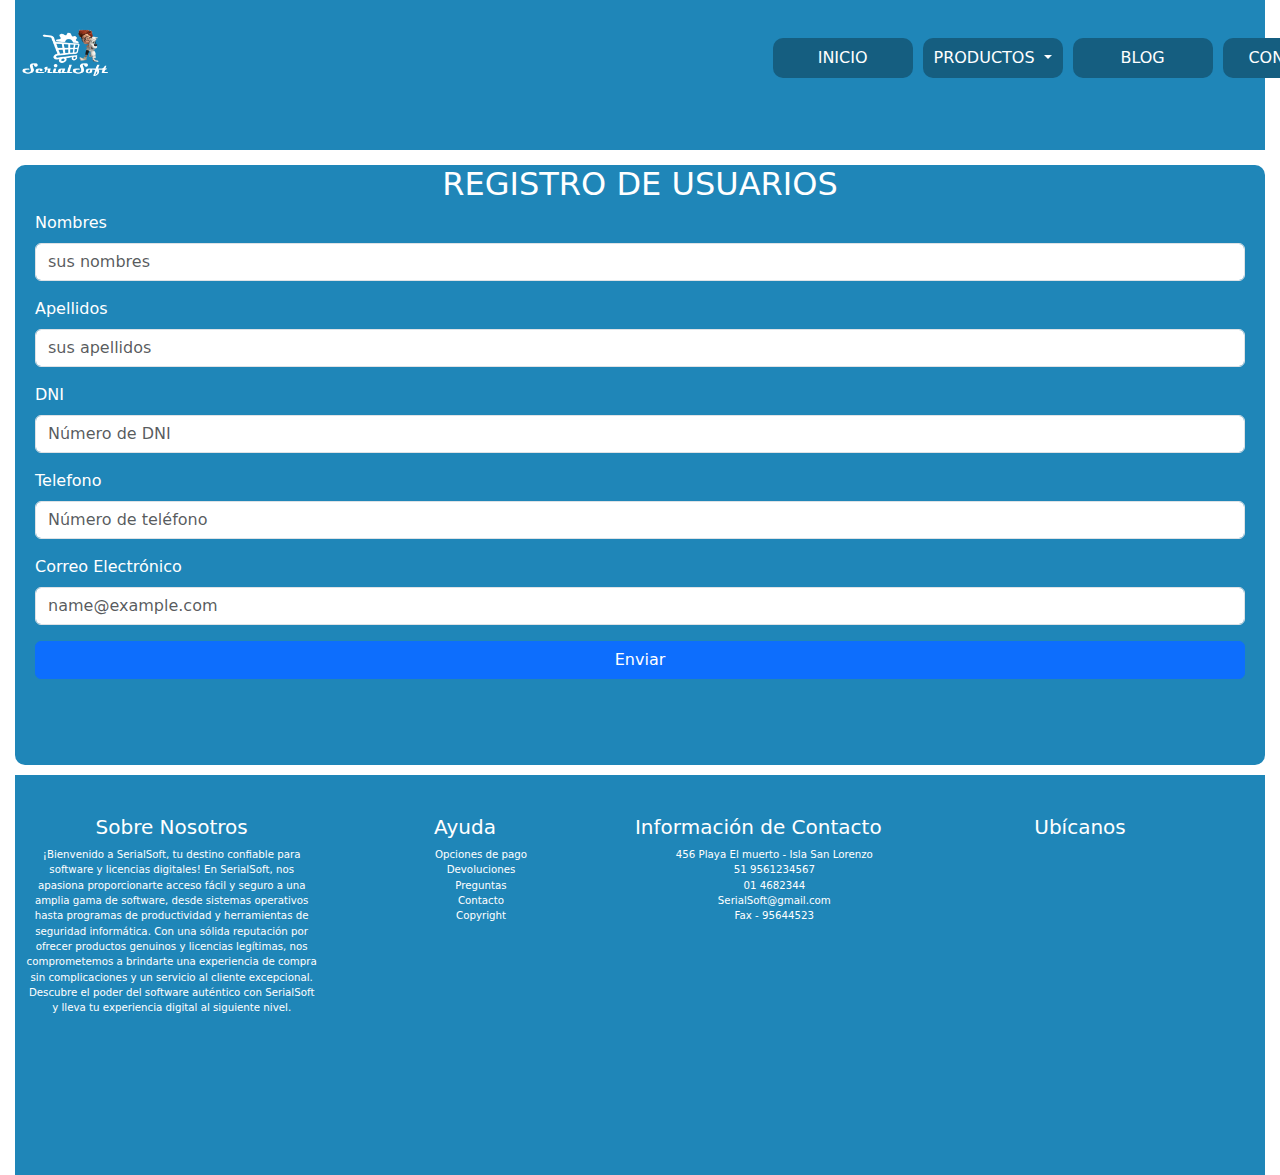
<file: Register.html>
<!DOCTYPE html>
<html lang="en">
<head>
    <meta charset="UTF-8">
    <meta name="viewport" content="width=device-width, initial-scale=1.0">
    <link href="https://cdn.jsdelivr.net/npm/bootstrap@5.3.3/dist/css/bootstrap.min.css" rel="stylesheet">
    <link rel="stylesheet" href="css/style.css">
    <title>Document</title>
</head>
<body>

		<div class="container, header">
		  <a href="Index.html"><img class="logo" src="images/logo.png"></a> 
		<div class="container">
		  <nav class="navbar navbar-expand-lg navbar-light bg-light, nav">
			<a class="navbar-brand" href="#"></a>
			<button class="navbar-toggler" type="button" data-toggle="collapse" data-target="#navbarNavDropdown" aria-controls="navbarNavDropdown" aria-expanded="false" aria-label="Toggle navigation">
			  <span class="navbar-toggler-icon"></span>
			</button>
			<div class="collapse navbar-collapse" id="navbarNavDropdown">
			  <ul class="navbar-nav">
				<li class="nav-item active">
				  <a class="nav-link" href="Index.html">INICIO<span class="sr-only"></span></a>
				</li>
					  <li class="nav-item dropdown">
				  <a class="nav-link dropdown-toggle" href="#" id="navbarDropdownMenuLink" data-toggle="dropdown" aria-haspopup="true" aria-expanded="false">
				   PRODUCTOS
				  </a>
				  <div class="dropdown-menu" aria-labelledby="navbarDropdownMenuLink">
					<a class="dropdown-item" href="Programs.html">PROGRAMAS</a>
					<a class="dropdown-item" href="License.html">LICENCIAS</a>
				  </div>
				</li>
				<li class="nav-item">
				  <a class="nav-link" href="Blog.html">BLOG</a>
				</li>
				<li class="nav-item">
				  <a class="nav-link" href="Contact.html">CONTACTO</a>
				</li>
				<li class="nav-item dropdown">
				  <a class="nav-link dropdown-toggle" href="#" id="navbarDropdownMenuLink" data-toggle="dropdown" aria-haspopup="true" aria-expanded="false">
				   LOGIN/SIGNUP
				  </a>
				  <div class="dropdown-menu" aria-labelledby="navbarDropdownMenuLink">
					<a class="dropdown-item" href="Login.html">LOGIN</a>
					<a class="dropdown-item" href="Register.html">SIGNUP</a>
				  </div>
				</li>
			  </ul>
			</div>
		  </nav>
		</div>
	  </div>

        
	<div class="container, forma1">
        <h2 class="titulo">REGISTRO DE USUARIOS</h2>
		<form class="formulario" action="Register.html" method="post"
			onsubmit="return validateForm()">
			<div class="mb-3">
				<label for="firstname" class="form-label">Nombres</label> <input
					type="text" class="form-control" name="firstname" id="firstname"
					placeholder="sus nombres">
			</div>
			<div class="mb-3">
				<label for="lastname" class="form-label">Apellidos</label> <input
					type="text" class="form-control" name="lastname" id="lastname"
					placeholder="sus apellidos">
			</div>
			<div class="mb-3">
				<label for="lastname" class="form-label">DNI</label> <input
					type="text" class="form-control" name="dni" id="dni"
					placeholder="Número de DNI">
			</div>
			<div class="mb-3">
				<label for="lastname" class="form-label">Telefono</label> <input
					type="text" class="form-control" name="telefono" id="telefono"
					placeholder="Número de teléfono">
			</div>
			<div class="mb-3">
				<label for="email" class="form-label">Correo Electrónico</label> <input
					type="email" class="form-control" name="email" id="email"
					placeholder="name@example.com">
			</div>
			<button type="submit" class="btn btn-primary btn-custom w-100">Enviar</button>
		</form>
	</div>


	<div class="footer">
		<div class="container,f1">
			<div class="footerl">
				<div class="f1">
					<h5>Sobre Nosotros</h5>
					<p>¡Bienvenido a SerialSoft, tu destino confiable para software
						y licencias digitales! En SerialSoft, nos apasiona proporcionarte
						acceso fácil y seguro a una amplia gama de software, desde
						sistemas operativos hasta programas de productividad y
						herramientas de seguridad informática. Con una sólida reputación
						por ofrecer productos genuinos y licencias legítimas, nos
						comprometemos a brindarte una experiencia de compra sin
						complicaciones y un servicio al cliente excepcional. Descubre el
						poder del software auténtico con SerialSoft y lleva tu experiencia
						digital al siguiente nivel.</p>
				</div>

				<div class="f1">
					<h5>Ayuda</h5>
					<ul>
						<li><a>Opciones de pago</a></li>
						<li><a>Devoluciones</a></li>
						<li><a>Preguntas</a></li>
						<li><a>Contacto</a></li>
						<li><a>Copyright</a></li>
					</ul>
				</div>

				<div class="f1">
					<h5>Información de Contacto</h5>
					<ul>
						<li><a>456 Playa El muerto - Isla San Lorenzo</a></li>
						<li><a>51 9561234567</a></li>
						<li><a>01 4682344</a></li>
						<li><a>SerialSoft@gmail.com</a></li>
						<li><a>Fax - 95644523</a></li>
					</ul>
				</div>

				<div class="f1">
					<h5>Ubícanos</h5>
					<iframe
						src="https://www.google.com/maps/embed?pb=!1m14!1m12!1m3!1d15015.912222632045!2d-77.22711217707621!3d-12.087735855129184!2m3!1f0!2f0!3f0!3m2!1i1024!2i768!4f13.1!5e0!3m2!1ses!2spe!4v1713306509650!5m2!1ses!2spe"
						width="350" height="280" style="border: 0;"></iframe>
				</div>
			</div>
		</div>
	</div>


	<script src="https://code.jquery.com/jquery-3.2.1.slim.min.js"></script>
	<script src="https://cdn.jsdelivr.net/npm/popper.js@1.12.9/dist/umd/popper.min.js"></script>
	<script src="https://cdn.jsdelivr.net/npm/bootstrap@4.0.0/dist/js/bootstrap.min.js"></script>

	<script>
	function validateForm() {
	    var nombre = document.getElementById("firstname").value;
	    var apellido = document.getElementById("lastname").value;
	    var dni = document.getElementById("dni").value;
	    var telefono = document.getElementById("telefono").value;
	    var correo = document.getElementById("email").value;


	    if (nombre.trim() === '' || apellido.trim() === '' || dni.trim() === '' || telefono.trim() === '' || correo.trim() === '') {
	        alert("Todos los campos son requeridos");
	        return false;
	    }


	    var nameRegex = /^[A-Za-z]+(?: [A-Za-z]+)*$/;

	    if (!nameRegex.test(nombre)) {
	        alert("El nombre solo puede contener letras");
	        return false;
	    }

	    if (!nameRegex.test(apellido)) {
	        alert("El apellido solo puede contener letras");
	        return false;
	    }


	    var dniRegex = /^[0-9]{8}$/;

	    if (!dniRegex.test(dni)) {
	        alert("El DNI debe contener exactamente 8 dígitos");
	        return false;
	    }

	    var telfRegex = /^[9][0-9]{8}$/;

	    if (!telfRegex.test(telefono)) {
	        alert("El teléfono debe contener exactamente 9 dígitos y empezar con 9");
	        return false;
	    }


	    var correoRegex = /.*@.*/;

	    if (!correoRegex.test(correo)) {
	        alert("Ingrese un correo válido");
	        return false;
	    }

        var mensaje = "¡Registro Exitoso!\n";
        mensaje += "Nombre: " + nombre + "\n";
        mensaje += "Apellido: " + apellido + "\n";
        mensaje += "DNI: " + dni + "\n";
        mensaje += "Teléfono: " + telefono + "\n";
        mensaje += "Correo: " + correo;

       
        alert(mensaje);
        return true; 
	}
	</script>

</body>
</html>
</file>
<file: css/style.css>
.header {background-color:#1f86b8; margin:0px 15px; height:150px;}

.logo {width:8%;float:left;}
.logobox {width:5%;}
.titulo {color: white; text-align: center;}

.search {width:11%; height:5%;float:left;}
.bar {background-color:#1f86b8;}
.bar input {width:200%}
.bar button {background-color:#155e80; color:white; margin:5px 0px;}

.nav {float:right; text-align:center; margin:30px 0px 50px 70px; width:40%}
.nav li {background-color:#155e80; margin:0px 5px; width:140px; border-radius:10px;}
.nav li a {color:white;}
.nav li div {background-color:#155e80;}

.slide {width:99.3%; border-radius:15px; margin:5px 6px 5px 6px;}
.slide img {border-radius:15px; height:auto; width:80%; transition:0.5s;}
.carousel-item {
    transition: transform 0.1s ease; /* Cambia 1s por la duración que desees en segundos */
}

.slide img {
    animation: slide 1s ease-in-out infinite alternate; transition: transform 0.5s ease;
}

@keyframes slide {
    0% {
        transform: scale(1);
    }
    100% {
        transform: scale(1.1);
    }
}

.ofertas {background-color:#1f86b8; margin:0px 15px; height:200px; border-radius:10px;}
.ofertas h1 {text-align:center; color:white; margin:50px 0px 0px 0px; font-size:60px; font-size: 3.5vw;}



.vent {background-color:#1f86b8; height:200px; border-radius:10px; margin:15px 15px 5px 15px;}
.vent h1{text-align:center; color:white; margin:50px 0px 0px 0px; font-size:60px; font-size: 3.5vw;}

.oferven {margin:0px 15px; display:grid; grid-template-columns: repeat(4, 1fr);}
.oferven1 {width:100%; font-size:10px; text-align:center; } 
.oferven1 img {width:70%;}

.oferven2 {margin:0px 15px; display:grid; grid-template-columns: repeat(3, 1fr);}





.footer {background-color:#1f86b8; margin:10px 15px 0px 15px; height:400px;}
.f1 {margin:40px 0px;}
.footerl {display:grid; grid-template-columns: repeat(4, 1fr); color:white; text-align:center; margin:10px; font-size: 0.8vw}
.footerl ul li{list-style:none;}

.forma1 {background-color:#1f86b8;margin:15px 15px 10px 15px; height:600px; border-radius:10px;}
.formaComp {background-color:#1f86b8;margin:15px 15px 10px 15px; height:700px; border-radius:10px;}
.formulario {margin:0px 20px 15px 20px; color:white;}








.headeradmin {background-color:#1f86b8; margin:0px 15px; height:150px;}

.headeradmin logo {width:8%;float:left;}
.headeradmin logobox {width:5%;}

.headeradmin nav {float:right; text-align:center; margin:30px 0px 50px 70px; width:40%}
.headeradmin nav li {background-color:#155e80; margin:0px 5px; width:140px; border-radius:10px;}
.headeradmin nav li a {color:white;}
.headeradmin nav li div {background-color:#155e80;}


.welcome {background-color:#1f86b8; margin:0px 15px; height:900px; border-radius:10px; text-align:center;}
.welcome h1 {text-align:center; color:white; margin:50px 0px 0px 0px; font-size:60px; font-size: 3.5vw;}
.bbgr {background-color:#155e80}

.usuario {width: 3%; margin: 50px; float: left;}
</file>
